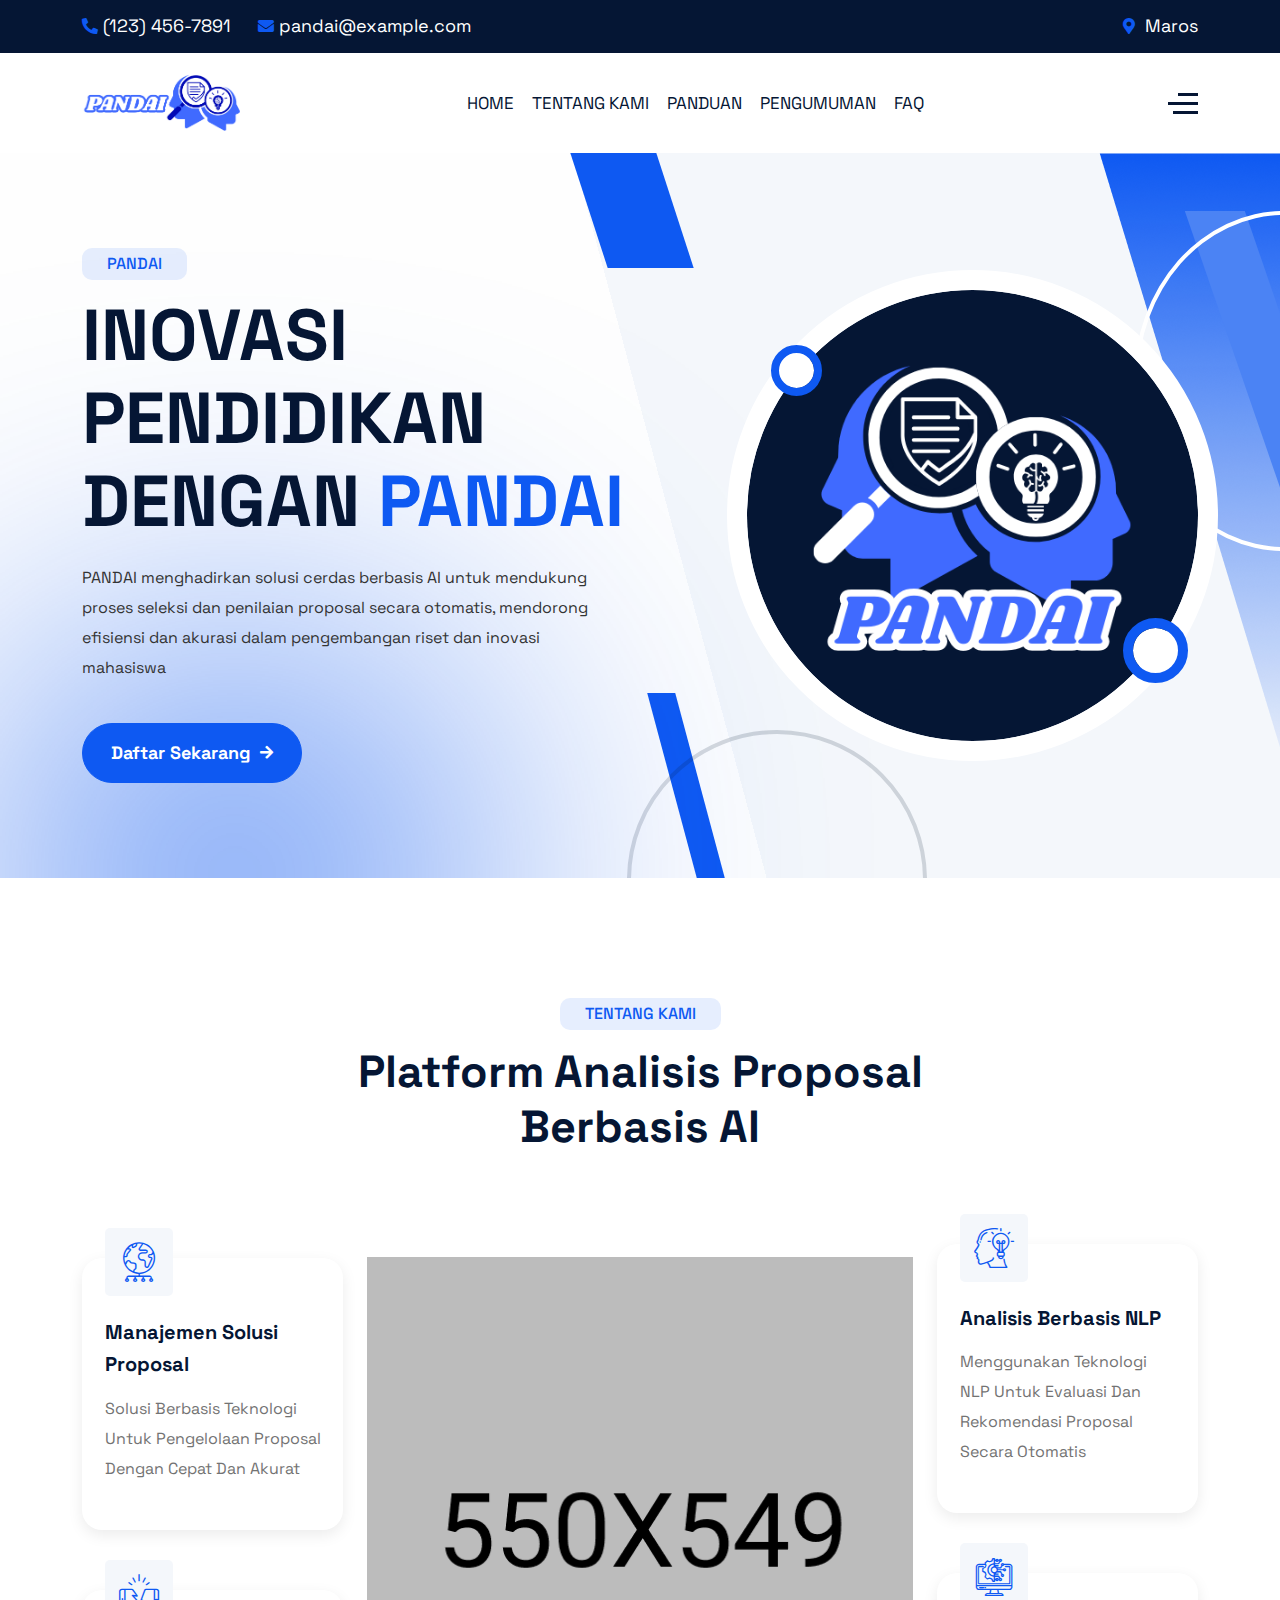
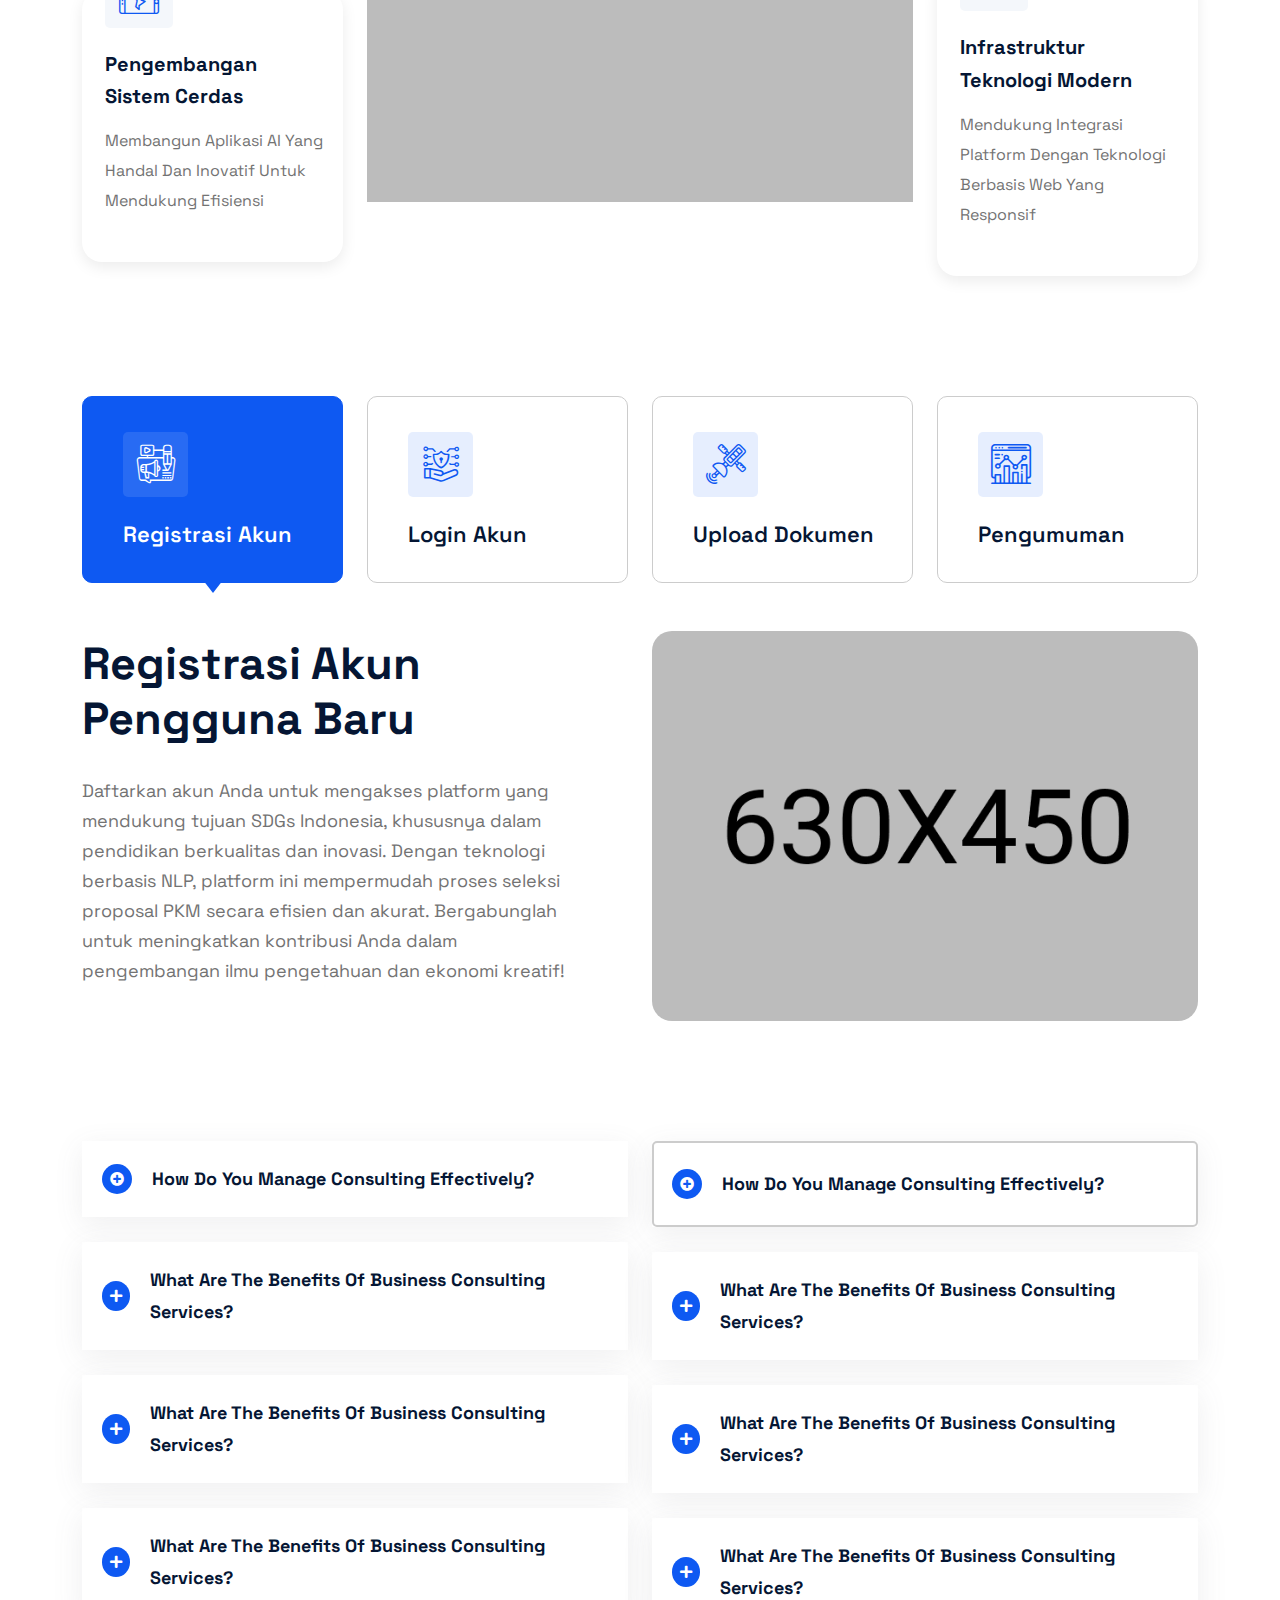
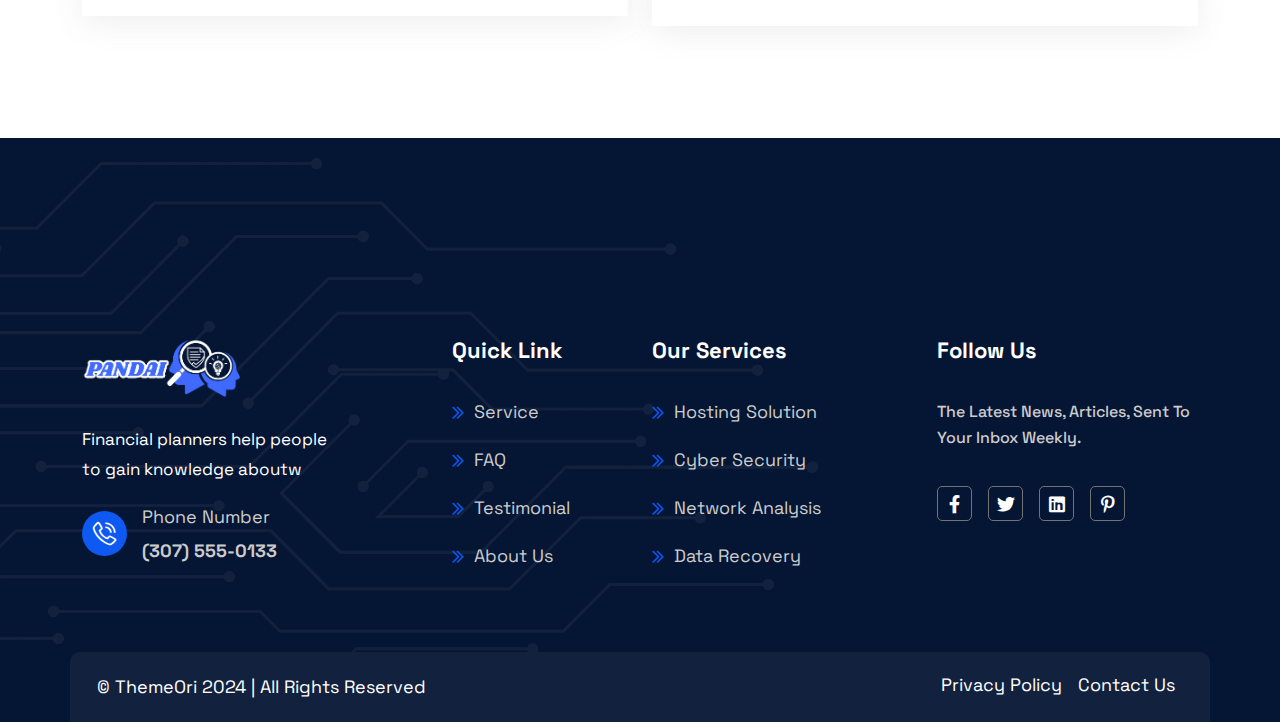
<file: index.html>
<!DOCTYPE html>
<html lang="en">

<head>
	<!-- Start Meta -->
	<meta charset="UTF-8">
	<meta http-equiv="X-UA-Compatible" content="IE=edge">
	<meta name="description" content="Bantec - IT Service & Technology HTML5 Template">
	<meta name="keywords" content="Creative, Digital, multipage, landing, freelancer template">
	<meta name="author" content="ThemeOri">
	<meta name="viewport" content="width=device-width, initial-scale=1">
	<!-- Title of Site -->
	<title>PANDAI - Platform Analisis Proposal Berbasis AI</title>
	<!-- Favicons -->
	<link rel="icon" type="image/png" href="assets/img/favicon-1.png">
	<!-- Bootstrap CSS -->
	<link rel="stylesheet" href="assets/css/bootstrap.min.css">
	<!-- Font Awesome CSS -->
	<link rel="stylesheet" href="assets/css/all.css">
	<!-- Flat Icon CSS -->
	<link rel="stylesheet" href="assets/webfonts/flat-icon/flaticon_bantec.css">
	<!-- Animate CSS -->
	<link rel="stylesheet" href="assets/css/animate.css">
	<!-- Swiper Bundle CSS -->
	<link rel="stylesheet" href="assets/css/swiper-bundle.min.css">
	<!-- Slick CSS -->
	<link rel="stylesheet" href="assets/css/slick.css">
	<!-- Magnific Popup CSS -->
	<link rel="stylesheet" href="assets/css/magnific-popup.css">
	<!-- Mean Menu CSS -->
	<link rel="stylesheet" href="assets/css/meanmenu.min.css">
	<!-- Custom CSS -->
	<link rel="stylesheet" href="assets/sass/style.css"> 
</head>

<body>
	<!-- Preloader Start -->
	 <div class="loader">
		 <span class="loader-container"></span>
	 </div>
	<!-- Preloader End -->

	<!-- Top Bar Start -->
	<div class="top__bar">
		<div class="container">
			<div class="row">
				<div class="col-xl-7 col-md-7">
					<div class="top__bar-left">
						<a href="tel:(629)555-0129"><i class="fas fa-phone-alt"></i>(123) 456-7891</a>
						<a href="mailto:info@example.com"><i class="fas fa-envelope"></i>PANDAI@example.com</a>
					</div>
				</div>
				<div class="col-xl-5 col-md-5">
					<div class="top__bar-right">
						<a href="https://www.google.com/maps"><i class="fas fa-map-marker-alt"></i> Maros </a>
					</div>
				</div>
			</div>
		</div>
	</div>
	<!-- Top Bar End -->

	<!-- Header Area Start -->
	<div class="header__area header__sticky">
        <div class="container">
            <div class="header__area-menubar">
                <div class="header__area-menubar-left">
                    <div class="header__area-menubar-left-logo">
                        <a href="index.html"><img class="dark-n" src="assets/img/logo-1.png" alt="image"></a>
                    </div>
                </div>
				<div class="header__area-menubar-center">
                    <div class="header__area-menubar-center-menu menu-responsive">						
                        <ul id="mobilemenu">
                            <li class="menu-item-has-children"><a href="#home">HOME</a>
                            </li>                            
                            <li class="menu-item-has-children"><a href="#TENTANGKAMI">TENTANG KAMI</a>
                            </li>                            
							<li class="menu-item-has-children"><a href="#PANDUAN">PANDUAN</a>
							</li>
                            <li class="menu-item-has-children"><a href="#PENGUMUMAN">PENGUMUMAN</a>
							</li>
                            <li class="menu-item-has-children"><a href="#FAQ">FAQ</a>
							</li>
                        </ul>
                    </div>
				</div>
                <div class="header__area-menubar-right">
                    <div class="header__area-menubar-right-box">
                        <div class="header__area-menubar-right-box-search">
							<div class="header__area-menubar-right-box-search-box">
								<form>
									<input type="search" placeholder="Search Here.....">
									<button type="submit"><i class="flaticon-loupe"></i>
									</button>
								</form> <span class="header__area-menubar-right-box-search-box-icon"><i class="fal fa-times"></i></span>
							</div>
						</div>
                        <div class="header__area-menubar-right-box-sidebar">
                            <div class="header__area-menubar-right-box-sidebar-popup-icon">
								<span class="bar-1"></span>
								<span class="bar-2"></span>
								<span class="bar-3"></span>
							</div>
                        </div>
						<div class="header__area-menubar-right-box-btn">
							<a class="btn-one" href="admin/sign-in.html">MASUK<i class="fas fa-arrow-right"></i></a>
						</div>

                        <!-- sidebar Menu Start -->
                        <div class="header__area-menubar-right-sidebar-popup">
                            <div class="sidebar-close-btn"><i class="fal fa-times"></i></div>
                            <div class="header__area-menubar-right-sidebar-popup-logo">
                                <a href="index.html"> <img src="assets/img/logo-2.png" alt="image"> </a>
                            </div>
                            <p>Morbi et tellus imperdiet, aliquam nulla sed, dapibus erat. Aenean dapibus sem non purus venenatis vulputate. Donec accumsan eleifend blandit. Nullam auctor ligula</p>
							<div class="header__area-menubar-right-sidebar-popup-contact">
								<h4 class="mb-30">Get In Touch</h4>
								<div class="header__area-menubar-right-sidebar-popup-contact-item">
									<div class="header__area-menubar-right-sidebar-popup-contact-item-icon">
										<i class="fal fa-phone-alt icon-animation"></i>
									</div>
									<div class="header__area-menubar-right-sidebar-popup-contact-item-content">
										<span>Call Now</span>
										<h6><a href="tel:+125(895)658568">+125 (895) 658 568</a></h6>
									</div>
								</div>
								<div class="header__area-menubar-right-sidebar-popup-contact-item">
									<div class="header__area-menubar-right-sidebar-popup-contact-item-icon">
										<i class="fal fa-envelope"></i>
									</div>
									<div class="header__area-menubar-right-sidebar-popup-contact-item-content">
										<span>Quick Email</span>
										<h6><a href="mailto:info.help@gmail.com">info.help@gmail.com</a></h6>
									</div>
								</div>
								<div class="header__area-menubar-right-sidebar-popup-contact-item">
									<div class="header__area-menubar-right-sidebar-popup-contact-item-icon">
										<i class="fal fa-map-marker-alt"></i>
									</div>
									<div class="header__area-menubar-right-sidebar-popup-contact-item-content">
										<span>Office Address</span>
										<h6><a href="https://www.google.com/maps">PV3M+X68 Welshpool United Kingdom</a></h6>
									</div>
								</div>
							</div>
							<div class="header__area-menubar-right-sidebar-popup-social">
								<ul>
									<li><a href="https://facebook.com" target="_blank"><i class="fab fa-facebook-f"></i></a></li>
									<li><a href="https://twitter.com" target="_blank"><i class="fab fa-twitter"></i></a></li>
									<li><a href="https://behance.net" target="_blank"><i class="fab fa-behance"></i></a></li>
									<li><a href="https://linkedin.com" target="_blank"><i class="fab fa-linkedin-in"></i></a></li>
								</ul>							
							</div>
                        </div>
                        <div class="sidebar-overlay"></div>
                        <!-- sidebar Menu Start -->
                    </div>
					<div class="responsive-menu"></div>
                </div>
            </div>
        </div>
    </div>    
	<!-- Header Area End -->	

	<!-- Home Area Start -->
	<section id="home">
	<div class="banner__one"> 
		<div class="banner-shape">
			<div class="shape banner-shape-1"></div>
			<div class="shape banner-shape-2"></div>
			<div class="shape banner-shape-3"></div>
			<div class="shape banner-shape-4"></div>
			<img class="shape banner-shape-5" src="assets/img/shape/banner-shape.png" alt="image">
			<div class="shape banner-shape-7"></div>
			<div class="shape banner-shape-6"></div>
		</div>
		<div class="container">
			<div class="row align-items-center gy-4 justify-content-center">
				<div class="col-xl-6 col-lg-6">
					<div class="banner__one-content">
						<span class="subtitle-one">PANDAI</span>
						<h2>INOVASI PENDIDIKAN DENGAN  <span>PANDAI</span></h2>
						<p>PANDAI menghadirkan solusi cerdas berbasis AI untuk mendukung proses seleksi dan penilaian proposal secara otomatis, mendorong efisiensi dan akurasi dalam pengembangan riset dan inovasi mahasiswa</p>
						<a href="admin/sign-up.html" class="btn-two">Daftar Sekarang
							<i class="fas fa-arrow-right"></i>
						</a>
					</div>
				</div>
				<div class="col-xl-5 offset-xl-1 col-lg-6 col-md-9">
					<div class="banner__one-image">
						<div class="banner__one-image-wrapper">
							<div class="banner__one-image-wrapper-shapes animate-rotate">
								<div class="shape shape-1"></div>
								<div class="shape shape-2"></div>
							</div>
							<img src="assets/img/banner/banner-right-img.png" alt="image">
						</div>
					</div>
				</div>
			</div>
		</div>
	</div>
	</section>
	<!-- Home Area End -->

	<!-- Tentang Kami Area Start -->
	<section id="TENTANGKAMI"></section>
	<div class="services__one section-padding" >
		<div class="container">
			<div class="row justify-content-center text-center">
				<div class="col-xl-7 col-lg-7 col-md-9 services__one-title">
					<span class="subtitle-one">TENTANG KAMI</span>
					<h2>Platform Analisis Proposal Berbasis AI</h2>
				</div>
			</div>
			<div class="row align-items-center justify-content-center">
				<div class="col-xl-3">
					<div class="row">
						<div class="col-xl-12 col-md-6">
							<div class="single-service">
								<div class="services__one-single-service-icon">
									<i class="flaticon-global-network"></i>
								</div>
								<div class="services__one-single-service-content">
									<h4>Manajemen Solusi Proposal</h4>
									<p>Solusi berbasis teknologi untuk pengelolaan proposal dengan cepat dan akurat</p>
								</div>
							</div>
						</div>
						<div class="col-xl-12 col-md-6 xl-mb-30">
							<div class="single-service">
								<div class="services__one-single-service-icon">
									<i class="flaticon-mobile-phone-1"></i>
								</div>
								<div class="services__one-single-service-content">
									<h4>Pengembangan Sistem Cerdas</h4>
									<p>Membangun aplikasi AI yang handal dan inovatif untuk mendukung efisiensi</p>
								</div>
							</div>
						</div>
					</div>
				</div>
				<div class="col-xl-6 col-lg-7">
					<div class="services-image-wrapper">
						<img src="assets/img/service/services.png" alt="image">
					</div>
				</div>
				<div class="col-xl-3">
					<div class="row">
						<div class="col-xl-12 col-md-6">
							<div class="single-service">
								<div class="services__one-single-service-icon">
									<i class="flaticon-idea"></i>
								</div>
								<div class="services__one-single-service-content">
									<h4>Analisis Berbasis NLP</h4>
									<p>Menggunakan teknologi NLP untuk evaluasi dan rekomendasi proposal secara otomatis</p>
								</div>
							</div>
						</div>
						<div class="col-xl-12 col-md-6">
							<div class="single-service">
								<div class="services__one-single-service-icon">
									<i class="flaticon-it"></i>
								</div>
								<div class="services__one-single-service-content">
									<h4>Infrastruktur Teknologi Modern</h4>
									<p>Mendukung integrasi platform dengan teknologi berbasis web yang responsif</p>
								</div>
							</div>
						</div>
					</div>
				</div>
			</div>
		</div>
	</div>
	<!-- Tentang Kami Area End -->

	<!-- PANDUAN Area Start -->
	<section id="PANDUAN">
	<div class="skill__two">
		<div class="container">
			<ul class="row nav mb-5 gy-4 justify-content-center">
				<li class="nav-item col-xl-3 col-lg-3 col-md-4 col-sm-6">
				  <div class="skill__two-tab nav-link active" id="topic-1-tab" data-bs-toggle="pill" data-bs-target="#topic-1" role="button" aria-controls="topic-1">
						<span class="skill__two-tab-icon">
							<i class="flaticon-content-marketing"></i>
						</span>
						<span>Registrasi Akun</span>
				  </div>
				</li>
				<li class="nav-item col-xl-3 col-lg-3 col-md-4 col-sm-6">
				    <div class="skill__two-tab nav-link" id="topic-2-tab" data-bs-toggle="pill" data-bs-target="#topic-2" role="button" aria-controls="topic-2">
						<span class="skill__two-tab-icon">
							<i class="flaticon-it-service"></i>
						</span>
						<span>Login Akun</span>
					</div>
				</li>
				<li class="nav-item col-xl-3 col-lg-3 col-md-4 col-sm-6">
				  <div class="skill__two-tab nav-link" id="topic-3-tab" data-bs-toggle="pill" data-bs-target="#topic-3" role="button" aria-controls="topic-3">
						<span class="skill__two-tab-icon">
							<i class="flaticon-satellite-signal"></i>
						</span>
						<span>Upload Dokumen</span>
					</div>
				</li>
				<li class="nav-item col-xl-3 col-lg-3 col-md-4 col-sm-6">
				  <div class="skill__two-tab nav-link" id="topic-4-tab" data-bs-toggle="pill" data-bs-target="#topic-4" role="button" aria-controls="topic-4">
						<div class="skill__two-tab-icon">
							<i class="flaticon-analytics"></i>
						</div>
						<span>Pengumuman</span>
					</div>
				</li>
			</ul>
			<div class="skill__two-tab-details tab-content">
				<div class="row align-items-center flex-wrap-reverse gy-4 tab-pane fade show active" role="tabpanel" id="topic-1" aria-labelledby="topic-1-tab">
					<div class="col-xl-6 col-lg-7 col-md-9">
						<div class="skill__two-tab-details-content">
							<h2>Registrasi Akun Pengguna Baru</h2>
							<p>Daftarkan akun Anda untuk mengakses platform yang mendukung tujuan SDGs Indonesia, khususnya dalam pendidikan berkualitas dan inovasi. Dengan teknologi berbasis NLP, platform ini mempermudah proses seleksi proposal PKM secara efisien dan akurat. Bergabunglah untuk meningkatkan kontribusi Anda dalam pengembangan ilmu pengetahuan dan ekonomi kreatif!</p>
						</div>
					</div>
					<div class="col-xl-6 col-lg-8">
						<div class="skill__two-tab-details-image">
							<div class="skill__two-tab-details-image-wrapper">
								<img src="assets/img/skill/skill-two.png" alt="" class="image-1">
							</div>
						</div>
					</div>
				</div>
				<div class="row align-items-center flex-wrap-reverse gy-4 tab-pane fade" role="tabpanel" id="topic-2" aria-labelledby="topic-2-tab">
					<div class="col-xl-6 col-lg-7 col-md-9">
						<div class="skill__two-tab-details-content">
							<h2>Login ke Akun Terdaftar</h2>
							<p>Selamat datang kembali! Masukkan kredensial Anda untuk melanjutkan ke platform dan mengakses berbagai fitur terkait Program Kreativitas Mahasiswa (PKM). Nikmati kemudahan dalam mengunggah dan memantau proposal Anda, serta berkontribusi dalam pengembangan ilmu pengetahuan dan inovasi. Belum memiliki akun? Daftar sekarang untuk bergabung!</p>
							<a href="admin/sign-in.html" class="btn-one">Login
								<i class="fas fa-arrow-right"></i>
							</a>
						</div>
					</div>
					<div class="col-xl-6 col-lg-8">
						<div class="skill__two-tab-details-image">
							<div class="skill__two-tab-details-image-wrapper">
								<img src="assets/img/skill/skill-two.png" alt="" class="image-1">
							</div>
						</div>
					</div>
				</div>
				<div class="row align-items-center flex-wrap-reverse gy-4 tab-pane fade" role="tabpanel" id="topic-3" aria-labelledby="topic-3-tab">
				<div class="row align-items-center flex-wrap-reverse gy-4 tab-pane fade active show" role="tabpanel" id="topic-2" aria-labelledby="topic-2-tab">
					<div class="col-xl-6 col-lg-7 col-md-9">
						<div class="skill__two-tab-details-content">
							<h2>Unggah Proposal</h2>
							<p>Unggah Proposal PKM Anda di sini! Pastikan proposal yang Anda kirimkan sudah lengkap dan sesuai dengan panduan yang telah ditentukan. Dengan platform ini, proses seleksi akan lebih cepat dan transparan. Setelah mengunggah, proposal Anda akan dianalisis secara otomatis untuk memastikan kualitas dan kesesuaian dengan kriteria yang ditetapkan. Segera unggah dan mulai kontribusi Anda dalam pengembangan ilmu pengetahuan dan inovasi!</p>
							<a href="upload.html" class="btn-one">Upload
								<i class="fas fa-arrow-right"></i>
							</a>
						</div>
					</div>
					<div class="col-xl-6 col-lg-8">
						<div class="skill__two-tab-details-image">
							<div class="skill__two-tab-details-image-wrapper">
								<img src="assets/img/skill/skill-two.png" alt="" class="image-1">
							</div>
						</div>
					</div>
				</div>
				</div>
				<div class="row align-items-center flex-wrap-reverse gy-4 tab-pane fade" role="tabpanel" id="topic-4" aria-labelledby="topic-4-tab">
					<div class="row align-items-center flex-wrap-reverse gy-4 tab-pane fade active show" role="tabpanel" id="topic-2" aria-labelledby="topic-2-tab">
					<div class="col-xl-6 col-lg-7 col-md-9">
						<div class="skill__two-tab-details-content">
							<h2>Pengumuman Hasil Seleksi</h2>
							<p>Pengumuman Hasil Seleksi Proposal PKM! Cek status proposal Anda di sini. Kami telah melakukan penilaian secara otomatis menggunakan teknologi berbasis NLP, memastikan seleksi yang cepat, tepat, dan transparan. Jika proposal Anda diterima, Anda akan mendapatkan informasi lebih lanjut mengenai langkah selanjutnya. Terima kasih atas partisipasi Anda dan semangat untuk berinovasi!</p>
							<a href="Penguguman.html" class="btn-one">Penguguman
								<i class="fas fa-arrow-right"></i>
							</a>
						</div>
					</div>
					<div class="col-xl-6 col-lg-8">
						<div class="skill__two-tab-details-image">
							<div class="skill__two-tab-details-image-wrapper">
								<img src="assets/img/skill/skill-two.png" alt="" class="image-1">
							</div>
						</div>
					</div>
				</div>
				</div>
				</div>
			</div>
		</div>
	</div>
	</section>
	<!-- PANDUAN Area End -->

	<!-- PENGUMUMAN Area Start -->
	<section id="PENGUMUMAN"></section>
	<!-- PENGUMUMAN Area End -->

	<!-- FAQ Area Start -->
	<section id="FAQ"></section>
	<div class="faq__three">
		<div class="container">
			<div class="row">
				<div class="col-xl-6">
					<div class="faq-collapse">
						<div class="faq-collapse-item">
							<div class="faq-collapse-item-card">
								<div class="faq-collapse-item-card-header">
									<i class="fa-minus fas fa-plus-circle"></i>
									<h6>How do you manage consulting effectively?</h6>
								</div>
								<div class="faq-collapse-item-card-header-content" style="display: none;">
									<p>Business consulting services can benefit your company by providing objective insights, identifying areas for improvement, streamlining processes, and developing growth strategies.</p>
								</div>
							</div>
						</div>
						<div class="faq-collapse-item">
							<div class="faq-collapse-item-card">
								<div class="faq-collapse-item-card-header">
									<i class="fas fa-plus"></i>
									<h6>What are the benefits of business consulting services?</h6>
								</div>
								<div class="faq-collapse-item-card-header-content display-none">
									<p>Business consulting services can provide valuable expertise, fresh perspectives, and tailored strategies to help businesses overcome challenges and achieve their goals.</p>
								</div>
							</div>
						</div>
						<div class="faq-collapse-item">
							<div class="faq-collapse-item-card">
								<div class="faq-collapse-item-card-header">
									<i class="fas fa-plus"></i>
									<h6>What are the benefits of business consulting services?</h6>
								</div>
								<div class="faq-collapse-item-card-header-content display-none">
									<p>Business consulting services can provide valuable expertise, fresh perspectives, and tailored strategies to help businesses overcome challenges and achieve their goals.</p>
								</div>
							</div>
						</div>
						<div class="faq-collapse-item">
							<div class="faq-collapse-item-card">
								<div class="faq-collapse-item-card-header">
									<i class="fas fa-plus"></i>
									<h6>What are the benefits of business consulting services?</h6>
								</div>
								<div class="faq-collapse-item-card-header-content display-none">
									<p>Business consulting services can provide valuable expertise, fresh perspectives, and tailored strategies to help businesses overcome challenges and achieve their goals.</p>
								</div>
							</div>
						</div>
					</div>	
				</div>
				<div class="col-xl-6">
					<div class="faq-collapse">
						<div class="faq-collapse-item">
							<div class="faq-collapse-item-card active">
								<div class="faq-collapse-item-card-header">
									<i class="fa-minus fas fa-plus-circle"></i>
									<h6>How do you manage consulting effectively?</h6>
								</div>
								<div class="faq-collapse-item-card-header-content" style="display: none;">
									<p>Business consulting services can benefit your company by providing objective insights, identifying areas for improvement, streamlining processes, and developing growth strategies.</p>
								</div>
							</div>
						</div>
						<div class="faq-collapse-item">
							<div class="faq-collapse-item-card">
								<div class="faq-collapse-item-card-header">
									<i class="fas fa-plus"></i>
									<h6>What are the benefits of business consulting services?</h6>
								</div>
								<div class="faq-collapse-item-card-header-content display-none">
									<p>Business consulting services can provide valuable expertise, fresh perspectives, and tailored strategies to help businesses overcome challenges and achieve their goals.</p>
								</div>
							</div>
						</div>
						<div class="faq-collapse-item">
							<div class="faq-collapse-item-card">
								<div class="faq-collapse-item-card-header">
									<i class="fas fa-plus"></i>
									<h6>What are the benefits of business consulting services?</h6>
								</div>
								<div class="faq-collapse-item-card-header-content display-none">
									<p>Business consulting services can provide valuable expertise, fresh perspectives, and tailored strategies to help businesses overcome challenges and achieve their goals.</p>
								</div>
							</div>
						</div>
						<div class="faq-collapse-item">
							<div class="faq-collapse-item-card">
								<div class="faq-collapse-item-card-header">
									<i class="fas fa-plus"></i>
									<h6>What are the benefits of business consulting services?</h6>
								</div>
								<div class="faq-collapse-item-card-header-content display-none">
									<p>Business consulting services can provide valuable expertise, fresh perspectives, and tailored strategies to help businesses overcome challenges and achieve their goals.</p>
								</div>
							</div>
						</div>
					</div>	
				</div>
			</div>
		</div>
	</div>
	<!-- FAQ Area End -->

	<!-- Footer Two Area Start -->
	<div class="footer__two">
		<img class="footer__two-shape" src="assets/img/shape/footer-two-bg.png" alt="image">
		<div class="container">
			<div class="row gy-4 justify-content-between">
				<div class="col-xl-3 col-lg-4 col-md-6 col-sm-6">
					<div class="footer__two-widget">
						<div class="footer__two-widget-about">
							<a href="#"><img src="assets/img/logo-2.png" alt="image"></a>
							<p>Financial planners help people to gain knowledge aboutw</p>
							<div class="footer__two-widget-about-location">
								<div class="footer__two-widget-about-location-item">
									<div class="footer__two-widget-about-location-item-icon">
										<i class="flaticon-telephone-call"></i>
									</div>
									<div class="footer__two-widget-about-location-item-info">
										<span>Phone Number</span>
										<a href="tel:(307)555-0133">(307) 555-0133</a>
									</div>
								</div>
							</div>
						</div>
					</div>
				</div>
				<div class="col-xl-3 col-lg-4 col-md-6 col-sm-6">
					<div class="footer__two-widget ml-85">
						<h4>Quick Link</h4>
						<div class="footer__two-widget-solution">
							<ul>
								<li><a href="service.html"><i class="far fa-chevron-double-right"></i>Service</a></li>
								<li><a href="faq.html"><i class="far fa-chevron-double-right"></i>FAQ</a></li>
								<li><a href="testimonial.html"><i class="far fa-chevron-double-right"></i>Testimonial</a></li>
								<li><a href="about.html"><i class="far fa-chevron-double-right"></i>About Us</a></li>
							</ul>
						</div>
					</div>
				</div>
				<div class="col-xl-3 col-lg-4 col-md-6 col-sm-6">
					<div class="footer__two-widget">
						<h4>Our Services</h4>
						<div class="footer__two-widget-solution">
							<ul>
								<li><a href="service-details.html"><i class="far fa-chevron-double-right"></i>Hosting Solution</a></li>
								<li><a href="service-details.html"><i class="far fa-chevron-double-right"></i>Cyber Security</a></li>
								<li><a href="service-details.html"><i class="far fa-chevron-double-right"></i>Network Analysis</a></li>
								<li><a href="service-details.html"><i class="far fa-chevron-double-right"></i>Data Recovery</a></li>
							</ul>
						</div>
					</div>
				</div>
				<div class="col-xl-3 col-lg-4 col-md-6 col-sm-6">
					<div class="footer__two-widget">
						<h4>Follow Us</h4>
						<div class="footer__two-widget-subscribe">
							<p>The latest news, articles, sent to your inbox weekly.</p>
							 <div class="footer__two-widget-social">	
								<ul>
									<li><a href="https://www.facebook.com"><i class="fab fa-facebook-f"></i></a></li>
									<li><a href="https://www.twitter.com"><i class="fab fa-twitter"></i></a></li>
									<li><a href="https://www.linkedin.com"><i class="fab fa-linkedin"></i></a></li>
									<li><a href="https://www.pinterest.com"><i class="fab fa-pinterest-p"></i></a></li>
								</ul>
							</div>
						</div>
					</div>
				</div>
			</div>
		</div>
		<div class="copyright__one">
			<div class="container">
				<div class="row justify-content-between copyright__one-container-area">
					<div class="col-xl-5 col-lg-6"> 
						<div class="copyright__one-left">
							<p>© ThemeOri  2024 | All Rights Reserved</p>
						</div>
					</div>
					<div class="col-xl-5 col-lg-6">
						<div class="copyright__one-right">
							<a href="about.html">Privacy Policy</a>
							<a href="contact.html">Contact Us</a>
						</div>
					</div>
				</div>
			</div>
		</div>
	</div>
	<!-- Footer Two Area End -->
	
	<!-- Scroll Btn Start -->
	<div class="scroll-up">
		<svg class="scroll-circle svg-content" width="100%" height="100%" viewBox="-1 -1 102 102"><path d="M50,1 a49,49 0 0,1 0,98 a49,49 0 0,1 0,-98" /> </svg>
	</div>
	<!-- Scroll Btn End -->
	<!-- Main JS -->
	<script src="assets/js/jquery-3.6.0.min.js"></script>
	<!-- Bootstrap JS -->
	<script src="assets/js/bootstrap.min.js"></script>
	<!-- Counter Up JS -->
	<script src="assets/js/jquery.counterup.min.js"></script>
	<!-- Popper JS -->
	<script src="assets/js/popper.min.js"></script>
	<!-- Progressbar JS -->
	<script src="assets/js/progressbar.min.js"></script>
	<!-- Magnific Popup JS -->
	<script src="assets/js/jquery.magnific-popup.min.js"></script>
	<!-- Swiper Bundle JS -->
	<script src="assets/js/swiper-bundle.min.js"></script>
	<!-- Slick JS -->
	<script src="assets/js/slick.min.js"></script>
    <!-- Isotope JS -->
	<script src="assets/js/isotope.pkgd.min.js"></script>
	<!-- Waypoints JS -->
	<script src="assets/js/jquery.waypoints.min.js"></script>
	<!-- Mean Menu JS -->
	<script src="assets/js/jquery.meanmenu.min.js"></script>
	<!-- Custom JS -->
	<script src="assets/js/custom.js"></script>
</body>
</html>
</file>
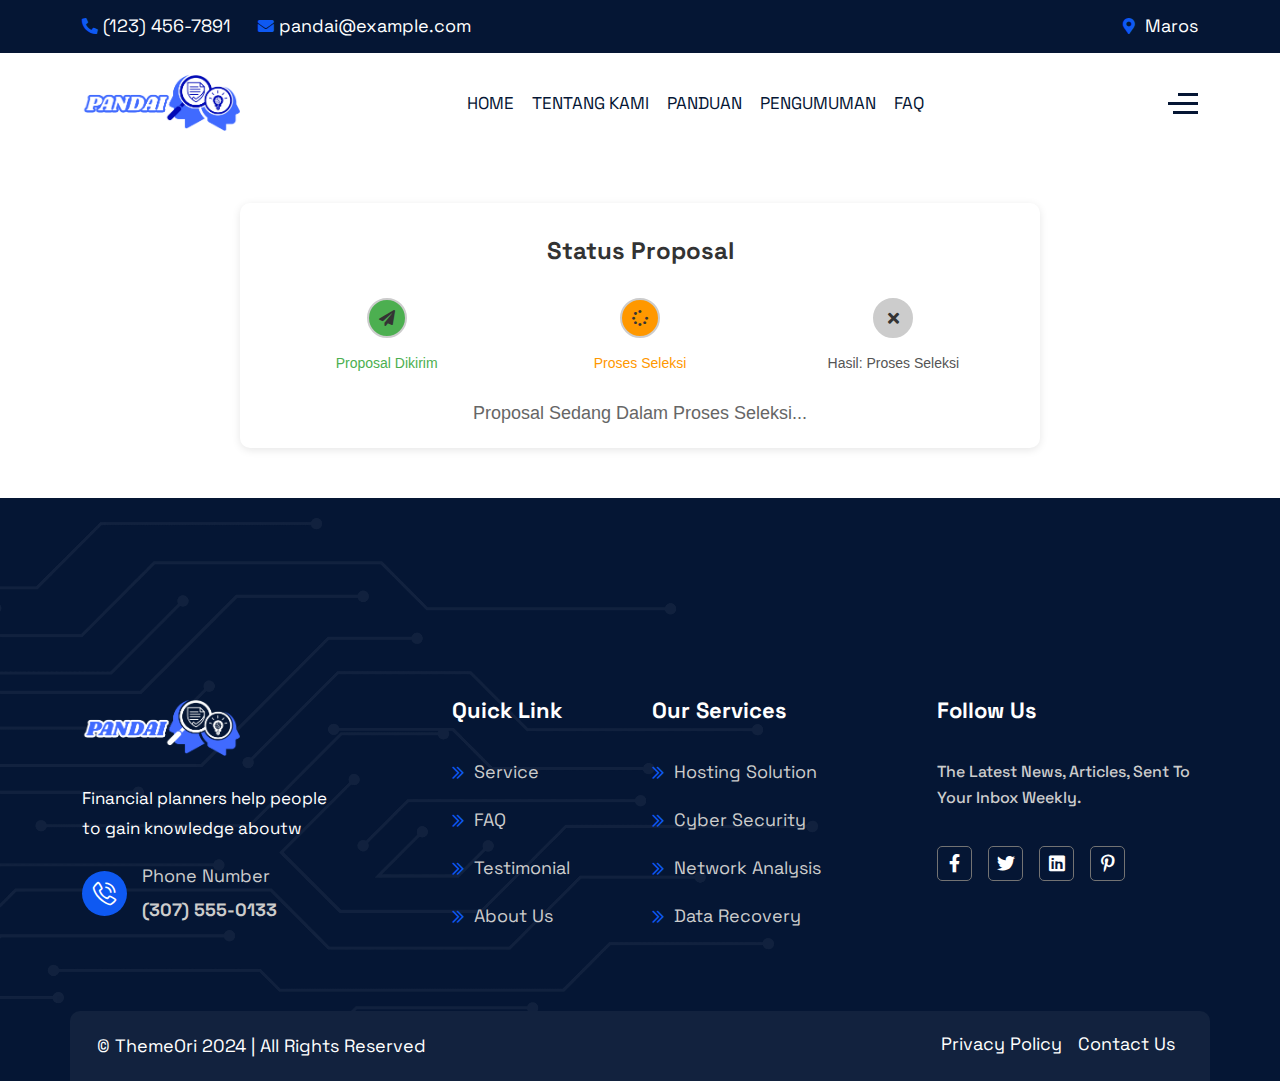
<file: Penguguman.html>
<!DOCTYPE html>
<html lang="en">

<head>
	<!-- Start Meta -->
	<meta charset="UTF-8">
	<meta http-equiv="X-UA-Compatible" content="IE=edge">
	<meta name="description" content="Bantec - IT Service & Technology HTML5 Template">
	<meta name="keywords" content="Creative, Digital, multipage, landing, freelancer template">
	<meta name="author" content="ThemeOri">
	<meta name="viewport" content="width=device-width, initial-scale=1">
	<!-- Title of Site -->
	<title>PANDAI - Platform Analisis Proposal Berbasis AI</title>
	<!-- Favicons -->
	<link rel="icon" type="image/png" href="assets/img/favicon-1.png">
	<!-- Bootstrap CSS -->
	<link rel="stylesheet" href="assets/css/bootstrap.min.css">
	<!-- Font Awesome CSS -->
	<link rel="stylesheet" href="assets/css/all.css">
	<!-- Flat Icon CSS -->
	<link rel="stylesheet" href="assets/webfonts/flat-icon/flaticon_bantec.css">
	<!-- Animate CSS -->
	<link rel="stylesheet" href="assets/css/animate.css">
	<!-- Swiper Bundle CSS -->
	<link rel="stylesheet" href="assets/css/swiper-bundle.min.css">
	<!-- Slick CSS -->
	<link rel="stylesheet" href="assets/css/slick.css">
	<!-- Magnific Popup CSS -->
	<link rel="stylesheet" href="assets/css/magnific-popup.css">
	<!-- Mean Menu CSS -->
	<link rel="stylesheet" href="assets/css/meanmenu.min.css">
	<!-- Custom CSS -->
	<link rel="stylesheet" href="assets/sass/style.css"> 
	<!-- Main CSS -->
	<link href="assets/css/Penguguman.css" id="cpswitch" rel="stylesheet">
</head>
<body>
	<!-- Preloader Start -->
	 <div class="loader">
		 <span class="loader-container"></span>
	 </div>
	<!-- Preloader End -->

	<!-- Top Bar Start -->
	<div class="top__bar">
		<div class="container">
			<div class="row">
				<div class="col-xl-7 col-md-7">
					<div class="top__bar-left">
						<a href="tel:(629)555-0129"><i class="fas fa-phone-alt"></i>(123) 456-7891</a>
						<a href="mailto:info@example.com"><i class="fas fa-envelope"></i>PANDAI@example.com</a>
					</div>
				</div>
				<div class="col-xl-5 col-md-5">
					<div class="top__bar-right">
						<a href="https://www.google.com/maps"><i class="fas fa-map-marker-alt"></i> Maros </a>
					</div>
				</div>
			</div>
		</div>
	</div>
	<!-- Top Bar End -->

	<!-- Header Area Start -->
	<div class="header__area header__sticky">
        <div class="container">
            <div class="header__area-menubar">
                <div class="header__area-menubar-left">
                    <div class="header__area-menubar-left-logo">
                        <a href="index.html"><img class="dark-n" src="assets/img/logo-1.png" alt="image"></a>
                    </div>
                </div>
				<div class="header__area-menubar-center">
                    <div class="header__area-menubar-center-menu menu-responsive">						
                        <ul id="mobilemenu">
                            <li class="menu-item-has-children"><a href="index.html#home">HOME</a>
                            </li>                            
                            <li class="menu-item-has-children"><a href="index.html#TENTANGKAMI">TENTANG KAMI</a>
                            </li>                            
							<li class="menu-item-has-children"><a href="index.html#PANDUAN">PANDUAN</a>
							</li>
                            <li class="menu-item-has-children"><a href="index.html#PENGUMUMAN">PENGUMUMAN</a>
							</li>
                            <li class="menu-item-has-children"><a href="index.html#FAQ">FAQ</a>
							</li>
                        </ul>
                    </div>
				</div>
                <div class="header__area-menubar-right">
                    <div class="header__area-menubar-right-box">
                        <div class="header__area-menubar-right-box-search">
							<div class="header__area-menubar-right-box-search-box">
								<form>
									<input type="search" placeholder="Search Here.....">
									<button type="submit"><i class="flaticon-loupe"></i>
									</button>
								</form> <span class="header__area-menubar-right-box-search-box-icon"><i class="fal fa-times"></i></span>
							</div>
						</div>
                        <div class="header__area-menubar-right-box-sidebar">
                            <div class="header__area-menubar-right-box-sidebar-popup-icon">
								<span class="bar-1"></span>
								<span class="bar-2"></span>
								<span class="bar-3"></span>
							</div>
                        </div>
						<div class="header__area-menubar-right-box-btn">
							<a class="btn-one" href="admin/sign-in.html">MASUK<i class="fas fa-arrow-right"></i></a>
						</div>

                        <!-- sidebar Menu Start -->
                        <div class="header__area-menubar-right-sidebar-popup">
                            <div class="sidebar-close-btn"><i class="fal fa-times"></i></div>
                            <div class="header__area-menubar-right-sidebar-popup-logo">
                                <a href="index.html"> <img src="assets/img/logo-2.png" alt="image"> </a>
                            </div>
                            <p>Morbi et tellus imperdiet, aliquam nulla sed, dapibus erat. Aenean dapibus sem non purus venenatis vulputate. Donec accumsan eleifend blandit. Nullam auctor ligula</p>
							<div class="header__area-menubar-right-sidebar-popup-contact">
								<h4 class="mb-30">Get In Touch</h4>
								<div class="header__area-menubar-right-sidebar-popup-contact-item">
									<div class="header__area-menubar-right-sidebar-popup-contact-item-icon">
										<i class="fal fa-phone-alt icon-animation"></i>
									</div>
									<div class="header__area-menubar-right-sidebar-popup-contact-item-content">
										<span>Call Now</span>
										<h6><a href="tel:+125(895)658568">+125 (895) 658 568</a></h6>
									</div>
								</div>
								<div class="header__area-menubar-right-sidebar-popup-contact-item">
									<div class="header__area-menubar-right-sidebar-popup-contact-item-icon">
										<i class="fal fa-envelope"></i>
									</div>
									<div class="header__area-menubar-right-sidebar-popup-contact-item-content">
										<span>Quick Email</span>
										<h6><a href="mailto:info.help@gmail.com">info.help@gmail.com</a></h6>
									</div>
								</div>
								<div class="header__area-menubar-right-sidebar-popup-contact-item">
									<div class="header__area-menubar-right-sidebar-popup-contact-item-icon">
										<i class="fal fa-map-marker-alt"></i>
									</div>
									<div class="header__area-menubar-right-sidebar-popup-contact-item-content">
										<span>Office Address</span>
										<h6><a href="https://www.google.com/maps">PV3M+X68 Welshpool United Kingdom</a></h6>
									</div>
								</div>
							</div>
							<div class="header__area-menubar-right-sidebar-popup-social">
								<ul>
									<li><a href="https://facebook.com" target="_blank"><i class="fab fa-facebook-f"></i></a></li>
									<li><a href="https://twitter.com" target="_blank"><i class="fab fa-twitter"></i></a></li>
									<li><a href="https://behance.net" target="_blank"><i class="fab fa-behance"></i></a></li>
									<li><a href="https://linkedin.com" target="_blank"><i class="fab fa-linkedin-in"></i></a></li>
								</ul>							
							</div>
                        </div>
                        <div class="sidebar-overlay"></div>
                        <!-- sidebar Menu Start -->
                    </div>
					<div class="responsive-menu"></div>
                </div>
            </div>
        </div>
    </div>    
	<!-- Header Area End -->	

	<!-- Status Start -->
	<div class="status-container">
		<h2>Status Proposal</h2>
		<div class="progress-bars">
		<div class="progress-step completed">
			<div class="circle"><i class="fas fa-paper-plane"></i></div>
			<p>Proposal Dikirim</p>
		</div>
		<div class="progress-step active">
			<div class="circle"><i class="fas fa-spinner fa-spin"></i></div>
			<p>Proses Seleksi</p>
		</div>
		<div class="progress-step" id="result-step">
			<div class="circle"><i class="fas fa-times"></i></div>
			<p id="result-text">Hasil: Proses Seleksi</p>
		</div>
		</div>
		<div class="comment-section">
		<p id="status-comment">Proposal sedang dalam proses seleksi...</p>
		</div>
	</div>	  
	<!-- Status End -->

	<!-- Footer Two Area Start -->
	<div class="footer__two">
		<img class="footer__two-shape" src="assets/img/shape/footer-two-bg.png" alt="image">
		<div class="container">
			<div class="row gy-4 justify-content-between">
				<div class="col-xl-3 col-lg-4 col-md-6 col-sm-6">
					<div class="footer__two-widget">
						<div class="footer__two-widget-about">
							<a href="#"><img src="assets/img/logo-2.png" alt="image"></a>
							<p>Financial planners help people to gain knowledge aboutw</p>
							<div class="footer__two-widget-about-location">
								<div class="footer__two-widget-about-location-item">
									<div class="footer__two-widget-about-location-item-icon">
										<i class="flaticon-telephone-call"></i>
									</div>
									<div class="footer__two-widget-about-location-item-info">
										<span>Phone Number</span>
										<a href="tel:(307)555-0133">(307) 555-0133</a>
									</div>
								</div>
							</div>
						</div>
					</div>
				</div>
				<div class="col-xl-3 col-lg-4 col-md-6 col-sm-6">
					<div class="footer__two-widget ml-85">
						<h4>Quick Link</h4>
						<div class="footer__two-widget-solution">
							<ul>
								<li><a href="service.html"><i class="far fa-chevron-double-right"></i>Service</a></li>
								<li><a href="faq.html"><i class="far fa-chevron-double-right"></i>FAQ</a></li>
								<li><a href="testimonial.html"><i class="far fa-chevron-double-right"></i>Testimonial</a></li>
								<li><a href="about.html"><i class="far fa-chevron-double-right"></i>About Us</a></li>
							</ul>
						</div>
					</div>
				</div>
				<div class="col-xl-3 col-lg-4 col-md-6 col-sm-6">
					<div class="footer__two-widget">
						<h4>Our Services</h4>
						<div class="footer__two-widget-solution">
							<ul>
								<li><a href="service-details.html"><i class="far fa-chevron-double-right"></i>Hosting Solution</a></li>
								<li><a href="service-details.html"><i class="far fa-chevron-double-right"></i>Cyber Security</a></li>
								<li><a href="service-details.html"><i class="far fa-chevron-double-right"></i>Network Analysis</a></li>
								<li><a href="service-details.html"><i class="far fa-chevron-double-right"></i>Data Recovery</a></li>
							</ul>
						</div>
					</div>
				</div>
				<div class="col-xl-3 col-lg-4 col-md-6 col-sm-6">
					<div class="footer__two-widget">
						<h4>Follow Us</h4>
						<div class="footer__two-widget-subscribe">
							<p>The latest news, articles, sent to your inbox weekly.</p>
							 <div class="footer__two-widget-social">	
								<ul>
									<li><a href="https://www.facebook.com"><i class="fab fa-facebook-f"></i></a></li>
									<li><a href="https://www.twitter.com"><i class="fab fa-twitter"></i></a></li>
									<li><a href="https://www.linkedin.com"><i class="fab fa-linkedin"></i></a></li>
									<li><a href="https://www.pinterest.com"><i class="fab fa-pinterest-p"></i></a></li>
								</ul>
							</div>
						</div>
					</div>
				</div>
			</div>
		</div>
		<div class="copyright__one">
			<div class="container">
				<div class="row justify-content-between copyright__one-container-area">
					<div class="col-xl-5 col-lg-6"> 
						<div class="copyright__one-left">
							<p>© ThemeOri  2024 | All Rights Reserved</p>
						</div>
					</div>
					<div class="col-xl-5 col-lg-6">
						<div class="copyright__one-right">
							<a href="about.html">Privacy Policy</a>
							<a href="contact.html">Contact Us</a>
						</div>
					</div>
				</div>
			</div>
		</div>
	</div>
	<!-- Footer Two Area End -->
	
	<!-- Scroll Btn Start -->
	<div class="scroll-up">
		<svg class="scroll-circle svg-content" width="100%" height="100%" viewBox="-1 -1 102 102"><path d="M50,1 a49,49 0 0,1 0,98 a49,49 0 0,1 0,-98" /> </svg>
	</div>
	<!-- Scroll Btn End -->
	<!-- Main JS -->
	<script src="assets/js/jquery-3.6.0.min.js"></script>
	<!-- Bootstrap JS -->
	<script src="assets/js/bootstrap.min.js"></script>
	<!-- Counter Up JS -->
	<script src="assets/js/jquery.counterup.min.js"></script>
	<!-- Popper JS -->
	<script src="assets/js/popper.min.js"></script>
	<!-- Progressbar JS -->
	<script src="assets/js/progressbar.min.js"></script>
	<!-- Magnific Popup JS -->
	<script src="assets/js/jquery.magnific-popup.min.js"></script>
	<!-- Swiper Bundle JS -->
	<script src="assets/js/swiper-bundle.min.js"></script>
	<!-- Slick JS -->
	<script src="assets/js/slick.min.js"></script>
    <!-- Isotope JS -->
	<script src="assets/js/isotope.pkgd.min.js"></script>
	<!-- Waypoints JS -->
	<script src="assets/js/jquery.waypoints.min.js"></script>
	<!-- Mean Menu JS -->
	<script src="assets/js/jquery.meanmenu.min.js"></script>
	<!-- Custom JS -->
	<script src="assets/js/custom.js"></script>
    <!-- Status JS -->
</body>
</html>
</file>
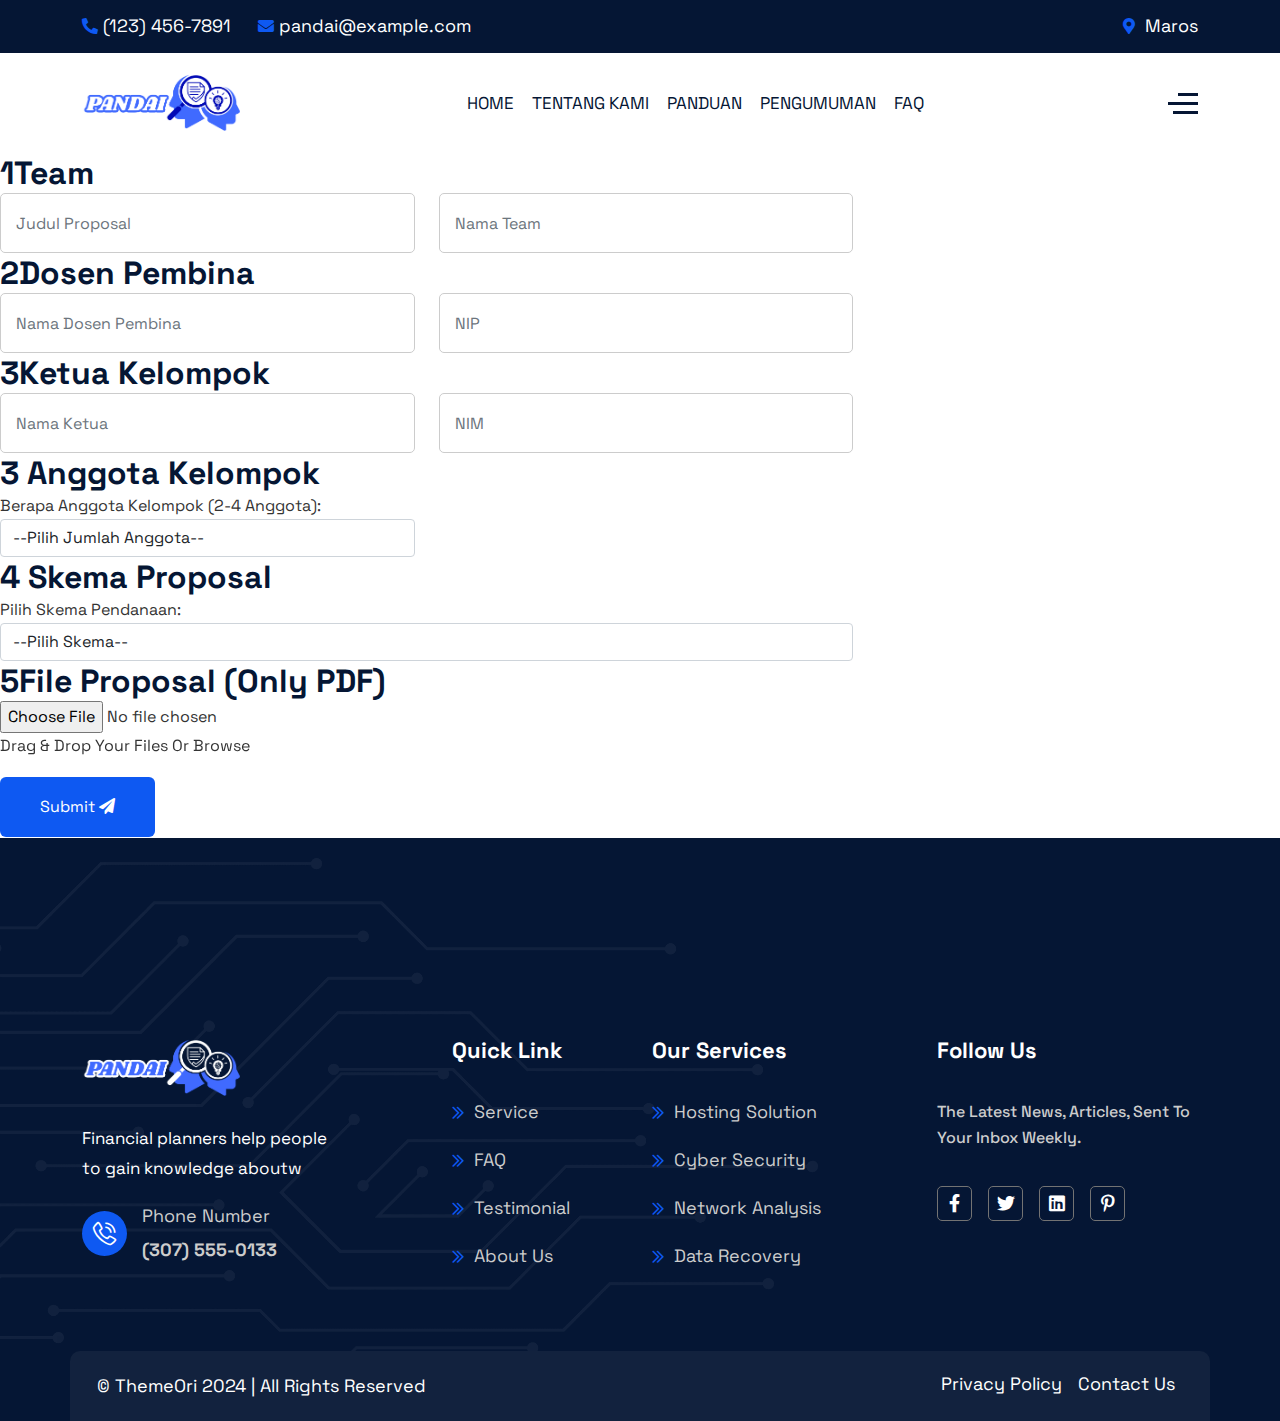
<file: upload.html>
<!DOCTYPE html>
<html lang="en">

<head>
	<!-- Start Meta -->
	<meta charset="UTF-8">
	<meta http-equiv="X-UA-Compatible" content="IE=edge">
	<meta name="description" content="Bantec - IT Service & Technology HTML5 Template">
	<meta name="keywords" content="Creative, Digital, multipage, landing, freelancer template">
	<meta name="author" content="ThemeOri">
	<meta name="viewport" content="width=device-width, initial-scale=1">
	<!-- Title of Site -->
	<title>PANDAI - Platform Analisis Proposal Berbasis AI</title>
	<!-- Favicons -->
	<link rel="icon" type="image/png" href="assets/img/favicon-1.png">
	<!-- Bootstrap CSS -->
	<link rel="stylesheet" href="assets/css/bootstrap.min.css">
	<!-- Font Awesome CSS -->
	<link rel="stylesheet" href="assets/css/all.css">
	<!-- Flat Icon CSS -->
	<link rel="stylesheet" href="assets/webfonts/flat-icon/flaticon_bantec.css">
	<!-- Animate CSS -->
	<link rel="stylesheet" href="assets/css/animate.css">
	<!-- Swiper Bundle CSS -->
	<link rel="stylesheet" href="assets/css/swiper-bundle.min.css">
	<!-- Slick CSS -->
	<link rel="stylesheet" href="assets/css/slick.css">
	<!-- Magnific Popup CSS -->
	<link rel="stylesheet" href="assets/css/magnific-popup.css">
	<!-- Mean Menu CSS -->
	<link rel="stylesheet" href="assets/css/meanmenu.min.css">
	<!-- Custom CSS -->
	<link rel="stylesheet" href="assets/sass/style.css"> 
	<!-- Main CSS -->
	<link href="assets/css/Upload.css" id="cpswitch" rel="stylesheet">
</head>
<body>
	<!-- Preloader Start -->
	 <div class="loader">
		 <span class="loader-container"></span>
	 </div>
	<!-- Preloader End -->

	<!-- Top Bar Start -->
	<div class="top__bar">
		<div class="container">
			<div class="row">
				<div class="col-xl-7 col-md-7">
					<div class="top__bar-left">
						<a href="tel:(629)555-0129"><i class="fas fa-phone-alt"></i>(123) 456-7891</a>
						<a href="mailto:info@example.com"><i class="fas fa-envelope"></i>PANDAI@example.com</a>
					</div>
				</div>
				<div class="col-xl-5 col-md-5">
					<div class="top__bar-right">
						<a href="https://www.google.com/maps"><i class="fas fa-map-marker-alt"></i> Maros </a>
					</div>
				</div>
			</div>
		</div>
	</div>
	<!-- Top Bar End -->

	<!-- Header Area Start -->
	<div class="header__area header__sticky">
        <div class="container">
            <div class="header__area-menubar">
                <div class="header__area-menubar-left">
                    <div class="header__area-menubar-left-logo">
                        <a href="index.html"><img class="dark-n" src="assets/img/logo-1.png" alt="image"></a>
                    </div>
                </div>
				<div class="header__area-menubar-center">
                    <div class="header__area-menubar-center-menu menu-responsive">						
                        <ul id="mobilemenu">
                            <li class="menu-item-has-children"><a href="index.html#home">HOME</a>
                            </li>                            
                            <li class="menu-item-has-children"><a href="index.html#TENTANGKAMI">TENTANG KAMI</a>
                            </li>                            
							<li class="menu-item-has-children"><a href="index.html#PANDUAN">PANDUAN</a>
							</li>
                            <li class="menu-item-has-children"><a href="index.html#PENGUMUMAN">PENGUMUMAN</a>
							</li>
                            <li class="menu-item-has-children"><a href="index.html#FAQ">FAQ</a>
							</li>
                        </ul>
                    </div>
				</div>
                <div class="header__area-menubar-right">
                    <div class="header__area-menubar-right-box">
                        <div class="header__area-menubar-right-box-search">
							<div class="header__area-menubar-right-box-search-box">
								<form>
									<input type="search" placeholder="Search Here.....">
									<button type="submit"><i class="flaticon-loupe"></i>
									</button>
								</form> <span class="header__area-menubar-right-box-search-box-icon"><i class="fal fa-times"></i></span>
							</div>
						</div>
                        <div class="header__area-menubar-right-box-sidebar">
                            <div class="header__area-menubar-right-box-sidebar-popup-icon">
								<span class="bar-1"></span>
								<span class="bar-2"></span>
								<span class="bar-3"></span>
							</div>
                        </div>
						<div class="header__area-menubar-right-box-btn">
							<a class="btn-one" href="admin/sign-in.html">MASUK<i class="fas fa-arrow-right"></i></a>
						</div>

                        <!-- sidebar Menu Start -->
                        <div class="header__area-menubar-right-sidebar-popup">
                            <div class="sidebar-close-btn"><i class="fal fa-times"></i></div>
                            <div class="header__area-menubar-right-sidebar-popup-logo">
                                <a href="index.html"> <img src="assets/img/logo-2.png" alt="image"> </a>
                            </div>
                            <p>Morbi et tellus imperdiet, aliquam nulla sed, dapibus erat. Aenean dapibus sem non purus venenatis vulputate. Donec accumsan eleifend blandit. Nullam auctor ligula</p>
							<div class="header__area-menubar-right-sidebar-popup-contact">
								<h4 class="mb-30">Get In Touch</h4>
								<div class="header__area-menubar-right-sidebar-popup-contact-item">
									<div class="header__area-menubar-right-sidebar-popup-contact-item-icon">
										<i class="fal fa-phone-alt icon-animation"></i>
									</div>
									<div class="header__area-menubar-right-sidebar-popup-contact-item-content">
										<span>Call Now</span>
										<h6><a href="tel:+125(895)658568">+125 (895) 658 568</a></h6>
									</div>
								</div>
								<div class="header__area-menubar-right-sidebar-popup-contact-item">
									<div class="header__area-menubar-right-sidebar-popup-contact-item-icon">
										<i class="fal fa-envelope"></i>
									</div>
									<div class="header__area-menubar-right-sidebar-popup-contact-item-content">
										<span>Quick Email</span>
										<h6><a href="mailto:info.help@gmail.com">info.help@gmail.com</a></h6>
									</div>
								</div>
								<div class="header__area-menubar-right-sidebar-popup-contact-item">
									<div class="header__area-menubar-right-sidebar-popup-contact-item-icon">
										<i class="fal fa-map-marker-alt"></i>
									</div>
									<div class="header__area-menubar-right-sidebar-popup-contact-item-content">
										<span>Office Address</span>
										<h6><a href="https://www.google.com/maps">PV3M+X68 Welshpool United Kingdom</a></h6>
									</div>
								</div>
							</div>
							<div class="header__area-menubar-right-sidebar-popup-social">
								<ul>
									<li><a href="https://facebook.com" target="_blank"><i class="fab fa-facebook-f"></i></a></li>
									<li><a href="https://twitter.com" target="_blank"><i class="fab fa-twitter"></i></a></li>
									<li><a href="https://behance.net" target="_blank"><i class="fab fa-behance"></i></a></li>
									<li><a href="https://linkedin.com" target="_blank"><i class="fab fa-linkedin-in"></i></a></li>
								</ul>							
							</div>
                        </div>
                        <div class="sidebar-overlay"></div>
                        <!-- sidebar Menu Start -->
                    </div>
					<div class="responsive-menu"></div>
                </div>
            </div>
        </div>
    </div>    
	<!-- Header Area End -->	

    <div class="col-lg-8" id="mainContent" style="position: relative; overflow: visible; box-sizing: border-box; min-height: 1px;">

    <div class="theiaStickySidebar" style="padding-top: 0px; padding-bottom: 1px; position: static; transform: none;"><div class="row box first">
            <div class="box-header">
                <h3><strong>1</strong>Team</h3>
            </div>
            <div class="col-lg-6 col-md-12">
                <div class="form-group">
                    <input id="username" class="form-control" name="username" placeholder="Judul Proposal" type="text" data-parsley-pattern="^[a-zA-Z\s.]+$" required="">
                </div>
            </div>
            <div class="col-lg-6 col-md-12">
                <div class="form-group">
                    <input id="email" class="form-control" name="email" placeholder="Nama Team" type="email" required="">
                </div>
            </div>
            </div><div class="row box">
            <div class="box-header">
                <h3><strong>2</strong>Dosen Pembina</h3>
            </div>
            <div class="col-lg-6 col-md-12">
                <div class="form-group">
                    <input id="username" class="form-control" name="username" placeholder="Nama Dosen Pembina" type="text" data-parsley-pattern="^[a-zA-Z\s.]+$" required="">
                </div>
            </div>
            <div class="col-lg-6 col-md-12">
                <div class="form-group">
                    <input id="email" class="form-control" name="email" placeholder="NIP" type="email" required="">
                </div>
            </div>
        </div>
		<div class="row box">
            <div class="box-header">
                <h3><strong>3</strong>Ketua Kelompok</h3>
            </div>
            <div class="col-lg-6 col-md-12">
                <div class="form-group">
                    <input id="username" class="form-control" name="username" placeholder="Nama Ketua" type="text" data-parsley-pattern="^[a-zA-Z\s.]+$" required="">
                </div>
            </div>
            <div class="col-lg-6 col-md-12">
                <div class="form-group">
                    <input id="email" class="form-control" name="email" placeholder="NIM" type="email" required="">
                </div>
            </div>
        </div>
		<div class="row box">
			<div class="box-header">
				<h3><strong>3</strong> Anggota Kelompok</h3>
			</div>
			<div class="col-lg-6 col-md-12">
				<div class="form-group">
					<label for="jumlahAnggota">Berapa anggota kelompok (2-4 Anggota):</label>
					<select class="form-control" id="jumlahAnggota" onchange="tampilkanFormAnggota()">
						<option value="">--Pilih Jumlah Anggota--</option>
						<option value="2">2 Anggota</option>
						<option value="3">3 Anggota</option>
						<option value="4">4 Anggota</option>
					</select>
				</div>
			</div>
			<div id="formAnggota"></div> <!-- Placeholder for dynamically generated input fields -->
		</div>

        <div class="row box">
            <div class="box-header">
                <h3><strong>4</strong> Skema Proposal</h3>
            </div>
            <div class="col-md-12">
                <div class="form-group">
                    <label for="skemaPendanaan">Pilih Skema Pendanaan:</label>
                    <select class="form-control" id="skemaPendanaan">
                        <option value="">--Pilih Skema--</option>
                        <option value="pendanaan">Pendanaan PKM</option>
                        <option value="insentif">Insentif PKM</option>
                    </select>
                </div>
        
                <!-- Sub-Pilihan untuk Skema Pendanaan -->
                <div class="form-group" id="subPendanaan" style="display: none;">
                    <label for="skemaPendanaanDetail">Pilih Jenis Skema Pendanaan:</label>
                    <select class="form-control" id="skemaPendanaanDetail">
                        <option value="">--Pilih Skema Pendanaan--</option>
                        <option value="PKM-RE">PKM Riset Eksakta (PKM-RE)</option>
                        <option value="PKM-RSH">PKM Riset Sosial Humaniora (PKM-RSH)</option>
                        <option value="PKM-K">PKM Kewirausahaan (PKM-K)</option>
                        <option value="PKM-PM">PKM Pengabdian Kepada Masyarakat (PKM-PM)</option>
                        <option value="PKM-PI">PKM Penerapan Iptek (PKM-PI)</option>
                        <option value="PKM-KC">PKM Karsa Cipta (PKM-KC)</option>
                        <option value="PKM-KI">PKM Karya Inovatif (PKM-KI)</option>
                        <option value="PKM-VGK">PKM Video Gagasan Konstruktif (PKM-VGK)</option>
                    </select>
                </div>
        
                <!-- Sub-Pilihan untuk Skema Insentif -->
                <div class="form-group" id="subInsentif" style="display: none;">
                    <label for="skemaInsentifDetail">Pilih Jenis Skema Insentif:</label>
                    <select class="form-control" id="skemaInsentifDetail">
                        <option value="">--Pilih Skema Insentif--</option>
                        <option value="PKM-GFT">PKM Gagasan Futuristik Tertulis (PKM-GFT)</option>
                        <option value="PKM-AI">PKM Artikel Ilmiah (PKM-AI)</option>
                    </select>
                </div>
            </div>
        </div>
        <div class="row box">
            <div class="box-header">
                <h3><strong>5</strong>File Proposal (only PDF)</h3>
            </div>
            <div class="col-md-12">
                <div class="form-group">
                    <div class="filepond--root filepond--hopper" data-style-button-remove-item-position="left" data-style-button-process-item-position="right" data-style-load-indicator-position="right" data-style-progress-indicator-position="right" style="height: 76px;"><input class="filepond--browser" type="file" id="filepond--browser-kxfafbsa9" name="filepond[]" aria-controls="filepond--assistant-kxfafbsa9" aria-labelledby="filepond--drop-label-kxfafbsa9" accept="image/png,image/jpeg,application/pdf"><div class="filepond--drop-label" style="transform: translate3d(0px, 0px, 0px); opacity: 1;"><label for="filepond--browser-kxfafbsa9" id="filepond--drop-label-kxfafbsa9" aria-hidden="true">Drag &amp; Drop your files or <span class="filepond--label-action" tabindex="0">Browse</span></label></div><div class="filepond--list-scroller" style="transform: translate3d(0px, 0px, 0px);"><ul class="filepond--list" role="list"></ul></div><div class="filepond--panel filepond--panel-root" data-scalable="true"><div class="filepond--panel-top filepond--panel-root"></div><div class="filepond--panel-center filepond--panel-root" style="transform: translate3d(0px, 8px, 0px) scale3d(1, 0.6, 1);"></div><div class="filepond--panel-bottom filepond--panel-root" style="transform: translate3d(0px, 68px, 0px);"></div></div><span class="filepond--assistant" id="filepond--assistant-kxfafbsa9" role="status" aria-live="polite" aria-relevant="additions"></span><div class="filepond--drip"></div></div>
                </div>
            </div>
        </div>
        <div class="row box">
            <div class="col-12">
                <div class="form-group">
                    <button type="submit" name="submit" class="btn-form-func">
                        <span class="btn-form-func-content">Submit</span>
                        <span class="icon"><i class="fa fa-paper-plane" aria-hidden="true"></i></span>
                    </button>
                </div>
            </div>
        </div><div class="resize-sensor" style="position: absolute; inset: 0px; overflow: hidden; z-index: -1; visibility: hidden;"><div class="resize-sensor-expand" style="position: absolute; left: 0; top: 0; right: 0; bottom: 0; overflow: hidden; z-index: -1; visibility: hidden;"><div style="position: absolute; left: 0px; top: 0px; transition: all; width: 770px; height: 1127px;"></div></div><div class="resize-sensor-shrink" style="position: absolute; left: 0; top: 0; right: 0; bottom: 0; overflow: hidden; z-index: -1; visibility: hidden;"><div style="position: absolute; left: 0; top: 0; transition: 0s; width: 200%; height: 200%"></div></div></div></div></div>

	<!-- Footer Two Area Start -->
	<div class="footer__two">
		<img class="footer__two-shape" src="assets/img/shape/footer-two-bg.png" alt="image">
		<div class="container">
			<div class="row gy-4 justify-content-between">
				<div class="col-xl-3 col-lg-4 col-md-6 col-sm-6">
					<div class="footer__two-widget">
						<div class="footer__two-widget-about">
							<a href="#"><img src="assets/img/logo-2.png" alt="image"></a>
							<p>Financial planners help people to gain knowledge aboutw</p>
							<div class="footer__two-widget-about-location">
								<div class="footer__two-widget-about-location-item">
									<div class="footer__two-widget-about-location-item-icon">
										<i class="flaticon-telephone-call"></i>
									</div>
									<div class="footer__two-widget-about-location-item-info">
										<span>Phone Number</span>
										<a href="tel:(307)555-0133">(307) 555-0133</a>
									</div>
								</div>
							</div>
						</div>
					</div>
				</div>
				<div class="col-xl-3 col-lg-4 col-md-6 col-sm-6">
					<div class="footer__two-widget ml-85">
						<h4>Quick Link</h4>
						<div class="footer__two-widget-solution">
							<ul>
								<li><a href="service.html"><i class="far fa-chevron-double-right"></i>Service</a></li>
								<li><a href="faq.html"><i class="far fa-chevron-double-right"></i>FAQ</a></li>
								<li><a href="testimonial.html"><i class="far fa-chevron-double-right"></i>Testimonial</a></li>
								<li><a href="about.html"><i class="far fa-chevron-double-right"></i>About Us</a></li>
							</ul>
						</div>
					</div>
				</div>
				<div class="col-xl-3 col-lg-4 col-md-6 col-sm-6">
					<div class="footer__two-widget">
						<h4>Our Services</h4>
						<div class="footer__two-widget-solution">
							<ul>
								<li><a href="service-details.html"><i class="far fa-chevron-double-right"></i>Hosting Solution</a></li>
								<li><a href="service-details.html"><i class="far fa-chevron-double-right"></i>Cyber Security</a></li>
								<li><a href="service-details.html"><i class="far fa-chevron-double-right"></i>Network Analysis</a></li>
								<li><a href="service-details.html"><i class="far fa-chevron-double-right"></i>Data Recovery</a></li>
							</ul>
						</div>
					</div>
				</div>
				<div class="col-xl-3 col-lg-4 col-md-6 col-sm-6">
					<div class="footer__two-widget">
						<h4>Follow Us</h4>
						<div class="footer__two-widget-subscribe">
							<p>The latest news, articles, sent to your inbox weekly.</p>
							 <div class="footer__two-widget-social">	
								<ul>
									<li><a href="https://www.facebook.com"><i class="fab fa-facebook-f"></i></a></li>
									<li><a href="https://www.twitter.com"><i class="fab fa-twitter"></i></a></li>
									<li><a href="https://www.linkedin.com"><i class="fab fa-linkedin"></i></a></li>
									<li><a href="https://www.pinterest.com"><i class="fab fa-pinterest-p"></i></a></li>
								</ul>
							</div>
						</div>
					</div>
				</div>
			</div>
		</div>
		<div class="copyright__one">
			<div class="container">
				<div class="row justify-content-between copyright__one-container-area">
					<div class="col-xl-5 col-lg-6"> 
						<div class="copyright__one-left">
							<p>© ThemeOri  2024 | All Rights Reserved</p>
						</div>
					</div>
					<div class="col-xl-5 col-lg-6">
						<div class="copyright__one-right">
							<a href="about.html">Privacy Policy</a>
							<a href="contact.html">Contact Us</a>
						</div>
					</div>
				</div>
			</div>
		</div>
	</div>
	<!-- Footer Two Area End -->
	
	<!-- Scroll Btn Start -->
	<div class="scroll-up">
		<svg class="scroll-circle svg-content" width="100%" height="100%" viewBox="-1 -1 102 102"><path d="M50,1 a49,49 0 0,1 0,98 a49,49 0 0,1 0,-98" /> </svg>
	</div>
	<!-- Scroll Btn End -->
	<!-- Main JS -->
	<script src="assets/js/jquery-3.6.0.min.js"></script>
	<!-- Bootstrap JS -->
	<script src="assets/js/bootstrap.min.js"></script>
	<!-- Counter Up JS -->
	<script src="assets/js/jquery.counterup.min.js"></script>
	<!-- Popper JS -->
	<script src="assets/js/popper.min.js"></script>
	<!-- Progressbar JS -->
	<script src="assets/js/progressbar.min.js"></script>
	<!-- Magnific Popup JS -->
	<script src="assets/js/jquery.magnific-popup.min.js"></script>
	<!-- Swiper Bundle JS -->
	<script src="assets/js/swiper-bundle.min.js"></script>
	<!-- Slick JS -->
	<script src="assets/js/slick.min.js"></script>
    <!-- Isotope JS -->
	<script src="assets/js/isotope.pkgd.min.js"></script>
	<!-- Waypoints JS -->
	<script src="assets/js/jquery.waypoints.min.js"></script>
	<!-- Mean Menu JS -->
	<script src="assets/js/jquery.meanmenu.min.js"></script>
	<!-- Custom JS -->
	<script src="assets/js/custom.js"></script>
    <!-- Skema JS -->
    <script>
        // Menangani perubahan pilihan skema
        document.getElementById('skemaPendanaan').addEventListener('change', function() {
            var pilihan = this.value;
            
            // Menyembunyikan kedua sub-pilihan
            document.getElementById('subPendanaan').style.display = 'none';
            document.getElementById('subInsentif').style.display = 'none';
    
            // Menampilkan sub-pilihan sesuai pilihan
            if (pilihan === 'pendanaan') {
                document.getElementById('subPendanaan').style.display = 'block';
            } else if (pilihan === 'insentif') {
                document.getElementById('subInsentif').style.display = 'block';
            }
        });
    </script>

<script>
    function tampilkanFormAnggota() {
        var jumlahAnggota = document.getElementById("jumlahAnggota").value;
        var formAnggotaContainer = document.getElementById("formAnggota");
        formAnggotaContainer.innerHTML = ""; // Clear existing fields

        // Create form fields for each member
        for (var i = 1; i <= jumlahAnggota; i++) {
            var memberFormHTML = `
                <div class="row" id="member${i}">
                    <div class="col-lg-6 col-md-12">
                        <div class="form-group">
                            <input id="username${i}" class="form-control" name="username${i}" placeholder="Nama Anggota ${i}" type="text" data-parsley-pattern="^[a-zA-Z\\s.]+$" required>
                        </div>
                    </div>
                    <div class="col-lg-6 col-md-12">
                        <div class="form-group">
                            <input id="email${i}" class="form-control" name="email${i}" placeholder="NIM ${i}" type="email" required>
                        </div>
                    </div>
                </div>
            `;
            formAnggotaContainer.innerHTML += memberFormHTML;
        }
    }
</script>

</body>
</html>
</file>
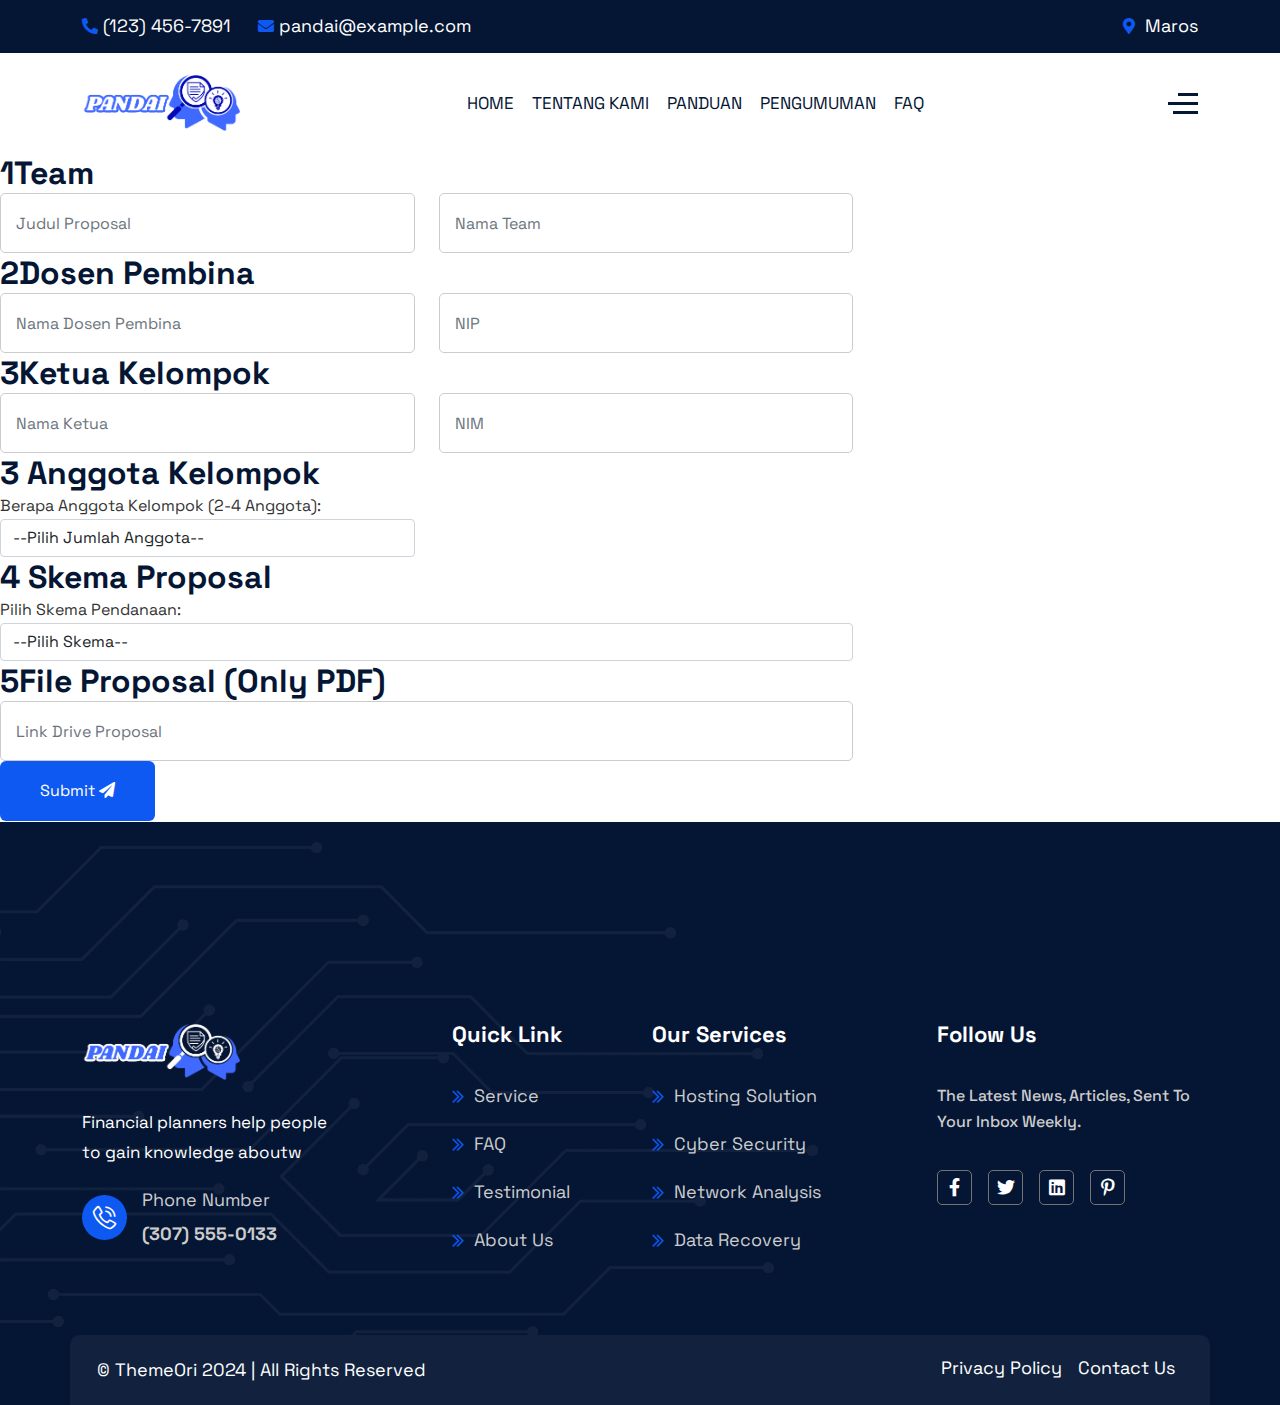
<file: frontend/upload.html>
<!DOCTYPE html>
<html lang="en">

<head>
	<!-- Start Meta -->
	<meta charset="UTF-8">
	<meta http-equiv="X-UA-Compatible" content="IE=edge">
	<meta name="description" content="Bantec - IT Service & Technology HTML5 Template">
	<meta name="keywords" content="Creative, Digital, multipage, landing, freelancer template">
	<meta name="author" content="ThemeOri">
	<meta name="viewport" content="width=device-width, initial-scale=1">
	<!-- Title of Site -->
	<title>PANDAI - Platform Analisis Proposal Berbasis AI</title>
	<!-- Favicons -->
	<link rel="icon" type="image/png" href="assets/img/favicon-1.png">
	<!-- Bootstrap CSS -->
	<link rel="stylesheet" href="assets/css/bootstrap.min.css">
	<!-- Font Awesome CSS -->
	<link rel="stylesheet" href="assets/css/all.css">
	<!-- Flat Icon CSS -->
	<link rel="stylesheet" href="assets/webfonts/flat-icon/flaticon_bantec.css">
	<!-- Animate CSS -->
	<link rel="stylesheet" href="assets/css/animate.css">
	<!-- Swiper Bundle CSS -->
	<link rel="stylesheet" href="assets/css/swiper-bundle.min.css">
	<!-- Slick CSS -->
	<link rel="stylesheet" href="assets/css/slick.css">
	<!-- Magnific Popup CSS -->
	<link rel="stylesheet" href="assets/css/magnific-popup.css">
	<!-- Mean Menu CSS -->
	<link rel="stylesheet" href="assets/css/meanmenu.min.css">
	<!-- Custom CSS -->
	<link rel="stylesheet" href="assets/sass/style.css"> 
	<!-- Main CSS -->
	<link href="assets/css/Upload.css" id="cpswitch" rel="stylesheet">
</head>
<body>
	<!-- Preloader Start -->
	 <div class="loader">
		 <span class="loader-container"></span>
	 </div>
	<!-- Preloader End -->

	<!-- Top Bar Start -->
	<div class="top__bar">
		<div class="container">
			<div class="row">
				<div class="col-xl-7 col-md-7">
					<div class="top__bar-left">
						<a href="tel:(629)555-0129"><i class="fas fa-phone-alt"></i>(123) 456-7891</a>
						<a href="mailto:info@example.com"><i class="fas fa-envelope"></i>PANDAI@example.com</a>
					</div>
				</div>
				<div class="col-xl-5 col-md-5">
					<div class="top__bar-right">
						<a href="https://www.google.com/maps"><i class="fas fa-map-marker-alt"></i> Maros </a>
					</div>
				</div>
			</div>
		</div>
	</div>
	<!-- Top Bar End -->

	<!-- Header Area Start -->
	<div class="header__area header__sticky">
        <div class="container">
            <div class="header__area-menubar">
                <div class="header__area-menubar-left">
                    <div class="header__area-menubar-left-logo">
                        <a href="index.html"><img class="dark-n" src="assets/img/logo-1.png" alt="image"></a>
                    </div>
                </div>
				<div class="header__area-menubar-center">
                    <div class="header__area-menubar-center-menu menu-responsive">						
                        <ul id="mobilemenu">
                            <li class="menu-item-has-children"><a href="index.html#home">HOME</a>
                            </li>                            
                            <li class="menu-item-has-children"><a href="index.html#TENTANGKAMI">TENTANG KAMI</a>
                            </li>                            
							<li class="menu-item-has-children"><a href="index.html#PANDUAN">PANDUAN</a>
							</li>
                            <li class="menu-item-has-children"><a href="index.html#PENGUMUMAN">PENGUMUMAN</a>
							</li>
                            <li class="menu-item-has-children"><a href="index.html#FAQ">FAQ</a>
							</li>
                        </ul>
                    </div>
				</div>
                <div class="header__area-menubar-right">
                    <div class="header__area-menubar-right-box">
                        <div class="header__area-menubar-right-box-search">
							<div class="header__area-menubar-right-box-search-box">
								<form>
									<input type="search" placeholder="Search Here.....">
									<button type="submit"><i class="flaticon-loupe"></i>
									</button>
								</form> <span class="header__area-menubar-right-box-search-box-icon"><i class="fal fa-times"></i></span>
							</div>
						</div>
                        <div class="header__area-menubar-right-box-sidebar">
                            <div class="header__area-menubar-right-box-sidebar-popup-icon">
								<span class="bar-1"></span>
								<span class="bar-2"></span>
								<span class="bar-3"></span>
							</div>
                        </div>
						<div class="header__area-menubar-right-box-btn">
							<a class="btn-one" href="admin/sign-in.html">MASUK<i class="fas fa-arrow-right"></i></a>
						</div>

                        <!-- sidebar Menu Start -->
                        <div class="header__area-menubar-right-sidebar-popup">
                            <div class="sidebar-close-btn"><i class="fal fa-times"></i></div>
                            <div class="header__area-menubar-right-sidebar-popup-logo">
                                <a href="index.html"> <img src="assets/img/logo-2.png" alt="image"> </a>
                            </div>
                            <p>Morbi et tellus imperdiet, aliquam nulla sed, dapibus erat. Aenean dapibus sem non purus venenatis vulputate. Donec accumsan eleifend blandit. Nullam auctor ligula</p>
							<div class="header__area-menubar-right-sidebar-popup-contact">
								<h4 class="mb-30">Get In Touch</h4>
								<div class="header__area-menubar-right-sidebar-popup-contact-item">
									<div class="header__area-menubar-right-sidebar-popup-contact-item-icon">
										<i class="fal fa-phone-alt icon-animation"></i>
									</div>
									<div class="header__area-menubar-right-sidebar-popup-contact-item-content">
										<span>Call Now</span>
										<h6><a href="tel:+125(895)658568">+125 (895) 658 568</a></h6>
									</div>
								</div>
								<div class="header__area-menubar-right-sidebar-popup-contact-item">
									<div class="header__area-menubar-right-sidebar-popup-contact-item-icon">
										<i class="fal fa-envelope"></i>
									</div>
									<div class="header__area-menubar-right-sidebar-popup-contact-item-content">
										<span>Quick Email</span>
										<h6><a href="mailto:info.help@gmail.com">info.help@gmail.com</a></h6>
									</div>
								</div>
								<div class="header__area-menubar-right-sidebar-popup-contact-item">
									<div class="header__area-menubar-right-sidebar-popup-contact-item-icon">
										<i class="fal fa-map-marker-alt"></i>
									</div>
									<div class="header__area-menubar-right-sidebar-popup-contact-item-content">
										<span>Office Address</span>
										<h6><a href="https://www.google.com/maps">PV3M+X68 Welshpool United Kingdom</a></h6>
									</div>
								</div>
							</div>
							<div class="header__area-menubar-right-sidebar-popup-social">
								<ul>
									<li><a href="https://facebook.com" target="_blank"><i class="fab fa-facebook-f"></i></a></li>
									<li><a href="https://twitter.com" target="_blank"><i class="fab fa-twitter"></i></a></li>
									<li><a href="https://behance.net" target="_blank"><i class="fab fa-behance"></i></a></li>
									<li><a href="https://linkedin.com" target="_blank"><i class="fab fa-linkedin-in"></i></a></li>
								</ul>							
							</div>
                        </div>
                        <div class="sidebar-overlay"></div>
                        <!-- sidebar Menu Start -->
                    </div>
					<div class="responsive-menu"></div>
                </div>
            </div>
        </div>
    </div>    
	<!-- Header Area End -->	

    <div class="col-lg-8" id="mainContent" style="position: relative; overflow: visible; box-sizing: border-box; min-height: 1px;">

    <div class="theiaStickySidebar" style="padding-top: 0px; padding-bottom: 1px; position: static; transform: none;"><div class="row box first">
            <div class="box-header">
                <h3><strong>1</strong>Team</h3>
            </div>
            <div class="col-lg-6 col-md-12">
                <div class="form-group">
                    <input id="username" class="form-control" name="username" placeholder="Judul Proposal" type="text" data-parsley-pattern="^[a-zA-Z\s.]+$" required="">
                </div>
            </div>
            <div class="col-lg-6 col-md-12">
                <div class="form-group">
                    <input id="email" class="form-control" name="email" placeholder="Nama Team" type="email" required="">
                </div>
            </div>
            </div><div class="row box">
            <div class="box-header">
                <h3><strong>2</strong>Dosen Pembina</h3>
            </div>
            <div class="col-lg-6 col-md-12">
                <div class="form-group">
                    <input id="username" class="form-control" name="username" placeholder="Nama Dosen Pembina" type="text" data-parsley-pattern="^[a-zA-Z\s.]+$" required="">
                </div>
            </div>
            <div class="col-lg-6 col-md-12">
                <div class="form-group">
                    <input id="email" class="form-control" name="email" placeholder="NIP" type="email" required="">
                </div>
            </div>
        </div>
		<div class="row box">
            <div class="box-header">
                <h3><strong>3</strong>Ketua Kelompok</h3>
            </div>
            <div class="col-lg-6 col-md-12">
                <div class="form-group">
                    <input id="username" class="form-control" name="username" placeholder="Nama Ketua" type="text" data-parsley-pattern="^[a-zA-Z\s.]+$" required="">
                </div>
            </div>
            <div class="col-lg-6 col-md-12">
                <div class="form-group">
                    <input id="email" class="form-control" name="email" placeholder="NIM" type="email" required="">
                </div>
            </div>
        </div>
		<div class="row box">
			<div class="box-header">
				<h3><strong>3</strong> Anggota Kelompok</h3>
			</div>
			<div class="col-lg-6 col-md-12">
				<div class="form-group">
					<label for="jumlahAnggota">Berapa anggota kelompok (2-4 Anggota):</label>
					<select class="form-control" id="jumlahAnggota" onchange="tampilkanFormAnggota()">
						<option value="">--Pilih Jumlah Anggota--</option>
						<option value="2">2 Anggota</option>
						<option value="3">3 Anggota</option>
						<option value="4">4 Anggota</option>
					</select>
				</div>
			</div>
			<div id="formAnggota"></div> <!-- Placeholder for dynamically generated input fields -->
		</div>

        <div class="row box">
            <div class="box-header">
                <h3><strong>4</strong> Skema Proposal</h3>
            </div>
            <div class="col-md-12">
                <div class="form-group">
                    <label for="skemaPendanaan">Pilih Skema Pendanaan:</label>
                    <select class="form-control" id="skemaPendanaan">
                        <option value="">--Pilih Skema--</option>
                        <option value="pendanaan">Pendanaan PKM</option>
                        <option value="insentif">Insentif PKM</option>
                    </select>
                </div>
        
                <!-- Sub-Pilihan untuk Skema Pendanaan -->
                <div class="form-group" id="subPendanaan" style="display: none;">
                    <label for="skemaPendanaanDetail">Pilih Jenis Skema Pendanaan:</label>
                    <select class="form-control" id="skemaPendanaanDetail">
                        <option value="">--Pilih Skema Pendanaan--</option>
                        <option value="PKM-RE">PKM Riset Eksakta (PKM-RE)</option>
                        <option value="PKM-RSH">PKM Riset Sosial Humaniora (PKM-RSH)</option>
                        <option value="PKM-K">PKM Kewirausahaan (PKM-K)</option>
                        <option value="PKM-PM">PKM Pengabdian Kepada Masyarakat (PKM-PM)</option>
                        <option value="PKM-PI">PKM Penerapan Iptek (PKM-PI)</option>
                        <option value="PKM-KC">PKM Karsa Cipta (PKM-KC)</option>
                        <option value="PKM-KI">PKM Karya Inovatif (PKM-KI)</option>
                        <option value="PKM-VGK">PKM Video Gagasan Konstruktif (PKM-VGK)</option>
                    </select>
                </div>
        
                <!-- Sub-Pilihan untuk Skema Insentif -->
                <div class="form-group" id="subInsentif" style="display: none;">
                    <label for="skemaInsentifDetail">Pilih Jenis Skema Insentif:</label>
                    <select class="form-control" id="skemaInsentifDetail">
                        <option value="">--Pilih Skema Insentif--</option>
                        <option value="PKM-GFT">PKM Gagasan Futuristik Tertulis (PKM-GFT)</option>
                        <option value="PKM-AI">PKM Artikel Ilmiah (PKM-AI)</option>
                    </select>
                </div>
            </div>
        </div>
        <div class="row box">
            <div class="box-header">
                <h3><strong>5</strong>File Proposal (only PDF)</h3>
            </div>
            <div class="col-md-12">
                <div class="form-group">
                    <input class="form-control" placeholder="Link Drive Proposal" type="text" data-parsley-pattern="^[a-zA-Z\s.]+$" required="">
                    <!--<div class="filepond--root filepond--hopper" data-style-button-remove-item-position="left" data-style-button-process-item-position="right" data-style-load-indicator-position="right" data-style-progress-indicator-position="right" style="height: 76px;"><input class="filepond--browser" type="file" id="filepond--browser-kxfafbsa9" name="filepond[]" aria-controls="filepond--assistant-kxfafbsa9" aria-labelledby="filepond--drop-label-kxfafbsa9" accept="image/png,image/jpeg,application/pdf"><div class="filepond--drop-label" style="transform: translate3d(0px, 0px, 0px); opacity: 1;"><label for="filepond--browser-kxfafbsa9" id="filepond--drop-label-kxfafbsa9" aria-hidden="true">Drag &amp; Drop your files or <span class="filepond--label-action" tabindex="0">Browse</span></label></div><div class="filepond--list-scroller" style="transform: translate3d(0px, 0px, 0px);"><ul class="filepond--list" role="list"></ul></div><div class="filepond--panel filepond--panel-root" data-scalable="true"><div class="filepond--panel-top filepond--panel-root"></div><div class="filepond--panel-center filepond--panel-root" style="transform: translate3d(0px, 8px, 0px) scale3d(1, 0.6, 1);"></div><div class="filepond--panel-bottom filepond--panel-root" style="transform: translate3d(0px, 68px, 0px);"></div></div><span class="filepond--assistant" id="filepond--assistant-kxfafbsa9" role="status" aria-live="polite" aria-relevant="additions"></span><div class="filepond--drip"></div></div>-->
                </div>
            </div>
        </div>
        <div class="row box">
            <div class="col-12">
                <div class="form-group">
                    <button type="submit" name="submit" class="btn-form-func">
                        <span class="btn-form-func-content">Submit</span>
                        <span class="icon"><i class="fa fa-paper-plane" aria-hidden="true"></i></span>
                    </button>
                </div>
            </div>
        </div><div class="resize-sensor" style="position: absolute; inset: 0px; overflow: hidden; z-index: -1; visibility: hidden;"><div class="resize-sensor-expand" style="position: absolute; left: 0; top: 0; right: 0; bottom: 0; overflow: hidden; z-index: -1; visibility: hidden;"><div style="position: absolute; left: 0px; top: 0px; transition: all; width: 770px; height: 1127px;"></div></div><div class="resize-sensor-shrink" style="position: absolute; left: 0; top: 0; right: 0; bottom: 0; overflow: hidden; z-index: -1; visibility: hidden;"><div style="position: absolute; left: 0; top: 0; transition: 0s; width: 200%; height: 200%"></div></div></div></div></div>

	<!-- Footer Two Area Start -->
	<div class="footer__two">
		<img class="footer__two-shape" src="assets/img/shape/footer-two-bg.png" alt="image">
		<div class="container">
			<div class="row gy-4 justify-content-between">
				<div class="col-xl-3 col-lg-4 col-md-6 col-sm-6">
					<div class="footer__two-widget">
						<div class="footer__two-widget-about">
							<a href="#"><img src="assets/img/logo-2.png" alt="image"></a>
							<p>Financial planners help people to gain knowledge aboutw</p>
							<div class="footer__two-widget-about-location">
								<div class="footer__two-widget-about-location-item">
									<div class="footer__two-widget-about-location-item-icon">
										<i class="flaticon-telephone-call"></i>
									</div>
									<div class="footer__two-widget-about-location-item-info">
										<span>Phone Number</span>
										<a href="tel:(307)555-0133">(307) 555-0133</a>
									</div>
								</div>
							</div>
						</div>
					</div>
				</div>
				<div class="col-xl-3 col-lg-4 col-md-6 col-sm-6">
					<div class="footer__two-widget ml-85">
						<h4>Quick Link</h4>
						<div class="footer__two-widget-solution">
							<ul>
								<li><a href="service.html"><i class="far fa-chevron-double-right"></i>Service</a></li>
								<li><a href="faq.html"><i class="far fa-chevron-double-right"></i>FAQ</a></li>
								<li><a href="testimonial.html"><i class="far fa-chevron-double-right"></i>Testimonial</a></li>
								<li><a href="about.html"><i class="far fa-chevron-double-right"></i>About Us</a></li>
							</ul>
						</div>
					</div>
				</div>
				<div class="col-xl-3 col-lg-4 col-md-6 col-sm-6">
					<div class="footer__two-widget">
						<h4>Our Services</h4>
						<div class="footer__two-widget-solution">
							<ul>
								<li><a href="service-details.html"><i class="far fa-chevron-double-right"></i>Hosting Solution</a></li>
								<li><a href="service-details.html"><i class="far fa-chevron-double-right"></i>Cyber Security</a></li>
								<li><a href="service-details.html"><i class="far fa-chevron-double-right"></i>Network Analysis</a></li>
								<li><a href="service-details.html"><i class="far fa-chevron-double-right"></i>Data Recovery</a></li>
							</ul>
						</div>
					</div>
				</div>
				<div class="col-xl-3 col-lg-4 col-md-6 col-sm-6">
					<div class="footer__two-widget">
						<h4>Follow Us</h4>
						<div class="footer__two-widget-subscribe">
							<p>The latest news, articles, sent to your inbox weekly.</p>
							 <div class="footer__two-widget-social">	
								<ul>
									<li><a href="https://www.facebook.com"><i class="fab fa-facebook-f"></i></a></li>
									<li><a href="https://www.twitter.com"><i class="fab fa-twitter"></i></a></li>
									<li><a href="https://www.linkedin.com"><i class="fab fa-linkedin"></i></a></li>
									<li><a href="https://www.pinterest.com"><i class="fab fa-pinterest-p"></i></a></li>
								</ul>
							</div>
						</div>
					</div>
				</div>
			</div>
		</div>
		<div class="copyright__one">
			<div class="container">
				<div class="row justify-content-between copyright__one-container-area">
					<div class="col-xl-5 col-lg-6"> 
						<div class="copyright__one-left">
							<p>© ThemeOri  2024 | All Rights Reserved</p>
						</div>
					</div>
					<div class="col-xl-5 col-lg-6">
						<div class="copyright__one-right">
							<a href="about.html">Privacy Policy</a>
							<a href="contact.html">Contact Us</a>
						</div>
					</div>
				</div>
			</div>
		</div>
	</div>
	<!-- Footer Two Area End -->
	
	<!-- Scroll Btn Start -->
	<div class="scroll-up">
		<svg class="scroll-circle svg-content" width="100%" height="100%" viewBox="-1 -1 102 102"><path d="M50,1 a49,49 0 0,1 0,98 a49,49 0 0,1 0,-98" /> </svg>
	</div>
	<!-- Scroll Btn End -->
	<!-- Main JS -->
	<script src="assets/js/jquery-3.6.0.min.js"></script>
	<!-- Bootstrap JS -->
	<script src="assets/js/bootstrap.min.js"></script>
	<!-- Counter Up JS -->
	<script src="assets/js/jquery.counterup.min.js"></script>
	<!-- Popper JS -->
	<script src="assets/js/popper.min.js"></script>
	<!-- Progressbar JS -->
	<script src="assets/js/progressbar.min.js"></script>
	<!-- Magnific Popup JS -->
	<script src="assets/js/jquery.magnific-popup.min.js"></script>
	<!-- Swiper Bundle JS -->
	<script src="assets/js/swiper-bundle.min.js"></script>
	<!-- Slick JS -->
	<script src="assets/js/slick.min.js"></script>
    <!-- Isotope JS -->
	<script src="assets/js/isotope.pkgd.min.js"></script>
	<!-- Waypoints JS -->
	<script src="assets/js/jquery.waypoints.min.js"></script>
	<!-- Mean Menu JS -->
	<script src="assets/js/jquery.meanmenu.min.js"></script>
	<!-- Custom JS -->
	<script src="assets/js/custom.js"></script>
    <!-- Skema JS -->
    <script>
        // Menangani perubahan pilihan skema
        document.getElementById('skemaPendanaan').addEventListener('change', function() {
            var pilihan = this.value;
            
            // Menyembunyikan kedua sub-pilihan
            document.getElementById('subPendanaan').style.display = 'none';
            document.getElementById('subInsentif').style.display = 'none';
    
            // Menampilkan sub-pilihan sesuai pilihan
            if (pilihan === 'pendanaan') {
                document.getElementById('subPendanaan').style.display = 'block';
            } else if (pilihan === 'insentif') {
                document.getElementById('subInsentif').style.display = 'block';
            }
        });
    </script>

<script>
    function tampilkanFormAnggota() {
        var jumlahAnggota = document.getElementById("jumlahAnggota").value;
        var formAnggotaContainer = document.getElementById("formAnggota");
        formAnggotaContainer.innerHTML = ""; // Clear existing fields

        // Create form fields for each member
        for (var i = 1; i <= jumlahAnggota; i++) {
            var memberFormHTML = `
                <div class="row" id="member${i}">
                    <div class="col-lg-6 col-md-12">
                        <div class="form-group">
                            <input id="username${i}" class="form-control" name="username${i}" placeholder="Nama Anggota ${i}" type="text" data-parsley-pattern="^[a-zA-Z\\s.]+$" required>
                        </div>
                    </div>
                    <div class="col-lg-6 col-md-12">
                        <div class="form-group">
                            <input id="email${i}" class="form-control" name="email${i}" placeholder="NIM ${i}" type="email" required>
                        </div>
                    </div>
                </div>
            `;
            formAnggotaContainer.innerHTML += memberFormHTML;
        }
    }
</script>

</body>
</html>
</file>
<file: assets/webfonts/flat-icon/flaticon_bantec.css>
@font-face {
  font-family: "flaticon_bantec";
  src: url("./flaticon_bantec.woff2?14164428dd7751f4c89e1bd0dd0324df") format("woff2"), url("./flaticon_bantec.woff?14164428dd7751f4c89e1bd0dd0324df") format("woff"), url("./flaticon_bantec.eot?14164428dd7751f4c89e1bd0dd0324df#iefix") format("embedded-opentype"), url("./flaticon_bantec.ttf?14164428dd7751f4c89e1bd0dd0324df") format("truetype"), url("./flaticon_bantec.svg?14164428dd7751f4c89e1bd0dd0324df#flaticon_bantec") format("svg");
}
i[class^=flaticon-]:before, i[class*=" flaticon-"]:before {
  font-family: flaticon_bantec !important;
  font-style: normal;
  font-weight: normal !important;
  font-variant: normal;
  text-transform: none;
  line-height: 1;
  -webkit-font-smoothing: antialiased;
  -moz-osx-font-smoothing: grayscale;
}

.flaticon-menu:before {
  content: "\f101";
}

.flaticon-loupe:before {
  content: "\f102";
}

.flaticon-placeholder:before {
  content: "\f103";
}

.flaticon-envelope:before {
  content: "\f104";
}

.flaticon-phone-call:before {
  content: "\f105";
}

.flaticon-telephone-call:before {
  content: "\f106";
}

.flaticon-mail:before {
  content: "\f107";
}

.flaticon-location:before {
  content: "\f108";
}

.flaticon-menu-1:before {
  content: "\f109";
}

.flaticon-menu-2:before {
  content: "\f10a";
}

.flaticon-hamburger:before {
  content: "\f10b";
}

.flaticon-twitter:before {
  content: "\f10c";
}

.flaticon-hashtag:before {
  content: "\f10d";
}

.flaticon-right-up:before {
  content: "\f10e";
}

.flaticon-close:before {
  content: "\f10f";
}

.flaticon-check:before {
  content: "\f110";
}

.flaticon-phone-call-1:before {
  content: "\f111";
}

.flaticon-monitoring-software:before {
  content: "\f112";
}

.flaticon-aggregate:before {
  content: "\f113";
}

.flaticon-mobile-app:before {
  content: "\f114";
}

.flaticon-consultant:before {
  content: "\f115";
}

.flaticon-it:before {
  content: "\f116";
}

.flaticon-satellite:before {
  content: "\f117";
}

.flaticon-mobile-app-1:before {
  content: "\f118";
}

.flaticon-it-service:before {
  content: "\f119";
}

.flaticon-antenna:before {
  content: "\f11a";
}

.flaticon-cyber-security:before {
  content: "\f11b";
}

.flaticon-data-scientist:before {
  content: "\f11c";
}

.flaticon-quote:before {
  content: "\f11d";
}

.flaticon-technical-support:before {
  content: "\f11e";
}

.flaticon-assistant:before {
  content: "\f11f";
}

.flaticon-coding:before {
  content: "\f120";
}

.flaticon-ux-design:before {
  content: "\f121";
}

.flaticon-cyber-security-1:before {
  content: "\f122";
}

.flaticon-desktop-pc:before {
  content: "\f123";
}

.flaticon-machine-repair:before {
  content: "\f124";
}

.flaticon-newspaper:before {
  content: "\f125";
}

.flaticon-machine-repair-1:before {
  content: "\f126";
}

.flaticon-laptop:before {
  content: "\f127";
}

.flaticon-open-laptop:before {
  content: "\f128";
}

.flaticon-imac-computer:before {
  content: "\f129";
}

.flaticon-iphone:before {
  content: "\f12a";
}

.flaticon-macintosh:before {
  content: "\f12b";
}

.flaticon-instagram:before {
  content: "\f12c";
}

.flaticon-radio-tower:before {
  content: "\f12d";
}

.flaticon-good-feedback:before {
  content: "\f12e";
}

.flaticon-imac:before {
  content: "\f12f";
}

.flaticon-iphone-1:before {
  content: "\f130";
}

.flaticon-mobile-data:before {
  content: "\f131";
}

.flaticon-emoji:before {
  content: "\f132";
}

.flaticon-incoming-message:before {
  content: "\f133";
}

.flaticon-mobile-data-1:before {
  content: "\f134";
}

.flaticon-mobile-phone:before {
  content: "\f135";
}

.flaticon-online-security:before {
  content: "\f136";
}

.flaticon-cloud-storage:before {
  content: "\f137";
}

.flaticon-global-network:before {
  content: "\f138";
}

.flaticon-web-research:before {
  content: "\f139";
}

.flaticon-laptop-1:before {
  content: "\f13a";
}

.flaticon-computer-mouse:before {
  content: "\f13b";
}

.flaticon-mobile-phone-1:before {
  content: "\f13c";
}

.flaticon-satellite-signal:before {
  content: "\f13d";
}

.flaticon-video-call:before {
  content: "\f13e";
}

.flaticon-email:before {
  content: "\f13f";
}

.flaticon-next:before {
  content: "\f140";
}

.flaticon-back:before {
  content: "\f141";
}

.flaticon-plus:before {
  content: "\f142";
}

.flaticon-remove:before {
  content: "\f143";
}

.flaticon-down-arrow:before {
  content: "\f144";
}

.flaticon-down-arrow-1:before {
  content: "\f145";
}

.flaticon-down:before {
  content: "\f146";
}

.flaticon-right-arrow:before {
  content: "\f147";
}

.flaticon-right-arrow-1:before {
  content: "\f148";
}

.flaticon-app-development:before {
  content: "\f149";
}

.flaticon-growth:before {
  content: "\f14a";
}

.flaticon-solution:before {
  content: "\f14b";
}

.flaticon-idea:before {
  content: "\f14c";
}

.flaticon-creativity:before {
  content: "\f14d";
}

.flaticon-analytics:before {
  content: "\f14e";
}

.flaticon-monitor:before {
  content: "\f14f";
}

.flaticon-right:before {
  content: "\f150";
}

.flaticon-delete:before {
  content: "\f151";
}

.flaticon-check-1:before {
  content: "\f152";
}

.flaticon-check-button:before {
  content: "\f153";
}

.flaticon-check-2:before {
  content: "\f154";
}

.flaticon-close-button:before {
  content: "\f155";
}

.flaticon-software:before {
  content: "\f156";
}

.flaticon-software-development:before {
  content: "\f157";
}

.flaticon-management:before {
  content: "\f158";
}

.flaticon-seo:before {
  content: "\f159";
}

.flaticon-content-marketing:before {
  content: "\f15a";
}/*# sourceMappingURL=flaticon_bantec.css.map */
</file>
<file: assets/sass/style.css>
/*------------------------------------------------------------------------

Template Name:  Bantec - IT Service & Technology HTML5 Template
Author:  ThemeOri
Author URI: http://themeori.com
Version: 1.0.2
Description: This Template is created for web template

--------------------------------------------------------------------------
TABLE OF CONTENTS
--------------------------------------------------------------------------

* Google Fonts
* Common CSS
* Form CSS
* Hedging CSS
* Bantec Button And Title Styles CSS
Highlighted Text Styles
* Scroll Top CSS
* Preloader CSS
* Animation CSS
* Bantec Color CSS
* Space And Container CSS
* Top Bar CSS
* Menu Bar Sticky CSS
* Menu Bar CSS
* Menu Sidebar CSS
* Banner One CSS
* Banner Two CSS
* Banner Three CSS
* Banner Four CSS
* Banner Five CSS
* Page Banner CSS
* About Area One CSS
* About Area Two CSS
* About Area Three CSS
* About Area Four CSS
* About Area Five CSS
* Brand Area CSS
* Skill Style 1 Area Style
* Skill Style 1 Area Style
* Services One Style
* Services Two Style
* Services Three Style
* Service One Style
* Service Five Style
* Service Details CSS
* Portfolio One Style
* Portfolio Two CSS
* Project Details CSS
* Team One Style
* Team Two Style
* Horizontal Scroll Animation
* Contact One CSS
* Contact Two CSS
Contact Location Map 
* Why Choose Us Style 
* Why Choose Us two CSS
* Why Choose Us three Style
* Why Choose Us four Style
* Pricing Plan One CSS
* Pricing Plan Two CSS
* Work Process One Style
* Work Process Two style 
* Work Process Three style 
* Work Process Four style 
* Counter One Style
* FAQ Style One
* FAQ Style Two
* FAQ Style Three
* Blog One Style
* Blog Two Style
* Blog Three Style
* Blog Four Style
* Blog With Sidebar Style
* Blog Sidebar Style
* Blog Five Style
* Blog Details Style
* Testimonial One Style
* Testimonial Two Style
* Testimonial Three Style
* Testimonial Four Style
* Testimonial Five Style
* Testimonial Six Style
* Video One Start Here
* About Area Five CSS
* Subscribe One, Two Three CSS
* Footer One CSS
* Footer Two CSS
* Footer Three CSS
* Footer Four CSS
* Footer Five CSS
* Footer Copyright CSS
* 404 CSS

/*==========================================================================
* Google Fonts
==========================================================================*/
@import url("https://fonts.googleapis.com/css2?family=Space+Grotesk:wght@400;500;700&display=swap");
/*==========================================================================
* Common CSS
==========================================================================*/
body {
  font-family: var(--body-font);
  color: var(--body-color);
  font-size: 16px;
  line-height: 26px;
  font-weight: 400;
  text-transform: capitalize;
}

img {
  max-width: 100%;
  height: auto;
  transition: 0.4s;
}

a {
  outline: none;
  color: inherit;
  text-decoration: none;
}

a,
button,
i {
  text-decoration: none;
  color: inherit;
}

a:focus,
a:hover {
  text-decoration: none;
  color: inherit;
}

.section-padding {
  padding: 120px 0px;
}

@media (max-width: 991px) {
  .section-padding {
    padding: 80px 0px;
  }
}
@media (max-width: 575px) {
  .section-padding {
    padding: 60px 0px;
  }
}
.display-none {
  display: none;
}

.display-block {
  display: block;
}

.filter img {
  filter: grayscale(100%);
}

.img__full {
  width: 100%;
}

/*==========================================================================
* Form CSS
==========================================================================*/
button,
input[type=button],
input[type=reset],
input[type=submit] {
  border: 1px solid var(--border-color-2);
  border-color: transparent;
  border-radius: 6px;
  background: var(--primary-color-1);
  color: var(--text-white);
  padding: 17px 40px;
}

button:hover,
input[type=button]:hover,
input[type=reset]:hover,
input[type=submit]:hover {
  border-color: transparent;
}

button:active,
button:focus,
input[type=button]:active,
input[type=button]:focus,
input[type=reset]:active,
input[type=reset]:focus,
input[type=submit]:active,
input[type=submit]:focus {
  border-color: transparent;
}

input[type=text],
input[type=email],
input[type=url],
input[type=password],
input[type=search],
input[type=number],
input[type=tel],
input[type=range],
input[type=date],
input[type=month],
input[type=week],
input[type=time],
input[type=datetime],
input[type=datetime-local],
input[type=color],
textarea {
  color: var(--body-color);
  border-radius: 5px;
  width: 100%;
  height: 60px;
  border: 1px solid var(--color-4);
  padding: 0 15px;
  background: var(--bg-white);
}

input[type=text]:focus,
input[type=email]:focus,
input[type=url]:focus,
input[type=password]:focus,
input[type=search]:focus,
input[type=number]:focus,
input[type=tel]:focus,
input[type=range]:focus,
input[type=date]:focus,
input[type=month]:focus,
input[type=week]:focus,
input[type=time]:focus,
input[type=datetime]:focus,
input[type=datetime-local]:focus,
input[type=color]:focus,
textarea:focus {
  color: var(--text-heading-color);
  outline: none;
  box-shadow: none;
  border-color: var(--primary-color-1);
}

select {
  border: 1px solid var(--border-color-2);
}

textarea {
  width: 100%;
  height: 150px;
  padding-top: 15px;
}

button,
button:hover,
button:focus {
  box-shadow: none;
  border: none;
  outline: none;
}

/*==========================================================================
* Hedging CSS
==========================================================================*/
h1 {
  font-size: 70px;
  line-height: 1.3;
  padding: 0;
  margin: 0;
  color: var(--text-heading-color);
  font-family: var(--heading-font);
  font-weight: 700;
}

h2 {
  font-size: 60px;
  line-height: 1.13;
  padding: 0;
  margin: 0;
  color: var(--text-heading-color);
  font-family: var(--heading-font);
  font-weight: 700;
}

h3 {
  font-size: 32px;
  line-height: 1.25;
  padding: 0;
  margin: 0;
  color: var(--text-heading-color);
  font-family: var(--heading-font);
  font-weight: 700;
}

h4 {
  font-size: 22px;
  line-height: 1.63;
  padding: 0;
  margin: 0;
  color: var(--text-heading-color);
  font-family: var(--heading-font);
  font-weight: 700;
}

h5 {
  font-size: 18px;
  line-height: 1.66;
  padding: 0;
  margin: 0;
  color: var(--text-heading-color);
  font-family: var(--heading-font);
  font-weight: 700;
}

h6 {
  font-size: 22px;
  line-height: 32px;
  padding: 0;
  margin: 0;
  color: var(--text-heading-color);
  font-family: var(--heading-font);
  font-weight: 700;
}

p {
  font-size: 18px;
  line-height: 30px;
  padding: 0;
  margin: 0;
}

.t-left {
  text-align: left;
}

.t-center {
  text-align: center;
}

.t-right {
  text-align: right;
}

@media (max-width: 1399px) {
  h2 {
    font-size: 45px;
    line-height: 55px;
  }
}
@media (max-width: 767px) {
  h2 {
    font-size: 38px;
    line-height: 50px;
  }
}
@media (max-width: 420px) {
  h2 {
    font-size: 31px;
    line-height: 41px;
  }
  h3 {
    font-size: 28px;
    line-height: 38px;
  }
}
@media (max-width: 359px) {
  h2 {
    font-size: 27px;
    line-height: 37px;
  }
  h3 {
    font-size: 24px;
    line-height: 34px;
  }
  h4 {
    font-size: 21px;
    line-height: 31px;
  }
  h5 {
    font-size: 20px;
    line-height: 30px;
  }
  h6 {
    font-size: 18px;
    line-height: 28px;
  }
}
/*==========================================================================
* Bantec Button And Title Styles CSS
==========================================================================*/
.subtitle-one,
.subtitle-two,
.subtitle-three,
.subtitle-four {
  position: relative;
  text-transform: capitalize;
  font-family: var(--heading-font);
  color: var(--primary-color-1);
  font-weight: 500;
  font-size: 16px;
  line-height: 1.87;
  display: inline-block;
  margin-bottom: 14px;
  background: rgba(14, 89, 242, 0.1019607843);
  padding: 1px 25px;
  border-radius: 10px;
}

.subtitle-two {
  background: rgba(14, 89, 242, 0.2392156863);
}

.subtitle-three::before {
  content: "";
  width: 25px;
  height: 1px;
  position: absolute;
  background: var(--primary-color-1);
  right: -35px;
  top: 15px;
}

.subtitle-four::after {
  content: "";
  width: 25px;
  height: 1px;
  position: absolute;
  background: var(--primary-color-1);
  left: -35px;
  top: 15px;
}
.subtitle-four::before {
  content: "";
  width: 25px;
  height: 1px;
  position: absolute;
  background: var(--primary-color-1);
  right: -35px;
  top: 15px;
}

.btn-one,
.btn-two,
.btn-three,
.btn-four,
.btn-five,
.btn-six,
.btn-seven,
.btn-eight,
.btn-nine {
  background: transparent;
  color: var(--text-heading-color);
  display: inline-flex;
  align-items: center;
  font-size: 18px;
  line-height: 26px;
  padding: 16px 28px;
  text-align: center;
  font-weight: 700;
  font-family: var(--heading-font);
  z-index: 3;
  position: relative;
  transition: 0.4s;
  text-transform: capitalize;
  overflow: hidden;
  border-radius: 50px;
  border: 1px solid var(--primary-color-1);
}
.btn-one i,
.btn-two i,
.btn-three i,
.btn-four i,
.btn-five i,
.btn-six i,
.btn-seven i,
.btn-eight i,
.btn-nine i {
  position: relative;
  top: 0px;
  margin-left: 10px;
  font-size: 15px;
  transition: 0.2s;
}
.btn-one:hover,
.btn-two:hover,
.btn-three:hover,
.btn-four:hover,
.btn-five:hover,
.btn-six:hover,
.btn-seven:hover,
.btn-eight:hover,
.btn-nine:hover {
  background-color: var(--primary-color-1);
  color: var(--text-white);
}
.btn-one:hover i,
.btn-two:hover i,
.btn-three:hover i,
.btn-four:hover i,
.btn-five:hover i,
.btn-six:hover i,
.btn-seven:hover i,
.btn-eight:hover i,
.btn-nine:hover i {
  transform: translateX(2px);
  color: var(--text-white);
}

.btn-two {
  background: var(--primary-color-1);
  color: var(--text-white);
  text-transform: none;
}
.btn-two:hover {
  background-color: transparent;
  color: var(--text-heading-color);
}
.btn-two:hover i {
  color: var(--text-heading-color);
}
.btn-three {
  background: transparent;
  border: 0;
  padding: 0;
  padding-right: 10px;
  border-radius: 0;
}
.btn-three:hover {
  background-color: transparent;
  color: var(--primary-color-1);
}
.btn-three:hover i {
  color: var(--primary-color-1);
}
.btn-four {
  background: var(--btn-heading-color);
}
.btn-four::before {
  background: var(--btn-white);
}
.btn-four:hover {
  color: var(--btn-heading-color);
}
.btn-five {
  background: var(--primary-color-2);
  color: var(--text-white);
  border-radius: 30px;
}
.btn-five::before {
  background: var(--btn-white);
}
.btn-five:hover {
  color: var(--btn-heading-color);
}
.btn-five:focus {
  color: var(--btn-heading-color);
}
.btn-six {
  background: transparent;
  border: 1px solid var(--primary-color-2);
  color: var(--primary-color-2);
  border-radius: 30px;
}
.btn-six:hover {
  border-color: var(--text-white);
}
.btn-six::before {
  background: var(--btn-white);
}
.btn-six:focus {
  color: var(--primary-color-2);
}
.btn-seven {
  background: var(--primary-color-3);
}
.btn-seven::before {
  background: var(--btn-heading-color);
}
.btn-eight {
  background: transparent;
  color: var(--primary-color-3);
  border: 1px solid var(--primary-color-3);
  padding: 16px 42px;
}
.btn-eight:hover {
  border-color: var(--btn-heading-color);
}
.btn-eight::before {
  background: var(--btn-heading-color);
}
.btn-eight:focus {
  color: var(--primary-color-3);
}
.btn-nine {
  background: var(--btn-white);
  color: var(--text-white);
}
.btn-nine:hover {
  color: var(--text-white);
}
.btn-nine::before {
  background: var(--btn-heading-color);
}
.btn-nine:focus {
  color: var(--primary-color-3);
}

.simple-btn-1,
.simple-btn-2,
.simple-btn-3 {
  color: var(--primary-color-1);
  display: inline-block;
  font-size: 16px;
  line-height: 26px;
  font-weight: 700;
  font-family: var(--heading-font);
  transition: 0.4s;
  text-transform: uppercase;
}
.simple-btn-1 i,
.simple-btn-2 i,
.simple-btn-3 i {
  position: relative;
  top: 0;
  margin-left: 15px;
  font-size: 13px;
}
.simple-btn-1:hover,
.simple-btn-2:hover,
.simple-btn-3:hover {
  color: var(--btn-heading-color);
}
.simple-btn-1:focus,
.simple-btn-2:focus,
.simple-btn-3:focus {
  color: var(--btn-heading-color);
}

.simple-btn-2 {
  color: var(--text-heading-color);
}
.simple-btn-2:hover {
  color: var(--primary-color-1);
}
.simple-btn-3 {
  color: var(--text-white);
}
.simple-btn-3:hover {
  color: var(--primary-color-1);
}

/*==========================================================================
* Highlighted Text Styles
==========================================================================*/
.highlighted {
  position: relative;
  z-index: 1;
  display: inline-block;
}
.highlighted::before {
  content: "";
  width: 100%;
  height: 8px;
  background: var(--primary-color-2);
  position: absolute;
  bottom: 13%;
  left: 5px;
  z-index: -1;
  animation: highlightAnimation 4s infinite;
}

@keyframes highlightAnimation {
  0% {
    width: 0;
  }
  15% {
    width: 100%;
  }
  85% {
    opacity: 1;
  }
  90% {
    width: 100%;
    opacity: 0;
  }
  to {
    width: 0;
    opacity: 0;
  }
}
.highlighted-two {
  position: relative;
  display: inline-block;
  color: var(--primary-color-1);
}
.highlighted-two::before {
  content: "";
  width: 108%;
  height: 60px;
  position: absolute;
  border: 2px solid transparent;
  border-top: 2px solid var(--primary-color-1);
  border-radius: 50%;
  top: 58px;
  left: -10px;
  z-index: 1;
}

@media (max-width: 480px) {
  .highlighted-two::before {
    top: 40px;
  }
}
/*==========================================================================
* Scroll Top CSS
==========================================================================*/
.scroll-up {
  cursor: pointer;
  display: block;
  border-radius: 50px;
  box-shadow: inset 0 0 0 2px var(--color-8);
  z-index: 10000;
  opacity: 0;
  visibility: hidden;
  transform: translateY(15px);
  position: fixed;
  right: 20px;
  bottom: 20px;
  height: 50px;
  width: 50px;
  transition: all 200ms linear;
}
.scroll-up::after {
  position: absolute;
  font-family: "Font Awesome 5 Pro";
  content: "\f176";
  text-align: center;
  line-height: 50px;
  font-size: 24px;
  color: var(--primary-color-1);
  left: 0;
  top: 0;
  font-size: 20px;
  height: 50px;
  width: 50px;
  cursor: pointer;
  display: block;
  z-index: 1;
  transition: all 200ms linear;
}
.scroll-up.active-scroll {
  opacity: 1;
  visibility: visible;
  transform: translateY(0);
}
.scroll-up svg path {
  fill: none;
}
.scroll-up svg.scroll-circle path {
  stroke: var(--primary-color-1);
  stroke-width: 4;
  box-sizing: border-box;
  transition: all 200ms linear;
}

.scroll-two::after {
  color: var(--primary-color-2);
}
.scroll-two svg.scroll-circle path {
  stroke: var(--primary-color-2);
}

.scroll-three::after {
  color: var(--primary-color-3);
}
.scroll-three svg.scroll-circle path {
  stroke: var(--primary-color-3);
}

/*==========================================================================
* Preloader CSS
==========================================================================*/
.loader {
  z-index: 9999999;
  position: fixed;
  width: 100%;
  height: 100%;
  background: #dbe5f1;
  display: flex;
  justify-content: center;
  align-items: center;
}

.loader-container, .loader-container:before, .loader-container:after {
  border-radius: 50%;
  width: 2.5em;
  height: 2.5em;
  animation-fill-mode: both;
  animation: bblFadInOut 1.8s infinite ease-in-out;
}

.loader-container {
  color: var(--primary-color-1);
  font-size: 7px;
  position: relative;
  text-indent: -9999em;
  transform: translateZ(0);
  animation-delay: -0.16s;
}

.loader-container:before,
.loader-container:after {
  content: "";
  position: absolute;
  top: 0;
}

.loader-container:before {
  left: -4.5em;
  animation-delay: -0.32s;
}

.loader-container:after {
  left: 4.5em;
}

@keyframes bblFadInOut {
  0%, 80%, 100% {
    box-shadow: 0 2.5em 0 -1.3em;
  }
  40% {
    box-shadow: 0 2.5em 0 0;
  }
}
/*==========================================================================
* Animation CSS
==========================================================================*/
.video {
  position: relative;
  text-align: center;
  display: inline-block;
  z-index: 4;
}
.video a {
  position: relative;
  color: var(--primary-color-2);
  font-size: 20px;
  z-index: 1;
  background: var(--bg-white);
  width: 90px;
  height: 90px;
  line-height: 90px;
  border-radius: 50%;
  display: block;
}

.video-pulse::after, .video-pulse::before {
  position: absolute;
  content: "";
  width: 100%;
  height: 100%;
  border: 1px solid var(--border-white);
  opacity: 0.3;
  left: 0;
  top: 0;
  border-radius: 50%;
  animation-duration: 2.5s;
  animation-timing-function: linear;
  animation-name: video-animation;
  animation-iteration-count: infinite;
}

.video-pulse::before {
  animation-delay: 1s;
}

@keyframes video-animation {
  0% {
    transform: scale(1);
  }
  50% {
    transform: scale(1.5);
  }
  100% {
    opacity: 0;
    transform: scale(2);
  }
}
/*============** Custom Animation **============*/
.animate-y-axis {
  animation-name: y-axis;
  animation-duration: 11s;
  animation-iteration-count: infinite;
  animation-timing-function: linear;
}
@keyframes y-axis {
  0% {
    transform: translateY(-30px);
  }
  50% {
    transform: translateY(-10px);
  }
  100% {
    transform: translateY(-30px);
  }
}
.animate-y-axis-slider {
  animation-name: y-axis-slider;
  animation-duration: 3s;
  animation-iteration-count: infinite;
  animation-timing-function: linear;
}
@keyframes y-axis-slider {
  0% {
    transform: translateY(-40px);
  }
  50% {
    transform: translateY(-20px);
  }
  100% {
    transform: translateY(-40px);
  }
}
/*==== Animation x-axis ==== */
.animate-x-axis {
  animation-name: x-axis;
  animation-duration: 2s;
  animation-iteration-count: infinite;
  animation-timing-function: linear;
}
@keyframes x-axis {
  0% {
    transform: translateX(-20px);
  }
  50% {
    transform: translateX(-10px);
  }
  100% {
    transform: translateX(-20px);
  }
}
/*==== Animation Rotate ==== */
.animate-rotate {
  animation-name: rotate;
  animation-duration: 24s;
  animation-iteration-count: infinite;
  animation-timing-function: linear;
  -webkit-animation-name: rotate;
  -webkit-animation-duration: 24s;
  -webkit-animation-iteration-count: infinite;
  -webkit-animation-timing-function: linear;
  -moz-animation-name: rotate;
  -moz-animation-duration: 24s;
  -moz-animation-iteration-count: infinite;
  -moz-animation-timing-function: linear;
  -ms-animation-name: rotate;
  -ms-animation-duration: 24s;
  -ms-animation-iteration-count: infinite;
  -ms-animation-timing-function: linear;
  -o-animation-name: rotate;
  -o-animation-duration: 24s;
  -o-animation-iteration-count: infinite;
  -o-animation-timing-function: linear;
}
@keyframes rotate {
  from {
    transform: rotate(0deg);
  }
  to {
    transform: rotate(360deg);
  }
}
/*==== Animate zoom-in-out  ====*/
.animate-zoom-in-out {
  animation-name: zoomInOut;
  animation-duration: 3s;
  animation-iteration-count: infinite;
  animation-timing-function: ease-in-out;
  -webkit-animation-name: zoomInOut;
  -webkit-animation-duration: 3s;
  -webkit-animation-iteration-count: infinite;
  -webkit-animation-timing-function: ease-in-out;
  -moz-animation-name: zoomInOut;
  -moz-animation-duration: 3s;
  -moz-animation-iteration-count: infinite;
  -moz-animation-timing-function: ease-in-out;
  -ms-animation-name: zoomInOut;
  -ms-animation-duration: 3s;
  -ms-animation-iteration-count: infinite;
  -ms-animation-timing-function: ease-in-out;
  -o-animation-name: zoomInOut;
  -o-animation-duration: 3s;
  -o-animation-iteration-count: infinite;
  -o-animation-timing-function: ease-in-out;
}
@keyframes zoomInOut {
  0% {
    transform: rotate(0deg) scale(0.7);
  }
  50% {
    transform: rotate(180deg) scale(1);
  }
  100% {
    transform: rotate(360deg) scale(0.7);
  }
}
.halfRotationAnimation {
  animation: halfRotationAnimation 5s infinite ease-in-out;
}

@keyframes halfRotationAnimation {
  0% {
    transform: rotate(-10deg);
  }
  50% {
    transform: rotate(-15deg);
  }
  100% {
    transform: rotate(-10deg);
  }
}
.swiper-button-prev::after {
  display: none;
}

.swiper-button-next::after {
  display: none;
}

/*==========================================================================
* Bantec Color CSS
==========================================================================*/
:root {
  --body-font: "Space Grotesk", sans-serif;
  --heading-font: "Space Grotesk", sans-serif;
  --text-white: #FFFFFF;
  --bg-white: #FFFFFF;
  --btn-white: #FFFFFF;
  --border-white: #FFFFFF;
  --black: #000000;
  --primary-color-1:#0E59F2;
  --primary-color-2: #F8E559;
  --primary-color-3: #406AFF;
  --bg-heading-color: #051634;
  --text-heading-color: #051634;
  --btn-heading-color: #131313;
  --body-color: #343434;
  --dark-one: #1C1E22;
  --dark-two: #222429;
  --color-1: #F4F7FB;
  --color-2: #737373;
  --color-3: #0B46BF;
  --color-4: #CCCCCC;
  --color-5: #12223e;
  --color-6: #864af942;
  --color-7: #07204D;
  --border-color-1: #E7E7E7;
  --border-color-2: #E9E9E8;
  --border-color-3: rgba(19, 19, 19, 0.1);
  --border-color-4: rgba(19, 19, 19, 0.06);
  --box-shadow-1: 0px 25px 70px rgba(0, 0, 0, 0.08);
  --box-shadow-2: 0px 10px 70px rgba(0, 0, 0, 0.1);
}

/*==========================================================================
* Space And Container CSS
==========================================================================*/
.custom__container {
  max-width: 1520px;
  margin: 0 auto;
  padding: 0 12px;
}

.auto__container {
  max-width: 1720px;
  margin: 0 auto;
  padding: 0 12px;
}

.mt-0 {
  margin-top: 0px;
}

.mb-0 {
  margin-bottom: 0px;
}

.ml-0 {
  margin-left: 0px;
}

.mr-0 {
  margin-right: 0px;
}

.pt-0 {
  padding-top: 0px;
}

.pb-0 {
  padding-bottom: 0px;
}

.pl-0 {
  padding-left: 0px;
}

.pr-0 {
  padding-right: 0px;
}

.mt-5 {
  margin-top: 5px;
}

.mb-5 {
  margin-bottom: 5px;
}

.ml-5 {
  margin-left: 5px;
}

.mr-5 {
  margin-right: 5px;
}

.pt-5 {
  padding-top: 5px;
}

.pb-5 {
  padding-bottom: 5px;
}

.pl-5 {
  padding-left: 5px;
}

.pr-5 {
  padding-right: 5px;
}

.mt-10 {
  margin-top: 10px;
}

.mb-10 {
  margin-bottom: 10px;
}

.ml-10 {
  margin-left: 10px;
}

.mr-10 {
  margin-right: 10px;
}

.pt-10 {
  padding-top: 10px;
}

.pb-10 {
  padding-bottom: 10px;
}

.pl-10 {
  padding-left: 10px;
}

.pr-10 {
  padding-right: 10px;
}

.mt-15 {
  margin-top: 15px;
}

.mb-15 {
  margin-bottom: 15px;
}

.ml-15 {
  margin-left: 15px;
}

.mr-15 {
  margin-right: 15px;
}

.pt-15 {
  padding-top: 15px;
}

.pb-15 {
  padding-bottom: 15px;
}

.pl-15 {
  padding-left: 15px;
}

.pr-15 {
  padding-right: 15px;
}

.mt-20 {
  margin-top: 20px;
}

.mb-20 {
  margin-bottom: 20px;
}

.ml-20 {
  margin-left: 20px;
}

.mr-20 {
  margin-right: 20px;
}

.pt-20 {
  padding-top: 20px;
}

.pb-20 {
  padding-bottom: 20px;
}

.pl-20 {
  padding-left: 20px;
}

.pr-20 {
  padding-right: 20px;
}

.mt-25 {
  margin-top: 25px;
}

.mb-25 {
  margin-bottom: 25px;
}

.ml-25 {
  margin-left: 25px;
}

.mr-25 {
  margin-right: 25px;
}

.pt-25 {
  padding-top: 25px;
}

.pb-25 {
  padding-bottom: 25px;
}

.pl-25 {
  padding-left: 25px;
}

.pr-25 {
  padding-right: 25px;
}

.mt-30 {
  margin-top: 30px;
}

.mb-30 {
  margin-bottom: 30px;
}

.ml-30 {
  margin-left: 30px;
}

.mr-30 {
  margin-right: 30px;
}

.pt-30 {
  padding-top: 30px;
}

.pb-30 {
  padding-bottom: 30px;
}

.pl-30 {
  padding-left: 30px;
}

.pr-30 {
  padding-right: 30px;
}

.mt-35 {
  margin-top: 35px;
}

.mb-35 {
  margin-bottom: 35px;
}

.ml-35 {
  margin-left: 35px;
}

.mr-35 {
  margin-right: 35px;
}

.pt-35 {
  padding-top: 35px;
}

.pb-35 {
  padding-bottom: 35px;
}

.pl-35 {
  padding-left: 35px;
}

.pr-35 {
  padding-right: 35px;
}

.mt-40 {
  margin-top: 40px;
}

.mb-40 {
  margin-bottom: 40px;
}

.ml-40 {
  margin-left: 40px;
}

.mr-40 {
  margin-right: 40px;
}

.pt-40 {
  padding-top: 40px;
}

.pb-40 {
  padding-bottom: 40px;
}

.pl-40 {
  padding-left: 40px;
}

.pr-40 {
  padding-right: 40px;
}

.mt-45 {
  margin-top: 45px;
}

.mb-45 {
  margin-bottom: 45px;
}

.ml-45 {
  margin-left: 45px;
}

.mr-45 {
  margin-right: 45px;
}

.pt-45 {
  padding-top: 45px;
}

.pb-45 {
  padding-bottom: 45px;
}

.pl-45 {
  padding-left: 45px;
}

.pr-45 {
  padding-right: 45px;
}

.mt-50 {
  margin-top: 50px;
}

.mb-50 {
  margin-bottom: 50px;
}

.ml-50 {
  margin-left: 50px;
}

.mr-50 {
  margin-right: 50px;
}

.pt-50 {
  padding-top: 50px;
}

.pb-50 {
  padding-bottom: 50px;
}

.pl-50 {
  padding-left: 50px;
}

.pr-50 {
  padding-right: 50px;
}

.mt-55 {
  margin-top: 55px;
}

.mb-55 {
  margin-bottom: 55px;
}

.ml-55 {
  margin-left: 55px;
}

.mr-55 {
  margin-right: 55px;
}

.pt-55 {
  padding-top: 55px;
}

.pb-55 {
  padding-bottom: 55px;
}

.pl-55 {
  padding-left: 55px;
}

.pr-55 {
  padding-right: 55px;
}

.mt-60 {
  margin-top: 60px;
}

.mb-60 {
  margin-bottom: 60px;
}

.ml-60 {
  margin-left: 60px;
}

.mr-60 {
  margin-right: 60px;
}

.pt-60 {
  padding-top: 60px;
}

.pb-60 {
  padding-bottom: 60px;
}

.pl-60 {
  padding-left: 60px;
}

.pr-60 {
  padding-right: 60px;
}

.mt-65 {
  margin-top: 65px;
}

.mb-65 {
  margin-bottom: 65px;
}

.ml-65 {
  margin-left: 65px;
}

.mr-65 {
  margin-right: 65px;
}

.pt-65 {
  padding-top: 65px;
}

.pb-65 {
  padding-bottom: 65px;
}

.pl-65 {
  padding-left: 65px;
}

.pr-65 {
  padding-right: 65px;
}

.mt-70 {
  margin-top: 70px;
}

.mb-70 {
  margin-bottom: 70px;
}

.ml-70 {
  margin-left: 70px;
}

.mr-70 {
  margin-right: 70px;
}

.pt-70 {
  padding-top: 70px;
}

.pb-70 {
  padding-bottom: 70px;
}

.pl-70 {
  padding-left: 70px;
}

.pr-70 {
  padding-right: 70px;
}

.mt-75 {
  margin-top: 75px;
}

.mb-75 {
  margin-bottom: 75px;
}

.ml-75 {
  margin-left: 75px;
}

.mr-75 {
  margin-right: 75px;
}

.pt-75 {
  padding-top: 75px;
}

.pb-75 {
  padding-bottom: 75px;
}

.pl-75 {
  padding-left: 75px;
}

.pr-75 {
  padding-right: 75px;
}

.mt-80 {
  margin-top: 80px;
}

.mb-80 {
  margin-bottom: 80px;
}

.ml-80 {
  margin-left: 80px;
}

.mr-80 {
  margin-right: 80px;
}

.pt-80 {
  padding-top: 80px;
}

.pb-80 {
  padding-bottom: 80px;
}

.pl-80 {
  padding-left: 80px;
}

.pr-80 {
  padding-right: 80px;
}

.mt-85 {
  margin-top: 85px;
}

.mb-85 {
  margin-bottom: 85px;
}

.ml-85 {
  margin-left: 85px;
}

.mr-85 {
  margin-right: 85px;
}

.pt-85 {
  padding-top: 85px;
}

.pb-85 {
  padding-bottom: 85px;
}

.pl-85 {
  padding-left: 85px;
}

.pr-85 {
  padding-right: 85px;
}

.mt-90 {
  margin-top: 90px;
}

.mb-90 {
  margin-bottom: 90px;
}

.ml-90 {
  margin-left: 90px;
}

.mr-90 {
  margin-right: 90px;
}

.pt-90 {
  padding-top: 90px;
}

.pb-90 {
  padding-bottom: 90px;
}

.pl-90 {
  padding-left: 90px;
}

.pr-90 {
  padding-right: 90px;
}

.mt-95 {
  margin-top: 95px;
}

.mb-95 {
  margin-bottom: 95px;
}

.ml-95 {
  margin-left: 95px;
}

.mr-95 {
  margin-right: 95px;
}

.pt-95 {
  padding-top: 95px;
}

.pb-95 {
  padding-bottom: 95px;
}

.pl-95 {
  padding-left: 95px;
}

.pr-95 {
  padding-right: 95px;
}

.mt-100 {
  margin-top: 100px;
}

.mb-100 {
  margin-bottom: 100px;
}

.ml-100 {
  margin-left: 100px;
}

.mr-100 {
  margin-right: 100px;
}

.pt-100 {
  padding-top: 100px;
}

.pb-100 {
  padding-bottom: 100px;
}

.pl-100 {
  padding-left: 100px;
}

.pr-100 {
  padding-right: 100px;
}

.mt-105 {
  margin-top: 105px;
}

.mb-105 {
  margin-bottom: 105px;
}

.ml-105 {
  margin-left: 105px;
}

.mr-105 {
  margin-right: 105px;
}

.pt-105 {
  padding-top: 105px;
}

.pb-105 {
  padding-bottom: 105px;
}

.pl-105 {
  padding-left: 105px;
}

.pr-105 {
  padding-right: 105px;
}

.mt-110 {
  margin-top: 110px;
}

.mb-110 {
  margin-bottom: 110px;
}

.ml-110 {
  margin-left: 110px;
}

.mr-110 {
  margin-right: 110px;
}

.pt-110 {
  padding-top: 110px;
}

.pb-110 {
  padding-bottom: 110px;
}

.pl-110 {
  padding-left: 110px;
}

.pr-110 {
  padding-right: 110px;
}

.mt-115 {
  margin-top: 115px;
}

.mb-115 {
  margin-bottom: 115px;
}

.ml-115 {
  margin-left: 115px;
}

.mr-115 {
  margin-right: 115px;
}

.pt-115 {
  padding-top: 115px;
}

.pb-115 {
  padding-bottom: 115px;
}

.pl-115 {
  padding-left: 115px;
}

.pr-115 {
  padding-right: 115px;
}

.mt-120 {
  margin-top: 120px;
}

.mb-120 {
  margin-bottom: 120px;
}

.ml-120 {
  margin-left: 120px;
}

.mr-120 {
  margin-right: 120px;
}

.pt-120 {
  padding-top: 120px;
}

.pb-120 {
  padding-bottom: 120px;
}

.pl-120 {
  padding-left: 120px;
}

.pr-120 {
  padding-right: 120px;
}

.display-n {
  display: none !important;
}

@media (max-width: 1199px) {
  .xl-pb-0 {
    padding-bottom: 0px;
  }
  .xl-pl-0 {
    padding-left: 0px;
  }
  .xl-pr-0 {
    padding-right: 0px;
  }
  .xl-mb-0 {
    margin-bottom: 0px;
  }
  .xl-ml-0 {
    margin-left: 0px;
  }
  .xl-mr-0 {
    margin-right: 0px;
  }
  .xl-pb-5 {
    padding-bottom: 5px;
  }
  .xl-pl-5 {
    padding-left: 5px;
  }
  .xl-pr-5 {
    padding-right: 5px;
  }
  .xl-mb-5 {
    margin-bottom: 5px;
  }
  .xl-ml-5 {
    margin-left: 5px;
  }
  .xl-mr-5 {
    margin-right: 5px;
  }
  .xl-pb-10 {
    padding-bottom: 10px;
  }
  .xl-pl-10 {
    padding-left: 10px;
  }
  .xl-pr-10 {
    padding-right: 10px;
  }
  .xl-mb-10 {
    margin-bottom: 10px;
  }
  .xl-ml-10 {
    margin-left: 10px;
  }
  .xl-mr-10 {
    margin-right: 10px;
  }
  .xl-pb-15 {
    padding-bottom: 15px;
  }
  .xl-pl-15 {
    padding-left: 15px;
  }
  .xl-pr-15 {
    padding-right: 15px;
  }
  .xl-mb-15 {
    margin-bottom: 15px;
  }
  .xl-ml-15 {
    margin-left: 15px;
  }
  .xl-mr-15 {
    margin-right: 15px;
  }
  .xl-pb-20 {
    padding-bottom: 20px;
  }
  .xl-pl-20 {
    padding-left: 20px;
  }
  .xl-pr-20 {
    padding-right: 20px;
  }
  .xl-mb-20 {
    margin-bottom: 20px;
  }
  .xl-ml-20 {
    margin-left: 20px;
  }
  .xl-mr-20 {
    margin-right: 20px;
  }
  .xl-pb-25 {
    padding-bottom: 25px;
  }
  .xl-pl-25 {
    padding-left: 25px;
  }
  .xl-pr-25 {
    padding-right: 25px;
  }
  .xl-mb-25 {
    margin-bottom: 25px;
  }
  .xl-ml-25 {
    margin-left: 25px;
  }
  .xl-mr-25 {
    margin-right: 25px;
  }
  .xl-pb-30 {
    padding-bottom: 30px;
  }
  .xl-pl-30 {
    padding-left: 30px;
  }
  .xl-pr-30 {
    padding-right: 30px;
  }
  .xl-mb-30 {
    margin-bottom: 30px;
  }
  .xl-ml-30 {
    margin-left: 30px;
  }
  .xl-mr-30 {
    margin-right: 30px;
  }
  .xl-pb-35 {
    padding-bottom: 35px;
  }
  .xl-pl-35 {
    padding-left: 35px;
  }
  .xl-pr-35 {
    padding-right: 35px;
  }
  .xl-mb-35 {
    margin-bottom: 35px;
  }
  .xl-ml-35 {
    margin-left: 35px;
  }
  .xl-mr-35 {
    margin-right: 35px;
  }
  .xl-pb-40 {
    padding-bottom: 40px;
  }
  .xl-pl-40 {
    padding-left: 40px;
  }
  .xl-pr-40 {
    padding-right: 40px;
  }
  .xl-mb-40 {
    margin-bottom: 40px;
  }
  .xl-ml-40 {
    margin-left: 40px;
  }
  .xl-mr-40 {
    margin-right: 40px;
  }
  .xl-pb-45 {
    padding-bottom: 45px;
  }
  .xl-pl-45 {
    padding-left: 45px;
  }
  .xl-pr-45 {
    padding-right: 45px;
  }
  .xl-mb-45 {
    margin-bottom: 45px;
  }
  .xl-ml-45 {
    margin-left: 45px;
  }
  .xl-mr-45 {
    margin-right: 45px;
  }
  .xl-pb-50 {
    padding-bottom: 50px;
  }
  .xl-pl-50 {
    padding-left: 50px;
  }
  .xl-pr-50 {
    padding-right: 50px;
  }
  .xl-mb-50 {
    margin-bottom: 50px;
  }
  .xl-ml-50 {
    margin-left: 50px;
  }
  .xl-mr-50 {
    margin-right: 50px;
  }
  .xl-pb-55 {
    padding-bottom: 55px;
  }
  .xl-pl-55 {
    padding-left: 55px;
  }
  .xl-pr-55 {
    padding-right: 55px;
  }
  .xl-mb-55 {
    margin-bottom: 55px;
  }
  .xl-ml-55 {
    margin-left: 55px;
  }
  .xl-mr-55 {
    margin-right: 55px;
  }
  .xl-pb-60 {
    padding-bottom: 60px;
  }
  .xl-pl-60 {
    padding-left: 60px;
  }
  .xl-pr-60 {
    padding-right: 60px;
  }
  .xl-mb-60 {
    margin-bottom: 60px;
  }
  .xl-ml-60 {
    margin-left: 60px;
  }
  .xl-mr-60 {
    margin-right: 60px;
  }
  .xl-pb-65 {
    padding-bottom: 65px;
  }
  .xl-pl-65 {
    padding-left: 65px;
  }
  .xl-pr-65 {
    padding-right: 65px;
  }
  .xl-mb-65 {
    margin-bottom: 65px;
  }
  .xl-ml-65 {
    margin-left: 65px;
  }
  .xl-mr-65 {
    margin-right: 65px;
  }
  .xl-pb-70 {
    padding-bottom: 70px;
  }
  .xl-pl-70 {
    padding-left: 70px;
  }
  .xl-pr-70 {
    padding-right: 70px;
  }
  .xl-mb-70 {
    margin-bottom: 70px;
  }
  .xl-ml-70 {
    margin-left: 70px;
  }
  .xl-mr-70 {
    margin-right: 70px;
  }
  .xl-pb-75 {
    padding-bottom: 75px;
  }
  .xl-pl-75 {
    padding-left: 75px;
  }
  .xl-pr-75 {
    padding-right: 75px;
  }
  .xl-mb-75 {
    margin-bottom: 75px;
  }
  .xl-ml-75 {
    margin-left: 75px;
  }
  .xl-mr-75 {
    margin-right: 75px;
  }
  .xl-pb-80 {
    padding-bottom: 80px;
  }
  .xl-pl-80 {
    padding-left: 80px;
  }
  .xl-pr-80 {
    padding-right: 80px;
  }
  .xl-mb-80 {
    margin-bottom: 80px;
  }
  .xl-ml-80 {
    margin-left: 80px;
  }
  .xl-mr-80 {
    margin-right: 80px;
  }
  .xl-pb-85 {
    padding-bottom: 85px;
  }
  .xl-pl-85 {
    padding-left: 85px;
  }
  .xl-pr-85 {
    padding-right: 85px;
  }
  .xl-mb-85 {
    margin-bottom: 85px;
  }
  .xl-ml-85 {
    margin-left: 85px;
  }
  .xl-mr-85 {
    margin-right: 85px;
  }
  .xl-pb-90 {
    padding-bottom: 90px;
  }
  .xl-pl-90 {
    padding-left: 90px;
  }
  .xl-pr-90 {
    padding-right: 90px;
  }
  .xl-mb-90 {
    margin-bottom: 90px;
  }
  .xl-ml-90 {
    margin-left: 90px;
  }
  .xl-mr-90 {
    margin-right: 90px;
  }
  .xl-pb-95 {
    padding-bottom: 95px;
  }
  .xl-pl-95 {
    padding-left: 95px;
  }
  .xl-pr-95 {
    padding-right: 95px;
  }
  .xl-mb-95 {
    margin-bottom: 95px;
  }
  .xl-ml-95 {
    margin-left: 95px;
  }
  .xl-mr-95 {
    margin-right: 95px;
  }
  .xl-t-left {
    text-align: left;
  }
  .xl-t-center {
    text-align: center;
  }
  .xl-t-right {
    text-align: right;
  }
  .xl-display-n {
    display: none !important;
  }
  .xl-display-b {
    display: block !important;
  }
}
@media (max-width: 991px) {
  .lg-mb-0 {
    margin-bottom: 0px;
  }
  .lg-mt-0 {
    margin-top: 0px;
  }
  .lg-ml-0 {
    margin-left: 0px;
  }
  .lg-pt-0 {
    padding-top: 0px;
  }
  .lg-pb-0 {
    padding-bottom: 0px;
  }
  .lg-pl-0 {
    padding-left: 0px;
  }
  .lg-pr-0 {
    padding-right: 0px;
  }
  .lg-mb-5 {
    margin-bottom: 5px;
  }
  .lg-mt-5 {
    margin-top: 5px;
  }
  .lg-ml-5 {
    margin-left: 5px;
  }
  .lg-pt-5 {
    padding-top: 5px;
  }
  .lg-pb-5 {
    padding-bottom: 5px;
  }
  .lg-pl-5 {
    padding-left: 5px;
  }
  .lg-pr-5 {
    padding-right: 5px;
  }
  .lg-mb-10 {
    margin-bottom: 10px;
  }
  .lg-mt-10 {
    margin-top: 10px;
  }
  .lg-ml-10 {
    margin-left: 10px;
  }
  .lg-pt-10 {
    padding-top: 10px;
  }
  .lg-pb-10 {
    padding-bottom: 10px;
  }
  .lg-pl-10 {
    padding-left: 10px;
  }
  .lg-pr-10 {
    padding-right: 10px;
  }
  .lg-mb-15 {
    margin-bottom: 15px;
  }
  .lg-mt-15 {
    margin-top: 15px;
  }
  .lg-ml-15 {
    margin-left: 15px;
  }
  .lg-pt-15 {
    padding-top: 15px;
  }
  .lg-pb-15 {
    padding-bottom: 15px;
  }
  .lg-pl-15 {
    padding-left: 15px;
  }
  .lg-pr-15 {
    padding-right: 15px;
  }
  .lg-mb-20 {
    margin-bottom: 20px;
  }
  .lg-mt-20 {
    margin-top: 20px;
  }
  .lg-ml-20 {
    margin-left: 20px;
  }
  .lg-pt-20 {
    padding-top: 20px;
  }
  .lg-pb-20 {
    padding-bottom: 20px;
  }
  .lg-pl-20 {
    padding-left: 20px;
  }
  .lg-pr-20 {
    padding-right: 20px;
  }
  .lg-mb-25 {
    margin-bottom: 25px;
  }
  .lg-mt-25 {
    margin-top: 25px;
  }
  .lg-ml-25 {
    margin-left: 25px;
  }
  .lg-pt-25 {
    padding-top: 25px;
  }
  .lg-pb-25 {
    padding-bottom: 25px;
  }
  .lg-pl-25 {
    padding-left: 25px;
  }
  .lg-pr-25 {
    padding-right: 25px;
  }
  .lg-mb-30 {
    margin-bottom: 30px;
  }
  .lg-mt-30 {
    margin-top: 30px;
  }
  .lg-ml-30 {
    margin-left: 30px;
  }
  .lg-pt-30 {
    padding-top: 30px;
  }
  .lg-pb-30 {
    padding-bottom: 30px;
  }
  .lg-pl-30 {
    padding-left: 30px;
  }
  .lg-pr-30 {
    padding-right: 30px;
  }
  .lg-mb-35 {
    margin-bottom: 35px;
  }
  .lg-mt-35 {
    margin-top: 35px;
  }
  .lg-ml-35 {
    margin-left: 35px;
  }
  .lg-pt-35 {
    padding-top: 35px;
  }
  .lg-pb-35 {
    padding-bottom: 35px;
  }
  .lg-pl-35 {
    padding-left: 35px;
  }
  .lg-pr-35 {
    padding-right: 35px;
  }
  .lg-mb-40 {
    margin-bottom: 40px;
  }
  .lg-mt-40 {
    margin-top: 40px;
  }
  .lg-ml-40 {
    margin-left: 40px;
  }
  .lg-pt-40 {
    padding-top: 40px;
  }
  .lg-pb-40 {
    padding-bottom: 40px;
  }
  .lg-pl-40 {
    padding-left: 40px;
  }
  .lg-pr-40 {
    padding-right: 40px;
  }
  .lg-mb-45 {
    margin-bottom: 45px;
  }
  .lg-mt-45 {
    margin-top: 45px;
  }
  .lg-ml-45 {
    margin-left: 45px;
  }
  .lg-pt-45 {
    padding-top: 45px;
  }
  .lg-pb-45 {
    padding-bottom: 45px;
  }
  .lg-pl-45 {
    padding-left: 45px;
  }
  .lg-pr-45 {
    padding-right: 45px;
  }
  .lg-mb-50 {
    margin-bottom: 50px;
  }
  .lg-mt-50 {
    margin-top: 50px;
  }
  .lg-ml-50 {
    margin-left: 50px;
  }
  .lg-pt-50 {
    padding-top: 50px;
  }
  .lg-pb-50 {
    padding-bottom: 50px;
  }
  .lg-pl-50 {
    padding-left: 50px;
  }
  .lg-pr-50 {
    padding-right: 50px;
  }
  .lg-mb-55 {
    margin-bottom: 55px;
  }
  .lg-mt-55 {
    margin-top: 55px;
  }
  .lg-ml-55 {
    margin-left: 55px;
  }
  .lg-pt-55 {
    padding-top: 55px;
  }
  .lg-pb-55 {
    padding-bottom: 55px;
  }
  .lg-pl-55 {
    padding-left: 55px;
  }
  .lg-pr-55 {
    padding-right: 55px;
  }
  .lg-mb-60 {
    margin-bottom: 60px;
  }
  .lg-mt-60 {
    margin-top: 60px;
  }
  .lg-ml-60 {
    margin-left: 60px;
  }
  .lg-pt-60 {
    padding-top: 60px;
  }
  .lg-pb-60 {
    padding-bottom: 60px;
  }
  .lg-pl-60 {
    padding-left: 60px;
  }
  .lg-pr-60 {
    padding-right: 60px;
  }
  .lg-mb-65 {
    margin-bottom: 65px;
  }
  .lg-mt-65 {
    margin-top: 65px;
  }
  .lg-ml-65 {
    margin-left: 65px;
  }
  .lg-pt-65 {
    padding-top: 65px;
  }
  .lg-pb-65 {
    padding-bottom: 65px;
  }
  .lg-pl-65 {
    padding-left: 65px;
  }
  .lg-pr-65 {
    padding-right: 65px;
  }
  .lg-mb-70 {
    margin-bottom: 70px;
  }
  .lg-mt-70 {
    margin-top: 70px;
  }
  .lg-ml-70 {
    margin-left: 70px;
  }
  .lg-pt-70 {
    padding-top: 70px;
  }
  .lg-pb-70 {
    padding-bottom: 70px;
  }
  .lg-pl-70 {
    padding-left: 70px;
  }
  .lg-pr-70 {
    padding-right: 70px;
  }
  .lg-t-left {
    text-align: left;
  }
  .lg-t-center {
    text-align: center;
  }
  .lg-t-right {
    text-align: right;
  }
  .lg-display-n {
    display: none !important;
  }
  .lg-display-b {
    display: block !important;
  }
}
@media (max-width: 767px) {
  .md-mb-0 {
    margin-bottom: 0px;
  }
  .md-mt-0 {
    margin-top: 0px;
  }
  .md-pt-0 {
    padding-top: 0px;
  }
  .md-pb-0 {
    padding-bottom: 0px;
  }
  .md-pl-0 {
    padding-left: 0px;
  }
  .md-pr-0 {
    padding-right: 0px;
  }
  .md-mb-5 {
    margin-bottom: 5px;
  }
  .md-mt-5 {
    margin-top: 5px;
  }
  .md-pt-5 {
    padding-top: 5px;
  }
  .md-pb-5 {
    padding-bottom: 5px;
  }
  .md-pl-5 {
    padding-left: 5px;
  }
  .md-pr-5 {
    padding-right: 5px;
  }
  .md-mb-10 {
    margin-bottom: 10px;
  }
  .md-mt-10 {
    margin-top: 10px;
  }
  .md-pt-10 {
    padding-top: 10px;
  }
  .md-pb-10 {
    padding-bottom: 10px;
  }
  .md-pl-10 {
    padding-left: 10px;
  }
  .md-pr-10 {
    padding-right: 10px;
  }
  .md-mb-15 {
    margin-bottom: 15px;
  }
  .md-mt-15 {
    margin-top: 15px;
  }
  .md-pt-15 {
    padding-top: 15px;
  }
  .md-pb-15 {
    padding-bottom: 15px;
  }
  .md-pl-15 {
    padding-left: 15px;
  }
  .md-pr-15 {
    padding-right: 15px;
  }
  .md-mb-20 {
    margin-bottom: 20px;
  }
  .md-mt-20 {
    margin-top: 20px;
  }
  .md-pt-20 {
    padding-top: 20px;
  }
  .md-pb-20 {
    padding-bottom: 20px;
  }
  .md-pl-20 {
    padding-left: 20px;
  }
  .md-pr-20 {
    padding-right: 20px;
  }
  .md-mb-25 {
    margin-bottom: 25px;
  }
  .md-mt-25 {
    margin-top: 25px;
  }
  .md-pt-25 {
    padding-top: 25px;
  }
  .md-pb-25 {
    padding-bottom: 25px;
  }
  .md-pl-25 {
    padding-left: 25px;
  }
  .md-pr-25 {
    padding-right: 25px;
  }
  .md-mb-30 {
    margin-bottom: 30px;
  }
  .md-mt-30 {
    margin-top: 30px;
  }
  .md-pt-30 {
    padding-top: 30px;
  }
  .md-pb-30 {
    padding-bottom: 30px;
  }
  .md-pl-30 {
    padding-left: 30px;
  }
  .md-pr-30 {
    padding-right: 30px;
  }
  .md-mb-35 {
    margin-bottom: 35px;
  }
  .md-mt-35 {
    margin-top: 35px;
  }
  .md-pt-35 {
    padding-top: 35px;
  }
  .md-pb-35 {
    padding-bottom: 35px;
  }
  .md-pl-35 {
    padding-left: 35px;
  }
  .md-pr-35 {
    padding-right: 35px;
  }
  .md-mb-40 {
    margin-bottom: 40px;
  }
  .md-mt-40 {
    margin-top: 40px;
  }
  .md-pt-40 {
    padding-top: 40px;
  }
  .md-pb-40 {
    padding-bottom: 40px;
  }
  .md-pl-40 {
    padding-left: 40px;
  }
  .md-pr-40 {
    padding-right: 40px;
  }
  .md-mb-45 {
    margin-bottom: 45px;
  }
  .md-mt-45 {
    margin-top: 45px;
  }
  .md-pt-45 {
    padding-top: 45px;
  }
  .md-pb-45 {
    padding-bottom: 45px;
  }
  .md-pl-45 {
    padding-left: 45px;
  }
  .md-pr-45 {
    padding-right: 45px;
  }
  .md-t-left {
    text-align: left;
  }
  .md-t-center {
    text-align: center;
  }
  .md-t-right {
    text-align: right;
  }
  .md-display-n {
    display: none !important;
  }
  .md-display-b {
    display: block !important;
  }
}
@media (max-width: 575px) {
  .sm-mb-0 {
    margin-bottom: 0px;
  }
  .sm-mt-0 {
    margin-top: 0px;
  }
  .sm-ml-0 {
    margin-left: 0px;
  }
  .sm-pt-0 {
    padding-top: 0px;
  }
  .sm-pb-0 {
    padding-bottom: 0px;
  }
  .sm-pl-0 {
    padding-left: 0px;
  }
  .sm-pr-0 {
    padding-right: 0px;
  }
  .sm-mb-5 {
    margin-bottom: 5px;
  }
  .sm-mt-5 {
    margin-top: 5px;
  }
  .sm-ml-5 {
    margin-left: 5px;
  }
  .sm-pt-5 {
    padding-top: 5px;
  }
  .sm-pb-5 {
    padding-bottom: 5px;
  }
  .sm-pl-5 {
    padding-left: 5px;
  }
  .sm-pr-5 {
    padding-right: 5px;
  }
  .sm-mb-10 {
    margin-bottom: 10px;
  }
  .sm-mt-10 {
    margin-top: 10px;
  }
  .sm-ml-10 {
    margin-left: 10px;
  }
  .sm-pt-10 {
    padding-top: 10px;
  }
  .sm-pb-10 {
    padding-bottom: 10px;
  }
  .sm-pl-10 {
    padding-left: 10px;
  }
  .sm-pr-10 {
    padding-right: 10px;
  }
  .sm-mb-15 {
    margin-bottom: 15px;
  }
  .sm-mt-15 {
    margin-top: 15px;
  }
  .sm-ml-15 {
    margin-left: 15px;
  }
  .sm-pt-15 {
    padding-top: 15px;
  }
  .sm-pb-15 {
    padding-bottom: 15px;
  }
  .sm-pl-15 {
    padding-left: 15px;
  }
  .sm-pr-15 {
    padding-right: 15px;
  }
  .sm-mb-20 {
    margin-bottom: 20px;
  }
  .sm-mt-20 {
    margin-top: 20px;
  }
  .sm-ml-20 {
    margin-left: 20px;
  }
  .sm-pt-20 {
    padding-top: 20px;
  }
  .sm-pb-20 {
    padding-bottom: 20px;
  }
  .sm-pl-20 {
    padding-left: 20px;
  }
  .sm-pr-20 {
    padding-right: 20px;
  }
  .sm-mb-25 {
    margin-bottom: 25px;
  }
  .sm-mt-25 {
    margin-top: 25px;
  }
  .sm-ml-25 {
    margin-left: 25px;
  }
  .sm-pt-25 {
    padding-top: 25px;
  }
  .sm-pb-25 {
    padding-bottom: 25px;
  }
  .sm-pl-25 {
    padding-left: 25px;
  }
  .sm-pr-25 {
    padding-right: 25px;
  }
  .sm-mb-30 {
    margin-bottom: 30px;
  }
  .sm-mt-30 {
    margin-top: 30px;
  }
  .sm-ml-30 {
    margin-left: 30px;
  }
  .sm-pt-30 {
    padding-top: 30px;
  }
  .sm-pb-30 {
    padding-bottom: 30px;
  }
  .sm-pl-30 {
    padding-left: 30px;
  }
  .sm-pr-30 {
    padding-right: 30px;
  }
  .sm-mb-35 {
    margin-bottom: 35px;
  }
  .sm-mt-35 {
    margin-top: 35px;
  }
  .sm-ml-35 {
    margin-left: 35px;
  }
  .sm-pt-35 {
    padding-top: 35px;
  }
  .sm-pb-35 {
    padding-bottom: 35px;
  }
  .sm-pl-35 {
    padding-left: 35px;
  }
  .sm-pr-35 {
    padding-right: 35px;
  }
  .sm-mb-40 {
    margin-bottom: 40px;
  }
  .sm-mt-40 {
    margin-top: 40px;
  }
  .sm-ml-40 {
    margin-left: 40px;
  }
  .sm-pt-40 {
    padding-top: 40px;
  }
  .sm-pb-40 {
    padding-bottom: 40px;
  }
  .sm-pl-40 {
    padding-left: 40px;
  }
  .sm-pr-40 {
    padding-right: 40px;
  }
  .sm-mb-45 {
    margin-bottom: 45px;
  }
  .sm-mt-45 {
    margin-top: 45px;
  }
  .sm-ml-45 {
    margin-left: 45px;
  }
  .sm-pt-45 {
    padding-top: 45px;
  }
  .sm-pb-45 {
    padding-bottom: 45px;
  }
  .sm-pl-45 {
    padding-left: 45px;
  }
  .sm-pr-45 {
    padding-right: 45px;
  }
  .sm-mb-50 {
    margin-bottom: 50px;
  }
  .sm-mt-50 {
    margin-top: 50px;
  }
  .sm-ml-50 {
    margin-left: 50px;
  }
  .sm-pt-50 {
    padding-top: 50px;
  }
  .sm-pb-50 {
    padding-bottom: 50px;
  }
  .sm-pl-50 {
    padding-left: 50px;
  }
  .sm-pr-50 {
    padding-right: 50px;
  }
  .sm-mb-55 {
    margin-bottom: 55px;
  }
  .sm-mt-55 {
    margin-top: 55px;
  }
  .sm-ml-55 {
    margin-left: 55px;
  }
  .sm-pt-55 {
    padding-top: 55px;
  }
  .sm-pb-55 {
    padding-bottom: 55px;
  }
  .sm-pl-55 {
    padding-left: 55px;
  }
  .sm-pr-55 {
    padding-right: 55px;
  }
  .sm-t-left {
    text-align: left;
  }
  .sm-t-center {
    text-align: center;
  }
  .sm-t-right {
    text-align: right;
  }
  .sm-display-n {
    display: none !important;
  }
  .sm-display-b {
    display: block !important;
  }
}
/*==========================================================================
* Top Bar CSS
==========================================================================*/
.top__bar {
  background: var(--bg-heading-color);
  padding: 13px 0;
  position: relative;
  z-index: 1;
  overflow: hidden;
}
.top__bar-left {
  display: flex;
  align-items: center;
  flex-wrap: wrap;
  justify-content: start;
}
.top__bar-left a {
  font-size: 18px;
  margin-right: 27px;
  text-transform: lowercase;
  color: var(--text-heading-color);
  color: var(--text-white);
}
.top__bar-left a i {
  font-size: 16px;
  margin-right: 5px;
  color: var(--primary-color-1);
}
.top__bar-right {
  text-align: right;
}
.top__bar-right a {
  font-size: 18px;
  text-transform: capitalize;
  color: var(--text-white);
}
.top__bar-right a i {
  font-size: 16px;
  color: var(--primary-color-1);
  margin-right: 5px;
}
.top__bar.two {
  background: linear-gradient(135deg, var(--primary-color-1) 39%, var(--color-7) 0%);
}
.top__bar.two .top__bar-left {
  justify-content: end;
}
.top__bar.two .top__bar-left span {
  font-size: 18px;
  margin-right: 27px;
  text-transform: capitalize;
  color: var(--text-heading-color);
  color: var(--text-white);
}
.top__bar.two .top__bar-left span i {
  font-size: 16px;
  margin-right: 5px;
}
.top__bar.two .top__bar-left a i {
  color: var(--text-white);
}
.top__bar.two .top__bar-right {
  text-align: left;
}
.top__bar.two .top__bar-right a i {
  color: var(--text-white);
}
.top__bar.four {
  background: var(--primary-color-1);
}
.top__bar.four .top__bar-left span {
  font-size: 18px;
  margin-right: 27px;
  text-transform: capitalize;
  color: var(--text-heading-color);
  color: var(--text-white);
}
.top__bar.four .top__bar-left span i {
  font-size: 16px;
  margin-right: 5px;
}
.top__bar.four .top__bar-left a i {
  color: var(--text-white);
}
.top__bar.four .top__bar-right a i {
  color: var(--text-white);
}

@media (max-width: 991px) {
  .top__bar-left a:last-child {
    margin: 0;
  }
}
@media (max-width: 767px) {
  .top__bar-left {
    justify-content: center;
    margin-bottom: 15px;
  }
  .top__bar-left a {
    font-size: 16px;
  }
  .top__bar-left a i {
    font-size: 14px;
  }
  .top__bar-right {
    text-align: center;
  }
  .top__bar-right a {
    font-size: 16px;
    text-transform: capitalize;
  }
  .top__bar-right a i {
    font-size: 14px;
  }
  .top__bar.two .top__bar-right {
    text-align: center;
  }
  .top__bar.two .top__bar-left {
    justify-content: center;
  }
}
@media (max-width: 480px) {
  .top__bar-left {
    margin-bottom: 5px;
  }
  .top__bar-left a {
    margin-bottom: 3px;
  }
}
/*==========================================================================
* Menu Bar Sticky CSS
==========================================================================*/
.header__sticky-sticky-menu {
  position: fixed !important;
  left: 0;
  top: 0;
  right: 0;
  width: 100%;
  box-shadow: var(--box-shadow-1) !important;
  animation: header_sticky 1.1s;
  background: var(--bg-white);
  display: block;
}
@keyframes header_sticky {
  0% {
    top: -250px;
  }
  100% {
    top: 0;
  }
}

.header__sticky.header__sticky-sticky-menu .header__area {
  background: var(--bg-heading-color);
}

/*==========================================================================
* Menu Bar CSS
==========================================================================*/
.header__area {
  padding: 0 30px;
  position: relative;
  z-index: 999;
  /* =============== Header Two Style =============== */
  /* =============== Header Three Style =============== */
  /* =============== Header Four Style =============== */
  /* =============== Header Five Style =============== */
}
.header__area-menubar {
  display: flex;
  justify-content: space-between;
  align-items: center;
  position: relative;
}
.header__area-menubar-left-logo a {
  display: inline-block;
}
.header__area-menubar-left-logo a img {
  max-width: 165px;
  position: relative;
  z-index: 9999;
}
.header__area-menubar-center-menu ul {
  padding: 0;
  margin: 0;
}
.header__area-menubar-center-menu ul li {
  display: inline-block;
  position: relative;
  list-style: none;
}
.header__area-menubar-center-menu ul li:hover > a {
  color: var(--primary-color-1);
}
.header__area-menubar-center-menu ul li:hover > a i {
  transform: rotate(-180deg);
}
.header__area-menubar-center-menu ul li a {
  color: var(--text-heading-color);
  display: block;
  font-size: 18px;
  line-height: 24px;
  transition: all 0.4s ease-out 0s;
  text-transform: capitalize;
  padding: 38px 10px;
  font-family: var(--heading-font);
}
.header__area-menubar-center-menu ul li:hover > .sub-menu {
  transform: scale(1, 1);
  opacity: 1;
  visibility: visible;
}
.header__area-menubar-center-menu ul li .sub-menu {
  position: absolute;
  background: var(--bg-white);
  min-width: 240px;
  transition: all 0.3s ease-out 0s;
  top: 100%;
  opacity: 0;
  box-shadow: var(--box-shadow-1);
  visibility: hidden;
  z-index: 99;
  text-align: left;
  transform: scale(1, 0);
  transform-origin: 0 0;
}
.header__area-menubar-center-menu ul li .sub-menu li {
  display: block;
  margin: 0;
  border-bottom: 1px solid var(--border-color-2);
  position: relative;
}
.header__area-menubar-center-menu ul li .sub-menu li::after {
  position: absolute;
  content: "";
  background: var(--primary-color-1);
  width: 2px;
  transition: 0.4s;
  height: 100%;
  left: 0;
  top: 50%;
  transform: translateY(-50%);
  opacity: 0;
}
.header__area-menubar-center-menu ul li .sub-menu li a {
  color: var(--text-heading-color) !important;
  padding: 12px 20px;
  transition: all 0.4s ease-out 0s;
  font-size: 16px;
  text-transform: capitalize;
  font-weight: 600;
  display: flex;
  justify-content: space-between;
  align-items: center;
}
.header__area-menubar-center-menu ul li .sub-menu li .sub-menu {
  left: 100%;
  top: -2px;
}
.header__area-menubar-center-menu ul li .sub-menu li:hover > a {
  color: var(--primary-color-1) !important;
  padding-left: 25px;
}
.header__area-menubar-center-menu ul li .sub-menu li:hover::after {
  opacity: 1;
}
.header__area-menubar-center-menu ul li .sub-menu li:last-child {
  border: none;
}
.header__area-menubar-center-menu ul li ul .sub-menu li .sub-menu {
  color: var(--text-heading-color);
  cursor: pointer;
}
.header__area-menubar-center-menu ul li.menu-item-has-children > a {
  display: flex;
  align-items: end;
}
.header__area-menubar-center-menu ul li.menu-item-has-children > a i {
  font-size: 14px;
  margin-left: 7px;
  font-weight: 500;
  margin-bottom: 2px;
  transition: 0.3s;
}
.header__area-menubar-right {
  display: flex;
  align-items: center;
  justify-content: space-between;
}
.header__area-menubar-right-box {
  display: flex;
  align-items: center;
}
.header__area-menubar-right-box-search-icon i {
  cursor: pointer;
  position: relative;
  z-index: 9;
  display: block;
  color: var(--text-heading-color);
  font-size: 20px;
  font-weight: 400;
  border-right: 1px solid var(--color-4);
  padding: 12px 25px 12px 0;
  font-weight: 700;
}
.header__area-menubar-right-box-search-box {
  position: fixed;
  bottom: 0;
  width: 100%;
  left: 0;
  right: 0;
  height: 0;
  background: var(--bg-heading-color);
  z-index: 9999;
  transition: all 0.5s ease-out;
  overflow: hidden;
}
.header__area-menubar-right-box-search-box form {
  position: absolute;
  top: 50%;
  left: 50%;
  transform: translate(-50%, -50%) scale(0);
  width: 55%;
  transition: all 0.5s ease-out;
}
.header__area-menubar-right-box-search-box input {
  background: var(--bg-white);
  color: var(--text-heading-color);
  border: 0;
}
.header__area-menubar-right-box-search-box button {
  position: absolute;
  right: 0;
  top: 0;
  background-color: transparent;
  font-size: 22px;
  color: var(--primary-color-1);
  padding: 0;
  width: 60px;
  height: 60px;
  line-height: 60px;
  text-align: center;
}
.header__area-menubar-right-box-search-box.active {
  height: 100%;
  top: 0;
}
.header__area-menubar-right-box-search-box.active.header__area-menubar-right-box-search-box form {
  transform: translate(-50%, -50%) scale(1);
}
.header__area-menubar-right-box-search-box-icon {
  position: absolute;
  right: 50px;
  top: 50px;
  font-size: 22px;
  color: var(--text-white);
  cursor: pointer;
  transform: rotate(0deg);
}
.header__area-menubar-right-box-search-box-icon:hover {
  animation: rotate 0.4s ease 0s;
}
.header__area-menubar-right-box-search-box-icon i {
  cursor: pointer;
  position: relative;
  z-index: 9;
}
.header__area-menubar-right-box-search-box-icon i::before {
  display: block;
}
.header__area-menubar-right-box-sidebar-popup-icon {
  cursor: pointer;
  text-align: right;
  text-align: -webkit-right;
  text-align: -moz-right;
  margin-left: 25px;
}
.header__area-menubar-right-box-sidebar-popup-icon:hover span {
  background-color: var(--primary-color-1);
  width: 30px;
}
.header__area-menubar-right-box-sidebar-popup-icon span {
  height: 3px;
  background-color: var(--text-heading-color);
  display: block;
  margin: 6px 0;
  transition: 0.4s;
}
.header__area-menubar-right-box-sidebar-popup-icon .bar-1 {
  width: 20px;
  margin-top: 0;
}
.header__area-menubar-right-box-sidebar-popup-icon .bar-2 {
  width: 30px;
}
.header__area-menubar-right-box-sidebar-popup-icon .bar-3 {
  width: 25px;
  margin-bottom: 0;
}
.header__area-menubar-right-box-btn {
  margin-left: 30px;
}
.header__area-menubar-right-sidebar-popup {
  position: fixed;
  width: 460px;
  height: 100%;
  right: 0;
  overflow: auto;
  transform: translateX(100%);
  top: 0;
  background: var(--color-5);
  opacity: 0;
  visibility: hidden;
  z-index: 999999;
  transition: 0.5s;
  padding: 100px 40px;
  scrollbar-width: none;
}
.header__area-menubar-right-sidebar-popup::-webkit-scrollbar {
  display: none;
}
.header__area-menubar-right-sidebar-popup.active {
  opacity: 1;
  visibility: visible;
  transform: translateX(0%);
  right: 0;
}
.header__area-menubar-right-sidebar-popup .sidebar-close-btn {
  position: absolute;
  top: 40px;
  right: 40px;
  transform: rotate(0);
}
.header__area-menubar-right-sidebar-popup .sidebar-close-btn i::before {
  background: var(--primary-color-1);
  width: 40px;
  color: var(--text-white);
  height: 40px;
  line-height: 40px;
  text-align: center;
  border-radius: 50%;
  cursor: pointer;
  display: block;
}
.header__area-menubar-right-sidebar-popup .sidebar-close-btn:hover {
  animation: rotate 0.4s ease 0s;
}
.header__area-menubar-right-sidebar-popup-logo {
  margin-bottom: 30px;
}
.header__area-menubar-right-sidebar-popup-logo a {
  display: inline-block;
}
.header__area-menubar-right-sidebar-popup-logo a img {
  max-width: 150px;
  position: relative;
  z-index: 999;
}
.header__area-menubar-right-sidebar-popup p {
  color: var(--color-4);
}
.header__area-menubar-right-sidebar-popup-contact {
  margin: 40px 0;
  padding: 40px 0;
  border-top: 1px solid var(--color-19);
  border-bottom: 1px solid var(--color-19);
}
.header__area-menubar-right-sidebar-popup-contact-item {
  display: flex;
  margin-bottom: 25px;
  gap: 25px;
}
.header__area-menubar-right-sidebar-popup-contact-item-icon {
  margin-top: 8px;
  width: 30px;
}
.header__area-menubar-right-sidebar-popup-contact-item-icon i {
  color: var(--primary-color-1);
  font-size: 30px;
}
.header__area-menubar-right-sidebar-popup-contact-item-content span {
  color: var(--color-4);
  display: inline-block;
  margin-bottom: 5px;
}
.header__area-menubar-right-sidebar-popup-contact-item-content h6 {
  max-width: 240px;
  font-size: 18px;
  line-height: 28px;
}
.header__area-menubar-right-sidebar-popup-contact-item-content h6 a {
  transition: all 0.4s ease-out;
  color: var(--text-white);
}
.header__area-menubar-right-sidebar-popup-contact-item-content h6 a:hover {
  color: var(--primary-color-1);
}
.header__area-menubar-right-sidebar-popup-contact-item:last-child {
  margin: 0;
}
.header__area-menubar-right-sidebar-popup-contact h4 {
  color: var(--text-white);
}
.header__area-menubar-right-sidebar-popup-social ul {
  padding: 0;
  margin: 0;
}
.header__area-menubar-right-sidebar-popup-social ul li {
  list-style: none;
  display: inline-block;
  margin-right: 10px;
}
.header__area-menubar-right-sidebar-popup-social ul li:last-child {
  margin: 0;
}
.header__area-menubar-right-sidebar-popup-social ul li a i {
  display: inline-block;
  width: 50px;
  height: 50px;
  line-height: 50px;
  text-align: center;
  border-radius: 10px;
  color: var(--primary-color-1);
  transition: all 0.4s ease-out;
  background: var(--color-1);
}
.header__area-menubar-right-sidebar-popup-social ul li a i:hover {
  color: var(--text-white);
  background: var(--primary-color-1);
}
.header__area.two {
  box-shadow: none;
}
.header__area.two .header__area-menubar-right-box-help {
  display: flex;
  justify-content: space-between;
  align-items: center;
  margin-left: 30px;
}
.header__area.two .header__area-menubar-right-box-help i {
  font-size: 35px;
  background: var(--primary-color-1);
  color: var(--text-white);
  text-align: center;
  width: 55px;
  height: 55px;
  border-radius: 50%;
  display: inline-flex;
  justify-content: center;
  align-items: center;
}
.header__area.two .header__area-menubar-right-box-help-info {
  margin-left: 15px;
}
.header__area.two .header__area-menubar-right-box-help-info > * {
  display: block;
  font-size: 18px;
}
.header__area.two .header__area-menubar-right-box-help-info span {
  color: var(--primary-color-1);
  font-size: 16px;
  text-transform: none;
}
.header__area.two .header__area-menubar-right-box-help-info span i {
  margin-right: 5px;
}
.header__area.two .header__area-menubar-right-box-help-info a {
  font-weight: 700;
}
.header__area.three {
  padding: 10px 30px;
}
.header__area.three .header__area-menubar-right-box-btn {
  margin-left: 0;
}
.header__area.four .header__area-menubar-right-box-search-icon i {
  border: 0;
  padding: 0;
}
.header__area.four .btn-two {
  background: var(--color-5);
  border: 1px solid var(--color-5);
  margin-right: 25px;
}
.header__area.four .btn-two:hover {
  background: transparent;
}
.header__area.five {
  position: absolute;
  left: 0;
  right: 0;
  box-shadow: none;
  border-bottom: 1px solid rgba(5, 22, 52, 0.1607843137);
}

@media (max-width: 1500px) {
  .header__area.two .header__area-menubar-right-box-social {
    display: none;
  }
}
@media (max-width: 1255px) {
  .header__area.two .header__area-menubar-right-box-help {
    display: none;
  }
}
@media (max-width: 1050px) {
  .header__area.two .header__area-menubar-center-menu ul li a {
    font-size: 17px;
    padding: 38px 7px;
  }
}
@media (max-width: 1399px) {
  .header__area.three .header__area-menubar-right-box-btn {
    display: block;
  }
}
@media (max-width: 1199px) {
  .header__area.three .header__area-menubar-right-box-btn {
    display: none;
  }
}
/*==========================================================================
* Menu Sidebar CSS
==========================================================================*/
.sidebar-overlay {
  position: fixed;
  top: 0;
  right: 0;
  width: 100%;
  height: 100%;
  transition: all 0.4s ease-out;
  opacity: 0;
  visibility: hidden;
  z-index: 99999;
  background: rgba(24, 24, 24, 0.6);
}
.sidebar-overlay.show {
  visibility: visible;
  opacity: 1;
}

@media (max-width: 1399px) {
  .header__area-menubar-right-box-btn {
    display: none;
  }
  .header__area-menubar-center-menu ul li a {
    font-size: 17px;
    padding: 38px 7px;
  }
}
@media (max-width: 991px) {
  .header__area {
    padding: 10px 0;
  }
  .header__area-menubar-right .responsive-menu .mean-bar {
    right: 0;
    position: absolute;
    top: 10px;
    background: transparent;
    padding: 0;
    z-index: 99;
  }
  .header__area-menubar-right .responsive-menu .mean-bar span {
    background: #000;
  }
  .header__area-menubar-right-box-sidebar {
    display: none;
  }
  .header__area-menubar-right-box-search-icon i {
    border: 0;
    padding: 0;
  }
  .header__area-menubar-right-box-search .search {
    margin-right: 58px;
    margin-top: 6px;
    z-index: 9999;
    position: relative;
  }
}
@media (max-width: 359px) {
  .header__area-menubar-right-box-search .search {
    display: none;
  }
}
/*==========================================================================
* Banner One CSS
==========================================================================*/
.banner__one {
  padding: 95px 0;
  background-image: linear-gradient(75deg, #fefefe 52%, var(--color-1) 48%);
  position: relative;
  overflow: hidden;
}
.banner__one .banner-shape .shape {
  position: absolute;
}
.banner__one .banner-shape-1 {
  width: 86px;
  height: 115px;
  background-color: var(--primary-color-1);
  top: 0;
  left: 46%;
  transform: skew(18deg);
}
.banner__one .banner-shape-2 {
  width: 28px;
  height: 185px;
  background-color: var(--primary-color-1);
  bottom: 0;
  left: 52.5%;
  transform: skew(15deg);
}
.banner__one .banner-shape-3 {
  width: 300px;
  height: 300px;
  background-color: transparent;
  border: 4px solid rgba(5, 22, 52, 0.1607843137);
  border-radius: 50%;
  bottom: -21%;
  left: 49%;
}
.banner__one .banner-shape-4 {
  width: 420px;
  height: 370px;
  background-color: var(--primary-color-1);
  filter: blur(195px);
  border-radius: 50%;
  left: 25px;
  bottom: -180px;
}
.banner__one .banner-shape-5 {
  top: 0;
  right: 0;
}
.banner__one .banner-shape-6 {
  width: 300px;
  height: 340px;
  background-color: transparent;
  border: 4px solid var(--bg-white);
  border-radius: 50%;
  top: 8%;
  right: -12%;
}
.banner__one .banner-shape-7 {
  width: 60px;
  height: 280px;
  background-color: #4b83f4;
  top: 8%;
  right: -1%;
  transform: skew(19deg);
}
.banner__one-content {
  z-index: 3;
  position: relative;
}
.banner__one-content h2 {
  font-size: 72px;
  line-height: 83px;
  margin-bottom: 20px;
  text-transform: none;
}
.banner__one-content h2 span {
  color: var(--primary-color-1);
}
.banner__one-content p {
  font-size: 18px;
  text-transform: none;
  margin-bottom: 40px;
  width: 93%;
}
.banner__one-image-wrapper {
  position: relative;
  border-radius: 50%;
}
.banner__one-image-wrapper-shapes {
  width: 100%;
  height: 100%;
  position: absolute;
  border-radius: 50%;
  z-index: 4;
}
.banner__one-image-wrapper-shapes .shape {
  position: absolute;
}
.banner__one-image-wrapper-shapes .shape-1 {
  width: 35px;
  height: 35px;
  background-color: var(--bg-white);
  border-radius: 50%;
  outline: 8px solid var(--primary-color-1);
  top: 14%;
  left: 7%;
}
.banner__one-image-wrapper-shapes .shape-2 {
  width: 45px;
  height: 45px;
  background-color: var(--bg-white);
  border-radius: 50%;
  outline: 10px solid var(--primary-color-1);
  bottom: 15%;
  right: 20px;
}
.banner__one-image-wrapper img {
  z-index: 3;
  position: relative;
  border-radius: 50%;
  outline: 20px solid var(--bg-white);
}

@media (max-width: 1399px) {
  .banner__one-content p {
    font-size: 16px;
  }
}
@media (max-width: 991px) {
  .banner__one-content {
    margin-bottom: 30px;
  }
  .banner__one-content h2 {
    max-width: 585px;
  }
}
@media (max-width: 767px) {
  .banner__one-content h2 {
    font-size: 60px;
  }
}
@media (max-width: 535px) {
  .banner__one-content h2 {
    font-size: 51px;
    line-height: 66px;
  }
}
@media (max-width: 575px) {
  .banner__one-image-wrapper-shapes {
    display: none;
  }
}
@media (max-width: 480px) {
  .banner__one .banner-shape-2 {
    display: none;
  }
  .banner__one .banner-shape-5 {
    display: none;
  }
  .banner__one .banner-shape-6 {
    display: none;
  }
  .banner__one .banner-shape-7 {
    display: none;
  }
  .banner__one-content {
    margin-bottom: 0;
  }
  .banner__one-content p {
    font-size: 15px;
  }
  .banner__one-image {
    display: none;
  }
}
/*==========================================================================
* Banner Two CSS
==========================================================================*/
.banner__two-single-slider {
  padding: 155px 0;
  background-size: cover;
  background-repeat: no-repeat;
  position: relative;
  overflow: hidden;
  background-position: center center;
}
.banner__two .banner-two-shape .shape {
  position: absolute;
}
.banner__two .banner-two-shape-1 {
  bottom: 12%;
  right: 23%;
  z-index: 2;
  position: absolute;
}
.banner__two .banner-two-shape-1 svg {
  position: absolute;
  left: 0;
  fill: var(--primary-color-1);
  width: 50px;
  left: 50%;
  top: 50%;
  transform: translate(-50%, -50%);
}
.banner__two .banner-two-shape-2 {
  top: 215px;
  left: 45%;
  width: 150px;
}
.banner__two .banner-two-shape-3 {
  top: 0px;
  left: 46%;
}
.banner__two .banner-two-shape-4 {
  right: 22%;
  bottom: 0;
}
.banner__two-content {
  z-index: 3;
  position: relative;
}
.banner__two-content h2 {
  font-size: 74px;
  color: var(--text-white);
  font-weight: 700;
  line-height: 1.13;
  margin-bottom: 25px;
}
.banner__two-content h2 .highlighted::before {
  content: "";
  width: 111%;
  height: 4px;
  bottom: 14%;
  left: 0;
  border-radius: 3px;
}
.banner__two-content p {
  color: var(--text-white);
  text-transform: none;
  margin-bottom: 42px;
  opacity: 0.7;
}
.banner__two-content .btn-two:hover {
  color: var(--text-white);
}
.banner__two-content .btn-two:hover i {
  color: var(--text-white);
}

@media (max-width: 1399px) {
  .banner__two-content h2 {
    font-size: 68px;
  }
}
@media (max-width: 1199px) {
  .banner-two-shape-2 {
    display: none;
  }
  .banner-two-shape-3 {
    display: none;
  }
  .banner-two-shape-4 {
    display: none;
  }
}
@media (max-width: 767px) {
  .banner-two-shape-1 {
    display: none;
  }
  .banner__two-single-slider {
    padding: 100px 0;
    background-color: var(--color-7);
    background-image: none !important;
  }
  .banner__two-content h2 {
    font-size: 58px;
  }
}
@media (max-width: 575px) {
  .banner__two {
    background-image: none;
    background-color: var(--color-7);
  }
}
@media (max-width: 480px) {
  .banner__two-content h2 {
    font-size: 45px;
  }
}
/*==========================================================================
* Banner Three CSS
==========================================================================*/
.banner__three-single-slide {
  padding: 180px 0;
  background-repeat: no-repeat;
  background-position: center center;
  position: relative;
  overflow: hidden;
  background-size: cover;
}
.banner__three-single-slide::before {
  content: "";
  position: absolute;
  width: 100%;
  height: 100%;
  top: 0;
  left: 0;
  background-color: var(--text-heading-color);
  z-index: 1;
  opacity: 0.8;
}
.banner__three-bg-shape-overlay {
  width: 100%;
  height: 100%;
  z-index: 3;
  position: absolute;
  top: 0;
  left: 0;
  background-position: center;
  background-size: cover;
  background-repeat: no-repeat;
}
.banner__three-content {
  z-index: 3;
  position: relative;
  text-align: center;
}
.banner__three-content h2 {
  font-size: 74px;
  color: var(--text-white);
  font-weight: 700;
  line-height: 1.15;
  margin-bottom: 25px;
}
.banner__three-content h2 .text-bordered {
  color: transparent;
  -webkit-text-stroke-width: 0.5px;
  -webkit-text-stroke-color: var(--text-white);
}
.banner__three-content p {
  color: var(--text-white);
  text-transform: none;
  margin: auto;
  margin-bottom: 42px;
  width: 61%;
}
.banner__three-content .btn-two:hover {
  color: var(--text-white);
}
.banner__three-content .btn-two:hover i {
  color: var(--text-white);
}

@media (max-width: 1399px) {
  .banner__three-content h2 {
    font-size: 71px;
  }
}
@media (max-width: 991px) {
  .banner__three {
    padding: 131px 0;
  }
  .banner__three-content h2 {
    font-size: 68px;
  }
  .banner__three-content p {
    width: auto;
  }
}
@media (max-width: 767px) {
  .banner__three-content h2 {
    font-size: 50px;
  }
}
@media (max-width: 359px) {
  .banner__three-content h2 {
    font-size: 43px;
  }
}
/*==========================================================================
* Banner Four CSS
==========================================================================*/
.banner__four {
  padding: 0;
  background-size: cover;
  background-repeat: no-repeat;
  background-position: center center;
  overflow: hidden;
}
.banner__four-content {
  z-index: 3;
  position: relative;
}
.banner__four-content h2 {
  font-size: 72px;
  line-height: 1.13;
  margin-bottom: 20px;
  text-transform: none;
  color: var(--text-white);
}
.banner__four-content p {
  font-size: 18px;
  text-transform: none;
  margin-bottom: 40px;
  color: var(--text-white);
}
.banner__four-content a:hover {
  color: var(--text-white);
}
.banner__four-content a:hover i {
  color: var(--text-white);
}
.banner__four-content-bottom {
  display: flex;
  align-items: center;
  flex-wrap: wrap;
  row-gap: 20px;
  -moz-column-gap: 30px;
       column-gap: 30px;
}
.banner__four-content-call {
  display: flex;
  align-items: center;
}
.banner__four-content-call i {
  width: 50px;
  height: 50px;
  background-color: var(--bg-white);
  font-size: 30px;
  display: inline-flex;
  justify-content: center;
  align-items: center;
  border-radius: 50%;
  color: var(--primary-color-1);
  margin-right: 15px;
}
.banner__four-content-call-right span {
  display: block;
  color: var(--text-white);
}
.banner__four-content-call-right a {
  color: var(--text-white);
  font-size: 18px;
  transition: 0.4s;
  font-weight: 500;
}
.banner__four-content-call-right a:hover {
  color: var(--primary-color-1);
}
.banner__four-image {
  padding-left: 73px;
}
.banner__four-image-wrapper img {
  z-index: 3;
}

@media (max-width: 991px) {
  .banner__four {
    padding: 80px 0;
    padding-bottom: 0;
  }
}
@media (max-width: 575px) {
  .banner__four-content h2 {
    font-size: 60px;
  }
}
@media (max-width: 480px) {
  .banner__four-content h2 {
    font-size: 50px;
  }
}
@media (max-width: 359px) {
  .banner__four-image-wrapper img {
    display: none;
  }
  .banner__four {
    padding: 50px 0;
    padding-bottom: 20px;
  }
  .banner__four-content h2 {
    font-size: 45px;
  }
}
/*==========================================================================
* Banner Five CSS
==========================================================================*/
.banner__five {
  padding: 165px 0px 135px 0px;
  background-size: cover;
  background-repeat: no-repeat;
  background-position: bottom center;
  overflow: hidden;
}
.banner__five-content {
  z-index: 3;
  position: relative;
}
.banner__five-content h2 {
  font-size: 72px;
  line-height: 1.15;
  margin-bottom: 20px;
  text-transform: none;
}
.banner__five-content p {
  font-size: 18px;
  text-transform: none;
  margin-bottom: 40px;
  width: 83%;
}
.banner__five-content-bottom {
  display: flex;
  align-items: center;
}
.banner__five-content-video-btn {
  margin-left: 30px;
  display: flex;
  align-items: center;
}
.banner__five-content-video-btn i {
  width: 58px;
  height: 58px;
  background-color: var(--primary-color-1);
  font-size: 18px;
  display: inline-flex;
  justify-content: center;
  align-items: center;
  border-radius: 50%;
  color: var(--text-white);
  margin-right: 15px;
}
.banner__five-image {
  padding-left: 60px;
}
.banner__five-image-wrapper {
  position: relative;
}
.banner__five-image-wrapper img {
  z-index: 3;
}
.banner__five-image-wrapper .img-2 {
  position: absolute;
  left: -50px;
  top: 65px;
}

@media (max-width: 1399px) {
  .banner__five-content h2 {
    font-size: 68px;
  }
}
@media (max-width: 767px) {
  .banner__five-content h2 {
    font-size: 50px;
  }
}
@media (max-width: 359px) {
  .banner__three-content h2 {
    font-size: 40px;
  }
}
/*==========================================================================
* Page Banner CSS
==========================================================================*/
.page__banner {
  background-color: var(--bg-heading-color);
  position: relative;
  overflow: hidden;
}
.page__banner-shape {
  position: absolute;
  right: 0;
  z-index: 1;
}
.page__banner-content {
  z-index: 3;
  position: relative;
}
.page__banner-content h2 {
  color: var(--text-white);
  margin-bottom: 25px;
  font-size: 64px;
  line-height: 1.13;
}
.page__banner-content span {
  font-size: 18px;
  color: var(--primary-color-1);
}
.page__banner-content span a {
  color: var(--text-white);
  transition: 0.4s;
}
.page__banner-content span a:hover {
  color: var(--primary-color-1);
}
.page__banner-content span span {
  margin: 0 8px;
}
.page__banner-img {
  z-index: 2;
  position: relative;
}

@media (max-width: 991px) {
  .page__banner-content {
    padding: 85px 0;
  }
  .page__banner-img {
    display: none;
  }
}
@media (max-width: 767px) {
  .page__banner-content h2 {
    margin-bottom: 20px;
    font-size: 64px;
    line-height: 80px;
  }
}
@media (max-width: 535px) {
  .page__banner-content h2 {
    margin-bottom: 18px;
    font-size: 40px;
    line-height: 60px;
  }
  .page__banner-content {
    padding: 60px 0;
  }
  .page__banner-shape {
    display: none;
  }
}
/*==========================================================================
* About Area One CSS
==========================================================================*/
.about__one-image {
  position: relative;
}
.about__one-image .experience-bar {
  display: flex;
  align-items: center;
  background-color: var(--primary-color-1);
  position: absolute;
  padding: 25px 50px 25px 25px;
  border-radius: 10px;
  right: 110px;
  top: 80px;
}
.about__one-image .experience-bar i {
  color: var(--text-white);
  font-size: 70px;
  margin-right: 30px;
}
.about__one-image .experience-bar span {
  font-size: 18px;
  color: var(--text-white);
  font-weight: 500;
}
.about__one-image .experience-bar-counter {
  display: flex;
  align-items: center;
  color: var(--text-white);
}
.about__one-image .experience-bar-counter h4 {
  font-size: 45px;
  color: var(--text-white);
  line-height: 1.2;
}
.about__one-image .experience-bar-counter span {
  font-size: 45px;
  font-weight: 700;
}
.about__one-image img {
  border-radius: 10px;
}
.about__one-image .image-1 {
  width: 370px;
  height: 485px;
}
.about__one-image .image-2 {
  margin-left: 45%;
  margin-top: -40%;
  border: 10px solid var(--bg-white);
}
.about__one-content h2 {
  text-transform: none;
  margin-bottom: 30px;
}
.about__one-content p {
  color: var(--color-2);
  margin-bottom: 30px;
}
.about__one-content-service {
  display: flex;
  justify-content: space-between;
  align-items: center;
  flex-wrap: wrap;
  margin-bottom: 30px;
}
.about__one-content-service .service {
  margin-bottom: 20px;
}
.about__one-content-service .service span {
  font-size: 18px;
  color: var(--color-2);
}
.about__one-content-service .service i {
  color: var(--color-3);
  margin-right: 10px;
  font-weight: 300;
}

@media (max-width: 991px) {
  .about__one-content-service {
    display: block;
  }
}
@media (max-width: 575px) {
  .about__one-image .experience-bar {
    right: 35px;
    top: 145px;
  }
  .about__one-image .image-2 {
    margin-left: 25%;
    margin-top: -51%;
  }
}
@media (max-width: 480px) {
  .about__one-image-shapes {
    display: none;
  }
  .about__one-content p {
    font-size: 15px;
  }
  .about__one-image .image-2 {
    display: none;
  }
  .about__one-image .image-1 {
    width: 100%;
  }
  .about__one-image .experience-bar {
    right: 0;
    top: 32px;
  }
}
/*==========================================================================
* About Area Two CSS
==========================================================================*/
.about__two-content {
  padding-left: 54px;
}
.about__two-content h2 {
  text-transform: none;
  margin-bottom: 17px;
}
.about__two-content p {
  color: var(--color-2);
  margin-bottom: 30px;
  text-transform: none;
}
.about__two-content-service {
  display: block;
  margin-bottom: 40px;
}
.about__two-content-service .service {
  margin-bottom: 13px;
}
.about__two-content-service .service span {
  font-size: 18px;
  color: var(--color-2);
}
.about__two-content-service .service i {
  color: var(--primary-color-1);
  margin-right: 10px;
}
.about__two-left-right-image {
  border-radius: 0 10px 10px 0;
  overflow: hidden;
  margin-bottom: 30px;
  height: 214px;
}
.about__two-left-right-image img {
  width: 100%;
  height: 100%;
  -o-object-fit: cover;
     object-fit: cover;
}
.about__two-left-progressbar {
  background-color: var(--color-1);
  width: 100%;
  height: 230px;
  border-radius: 0 10px 10px 0;
  padding: 18px;
  display: flex;
  flex-direction: column;
  align-items: center;
  row-gap: 10px;
}
.about__two-left-progressbar-wrapper {
  width: 100%;
  height: 100%;
  border: 2px dashed var(--primary-color-1);
  border-radius: 0 10px 10px 0;
  padding: 15px;
  display: flex;
  flex-direction: column;
  align-items: center;
  row-gap: 10px;
}
.about__two-left-progressbar-value {
  position: relative;
  width: 100px;
  height: 100px;
  border-radius: 50%;
  background: conic-gradient(var(--primary-color-1) 270deg, var(--color-4) 0deg);
  display: flex;
  justify-content: center;
  align-items: center;
}
.about__two-left-progressbar-value span {
  position: relative;
  font-size: 20px;
  color: var(--color-2);
}
.about__two-left-progressbar-value::before {
  content: "";
  width: 88px;
  height: 88px;
  background-color: var(--color-1);
  border-radius: 50%;
  position: absolute;
}
.about__two-left-progressbar-title {
  font-size: 18px;
  color: var(--color-2);
  font-weight: 400;
}
.about__two-left-image-left-side {
  border-radius: 40px 0 0 40px;
  overflow: hidden;
}

@media (max-width: 1199px) {
  .about__two-left-progressbar-value {
    width: 80px;
    height: 80px;
  }
  .about__two-left-progressbar-value::before {
    width: 70px;
    height: 70px;
  }
}
@media (max-width: 992px) {
  .about__two-content {
    padding-left: 0;
  }
}
@media (max-width: 575px) {
  .about__two-right-progressbar {
    width: 60%;
    margin-top: -115px;
    margin-left: 170px;
    margin-bottom: 30px;
    position: relative;
    z-index: 3;
  }
  .about__two-left-image-left-side {
    margin-bottom: 20px;
  }
  .about__two-right-image-right-side {
    display: none;
  }
}
@media (max-width: 480px) {
  .about__two-right-left-image {
    margin: auto;
    margin-bottom: 30px;
    text-align: center;
    width: 100%;
  }
  .about__two-right-left-image img {
    width: 100%;
  }
  .about__two-right-progressbar {
    margin: 0;
    margin: auto;
    width: 100%;
  }
}
/*==========================================================================
* About Area Three CSS
==========================================================================*/
.about__three-content h2 {
  text-transform: none;
  margin-bottom: 17px;
}
.about__three-content p {
  color: var(--color-2);
  margin-bottom: 30px;
  text-transform: none;
}
.about__three-content-service-single {
  display: flex;
  justify-content: space-between;
  box-shadow: 0px 0px 50px 0px rgba(0, 0, 0, 0.06);
  align-items: center;
  margin-bottom: 20px;
  padding: 22px 30px;
  border-radius: 10px;
}
.about__three-content-service-single i {
  margin-right: 18px;
  background-color: var(--primary-color-1);
  border-radius: 50%;
  font-size: 42px;
  padding: 17px 17px;
  color: var(--text-white);
}
.about__three-content-service-single h4 {
  font-size: 22px;
  margin-bottom: 10px;
}
.about__three-content-service-single p {
  margin: 0;
}
.about__three-content-service-single:last-child {
  margin-bottom: 0;
}
.about__three-right {
  position: relative;
}
.about__three-right-counter {
  position: absolute;
  top: 50%;
  left: 50%;
  transform: translate(-50%, -50%);
  display: flex;
  justify-content: space-between;
  align-items: center;
  width: 258px;
  background-color: var(--primary-color-1);
  padding: 24px 25px;
  border-radius: 10px;
}
.about__three-right-counter h4 {
  color: var(--text-white);
  font-size: 60px;
  margin-right: 6px;
  width: 58%;
}
.about__three-right-counter span {
  color: var(--text-white);
  font-size: 18px;
  opacity: 0.7;
}
.about__three-right-image-left-side {
  border-radius: 30px 0 0 30px;
  overflow: hidden;
  height: 600px;
}
.about__three-right-image-left-side img {
  width: 100%;
  height: 100%;
}
.about__three-right-image {
  margin-bottom: 30px;
  border-radius: 0px 30px 0px 0px;
  overflow: hidden;
  height: 285px;
}
.about__three-right-image img {
  width: 100%;
  height: 100%;
  -o-object-fit: cover;
     object-fit: cover;
}
.about__three-right-image:last-child {
  margin-bottom: 0;
  border-radius: 0px 0px 30px 0px;
}

@media (max-width: 480px) {
  .about__three-content-service-single {
    flex-direction: column;
    text-align: center;
  }
  .about__three-content-service-single i {
    margin-bottom: 10px;
  }
}
@media (max-width: 575px) {
  .about__three-right-image-left-side {
    display: none;
  }
  .about__three-right-image {
    width: 100%;
  }
  .about__three-right-image img {
    width: 100%;
  }
}
/*==========================================================================
* About Area Four CSS
==========================================================================*/
.about__four {
  background-color: var(--color-1);
}
.about__four-image {
  position: relative;
}
.about__four-image .experience-bar {
  background-color: var(--primary-color-1);
  position: absolute;
  padding: 30px 40px 30px 40px;
  top: 200px;
  right: 160px;
  border-radius: 15px;
}
.about__four-image .experience-bar span {
  font-size: 20px;
  color: var(--text-white);
  font-weight: 500;
}
.about__four-image .experience-bar-counter {
  display: flex;
  justify-content: center;
  align-items: center;
  color: var(--text-white);
}
.about__four-image .experience-bar-counter h4 {
  font-size: 52px;
  color: var(--text-white);
  line-height: 1.3;
}
.about__four-image .experience-bar-counter span {
  font-size: 52px;
  font-weight: 700;
}
.about__four-image img {
  border-radius: 10px;
}
.about__four-image .image-1 {
  width: 440px;
  height: 470px;
}
.about__four-image .image-2 {
  margin-left: 51%;
  margin-top: -30%;
  border: 10px solid var(--bg-white);
  border-radius: 20px;
  width: 285px;
}
.about__four-content h2 {
  text-transform: none;
  margin-bottom: 30px;
}
.about__four-content p {
  color: var(--color-2);
  margin-bottom: 30px;
}
.about__four-content-service {
  margin-bottom: 30px;
}
.about__four-content-service .service {
  margin-bottom: 12px;
}
.about__four-content-service .service span {
  font-size: 18px;
}
.about__four-content-service .service i {
  color: var(--color-3);
  margin-right: 5px;
}
.about__four-content a {
  border-color: var(--color-4);
}

@media (max-width: 575px) {
  .about__four-image .image-2 {
    margin-left: 0;
  }
  .about__four-image .experience-bar {
    padding: 15px 25px 18px 25px;
    left: 28px;
    width: -moz-fit-content;
    width: fit-content;
  }
}
/*==========================================================================
* About Area Five CSS
==========================================================================*/
.about__five {
  background-repeat: no-repeat;
  background-position: center top;
  background-size: contain;
}
.about__five-image {
  position: relative;
}
.about__five-image-wrapper {
  padding: 0 35px;
}
.about__five-image .image-2 {
  position: absolute;
  width: 135px;
  right: 158px;
  top: 90px;
}
.about__five-content h2 {
  text-transform: none;
  margin-bottom: 30px;
}
.about__five-content p {
  color: var(--color-2);
  margin-bottom: 30px;
}
.about__five-content-service {
  margin-bottom: 30px;
}
.about__five-content-service .single-service {
  margin-bottom: 12px;
  display: flex;
  align-items: baseline;
}
.about__five-content-service .single-service span {
  font-size: 18px;
}
.about__five-content-service .single-service i {
  color: var(--color-3);
  margin-right: 15px;
  font-size: 22px;
}

@media (max-width: 767px) {
  .about__five-image .image-2 {
    width: 90px;
    right: 100px;
    top: 57px;
  }
}
@media (max-width: 359px) {
  .about__five-image .image-2 {
    display: none;
  }
}
/*==========================================================================
* Brand Area CSS
==========================================================================*/
@media (max-width: 991px) {
  .brand__area {
    padding-top: 80px;
  }
  .brand__area .swiper-wrapper {
    transition-timing-function: linear;
  }
}
/*==========================================================================
* Skill Style 1 Area Style
==========================================================================*/
.skill-area__one-left {
  position: relative;
}
.skill-area__one-left-video {
  position: absolute;
  right: 70px;
  bottom: 0;
  z-index: 2;
  width: 350px;
  height: 280px;
}
.skill-area__one-left-video img {
  width: 100%;
  height: 100%;
  -o-object-fit: cover;
     object-fit: cover;
}
.skill-area__one-left-video::before {
  content: "";
  position: absolute;
  top: 1px;
  left: 0;
  width: 100%;
  height: 100%;
  background: var(--primary-color-1);
  z-index: -1;
  border-radius: 20px;
  transform: rotate(-10deg);
  animation: halfRotationAnimation 5s infinite ease-in-out;
}
.skill-area__one-left-video-play-btn {
  position: absolute;
  top: 50%;
  left: 50%;
  transform: translate(-50%, -50%);
  width: 65px;
  height: 65px;
  text-align: center;
  display: inline-flex;
  justify-content: center;
  align-items: center;
  background: var(--primary-color-1);
  border-radius: 50%;
  font-size: 21px;
  color: var(--bg-white);
  transition: 0.4s;
}
.skill-area__one-left-video-play-btn:hover {
  color: var(--primary-color-1);
  background: var(--bg-white);
}
.skill-area__one-right h2 {
  margin-bottom: 18px;
}
.skill-area__one-right p {
  color: var(--color-2);
  text-transform: none;
  margin-bottom: 35px;
}
.skill-area__one-right-skill-item {
  margin-bottom: 30px;
}
.skill-area__one-right-skill-item-content {
  display: flex;
  justify-content: space-between;
  align-items: center;
  margin-bottom: 22px;
}
.skill-area__one-right-skill-item-content-title {
  font-size: 22px;
  font-weight: 700;
}
.skill-area__one-right-skill-item-content-count {
  font-size: 18px;
}
.skill-area__one-right-skill-item-content-count .count {
  width: 50px;
}
.skill-area__one-right-skill-item-inner {
  height: 3px;
  background: var(--color-4);
  border-radius: 5px;
}
.skill-area__one-right-skill-item-bar {
  height: 3px;
  width: 0;
  border-radius: 5px;
  background: var(--primary-color-1);
  transition: all 3.5s ease-out 0s;
}

@media (max-width: 767px) {
  .skill-area__one-left-video {
    right: 0;
  }
}
/*==========================================================================
* Skill Style 1 Area Style
==========================================================================*/
.skill__two .tab-content > .active {
  display: flex;
}
.skill__two-tab {
  background: var(--bg-white);
  border: 1px solid var(--color-4);
  padding: 45px 60px 40px 60px;
  border-radius: 10px;
  text-align: left;
  transition: 0.5s;
  position: relative;
}
.skill__two-tab::before {
  content: "";
  width: 0;
  height: 0;
  position: absolute;
  bottom: -15%;
  left: 50%;
  transform: translateX(-50%);
  border: 17px solid transparent;
  border-top: 22px solid var(--primary-color-1);
  opacity: 0;
  visibility: hidden;
  transition: 0.5s;
  z-index: -1;
}
.skill__two-tab-icon {
  color: var(--primary-color-1) !important;
  background: rgba(14, 89, 242, 0.1019607843);
  font-size: 40px !important;
  width: 65px;
  height: 65px;
  border-radius: 5px;
  display: flex;
  justify-content: center;
  align-items: center;
  margin-bottom: 20px;
  line-height: 0 !important;
}
.skill__two-tab span {
  font-size: 22px;
  line-height: 1.63;
  font-weight: 600;
  color: var(--text-heading-color);
}
.skill__two-tab:hover {
  border: 1px solid var(--color-1);
  background-color: var(--color-1);
}
.skill__two-tab.active {
  border: 1px solid var(--primary-color-1);
  background: var(--primary-color-1);
}
.skill__two-tab.active::before {
  opacity: 1;
  visibility: visible;
}
.skill__two-tab.active .skill__two-tab-icon {
  color: var(--text-white) !important;
  background: rgba(255, 255, 255, 0.1098039216) !important;
}
.skill__two-tab.active span {
  color: var(--text-white);
}
.skill__two-tab-details-image {
  position: relative;
}
.skill__two-tab-details-image .experience-bar {
  display: flex;
  align-items: center;
  background: var(--primary-color-1);
  position: absolute;
  padding: 25px 50px 25px 25px;
  border-radius: 10px;
  right: 110px;
  top: 80px;
}
.skill__two-tab-details-image .experience-bar i {
  color: var(--text-white);
  font-size: 70px;
  margin-right: 30px;
}
.skill__two-tab-details-image .experience-bar span {
  font-size: 18px;
  color: var(--text-white);
  font-weight: 500;
}
.skill__two-tab-details-image .image-1 {
  border-radius: 20px;
}
.skill__two-tab-details-content {
  padding-right: 55px;
}
.skill__two-tab-details-content h2 {
  margin-bottom: 30px;
}
.skill__two-tab-details-content p {
  color: var(--color-2);
  text-transform: none;
  margin-bottom: 30px;
}
.skill__two-tab-details-content-service {
  display: flex;
  justify-content: space-between;
  align-items: center;
  flex-wrap: wrap;
  margin-bottom: 30px;
}
.skill__two-tab-details-content-service .service {
  margin-bottom: 20px;
}
.skill__two-tab-details-content-service .service span {
  font-size: 18px;
  color: var(--color-2);
}
.skill__two-tab-details-content-service .service i {
  color: var(--color-3);
  margin-right: 10px;
}

@media (max-width: 1399px) {
  .skill__two-tab {
    padding: 35px 0 30px 40px;
  }
}
@media (max-width: 575px) {
  .skill__two-tab {
    padding: 35px 40px;
    margin: auto;
    width: 55%;
  }
}
@media (max-width: 480px) {
  .skill__two-tab {
    width: 100%;
  }
}
/*==========================================================================
* Services One Style
==========================================================================*/
.services__one-title h2 {
  margin: auto;
  margin-bottom: 30px;
  text-transform: none;
}
.services__one .single-service {
  background: var(--bg-white);
  padding: 30px 30px 33px 30px;
  padding-top: 0;
  border-radius: 8px;
  box-shadow: rgba(0, 0, 0, 0.08) 0px 5px 15px 0px;
  border-radius: 20px;
  transition: 0.4s;
  margin-top: 60px;
}
.services__one .single-service .services__one-single-service-icon {
  transition: 0.3s;
}
.services__one .single-service .services__one-single-service-icon i {
  background-color: var(--color-1);
  padding: 14px;
  border-radius: 5px;
  margin-top: -30px;
  margin-bottom: 20px;
  font-size: 40px;
  display: inline-block;
  color: var(--primary-color-1);
}
.services__one .single-service:hover {
  transform: translateY(-5px);
}
.services__one .single-service:hover .services__one-single-service-icon {
  transform: translateY(-3px);
}
.services__one .single-service:last-child {
  margin-bottom: 0;
}
.services__one-single-service-content h4 {
  font-size: 22px;
  margin-bottom: 12px;
}
.services__one-single-service-content p {
  color: var(--color-2);
  margin-bottom: 20px;
}
.services__one .services-image-wrapper {
  text-align: center;
}

@media (max-width: 1399px) {
  .services__one .single-service {
    padding: 20px 18px 26px 23px;
    padding-top: 0;
  }
  .services__one .single-service h4 {
    font-size: 20px;
    margin-bottom: 13px;
  }
  .services__one .single-service p {
    font-size: 16px;
  }
}
@media (max-width: 767px) {
  .services__one .single-service h4 {
    font-size: 19px;
    margin-bottom: 13px;
  }
  .services__one .single-service p {
    font-size: 15px;
  }
}
@media (max-width: 535px) {
  .services__one-left {
    flex-wrap: wrap;
    justify-content: center;
  }
  .services__one-right {
    flex-wrap: wrap;
    justify-content: center;
  }
  .services__one .single-service {
    margin-right: 0;
    margin-bottom: 80px;
  }
  .services__one .single-service:last-child {
    margin-bottom: 0;
  }
}
/*==========================================================================
* Services Two Style
==========================================================================*/
.services__two {
  background: var(--color-1);
}
.services__two-title {
  margin-bottom: 58px;
}
.services__two-title h2 {
  text-transform: none;
  max-width: 541px;
  margin: auto;
}
.services__two-single-service {
  background: var(--bg-white);
  padding: 40px 45px;
  border-radius: 20px;
  transition: 0.4s;
  overflow: hidden;
}
.services__two-single-service-icon i {
  background-color: rgba(204, 204, 204, 0.1411764706);
  border-radius: 5px;
  margin-bottom: 25px;
  text-align: center;
  z-index: 3;
  position: relative;
  font-size: 58px;
  display: inline-block;
  padding: 20px 20px;
  color: var(--primary-color-1);
  transition: 0.4s;
}
.services__two-single-service-content {
  z-index: 3;
  position: relative;
}
.services__two-single-service-content h4 {
  font-size: 22px;
  margin-bottom: 32px;
  text-transform: none;
  transition: 0.4s;
}
.services__two-single-service-content a i {
  color: var(--primary-color-1);
}
.services__two-single-service::before {
  content: "";
  width: 100%;
  height: 0%;
  position: absolute;
  background: var(--primary-color-1);
  bottom: 0;
  left: 0;
  opacity: 0;
  visibility: hidden;
  transition: 0.5s;
}
.services__two-single-service:hover {
  transform: translateY(-5px);
}
.services__two-single-service:hover::before {
  opacity: 1;
  visibility: visible;
  height: 100%;
}
.services__two-single-service:hover .services__two-single-service-icon i {
  color: var(--text-white);
}
.services__two-single-service:hover .services__two-single-service-content h4 {
  color: var(--text-white);
}
.services__two-single-service:hover .services__two-single-service-content a {
  color: var(--text-white);
}
.services__two-single-service:hover .services__two-single-service-content a i {
  color: var(--text-white);
}

@media (max-width: 1399px) {
  .services__two-single-service {
    padding: 20px 18px 26px 23px;
  }
  .services__two-single-service-content h4 {
    font-size: 19px;
  }
  .services__two-single-service-content p {
    font-size: 16px;
  }
}
/*==========================================================================
* Services Three Style
==========================================================================*/
.services__three-title {
  margin-bottom: 75px;
}
.services__three-items {
  background: var(--color-1);
  padding: 15px 27px 40px 27px;
  width: 100%;
  border-radius: 20px;
  margin: auto;
}
.services__three-single-service {
  background: var(--color-1);
  padding: 37px 35px 37px 40px;
  border-radius: 8px;
  border-radius: 20px;
  transition: 0.5s;
}
.services__three-single-service-icon {
  background-color: rgba(14, 89, 242, 0.1019607843);
  display: table;
  border-radius: 5px;
  margin-bottom: 25px;
  text-align: center;
  transition: 0.5s;
  font-size: 40px;
  padding: 14px 13px;
  color: var(--primary-color-1);
}
.services__three-single-service-content h4 {
  font-size: 22px;
  margin-bottom: 20px;
}
.services__three-single-service-content p {
  color: var(--color-2);
  margin-bottom: 20px;
  text-transform: none;
  font-size: 17px;
}
.services__three-single-service.active {
  background-color: var(--bg-white);
}
.services__three-single-service:hover {
  background-color: var(--bg-white);
}

@media (max-width: 1399px) {
  .services__three-items {
    padding: 0 0 25px 0;
  }
  .services__three-single-service {
    padding: 25px 10px 25px 25px;
  }
}
/*==========================================================================
* Service One Style
==========================================================================*/
.services__four-single-service {
  background: var(--bg-white);
  padding: 30px 27px 33px 30px;
  border-radius: 8px;
  box-shadow: 0px 6px 60px 0px rgba(0, 0, 0, 0.05);
  border-radius: 20px;
  transition: 0.4s;
}
.services__four-single-service-icon i {
  background-color: var(--color-1);
  padding: 14px;
  border-radius: 5px;
  margin-bottom: 20px;
  font-size: 40px;
  display: inline-block;
  color: var(--primary-color-1);
}
.services__four-single-service-content h4 {
  font-size: 22px;
  margin-bottom: 20px;
}
.services__four-single-service-content p {
  color: var(--color-2);
  margin-bottom: 20px;
  text-transform: none;
}
.services__four-single-service:hover {
  transform: translateY(-5px);
}

@media (max-width: 1399px) {
  .services__four-single-service {
    padding: 20px 18px 26px 23px;
  }
  .services__four-single-service-content h4 {
    font-size: 20px;
    margin-bottom: 13px;
  }
  .services__four-single-service-content p {
    font-size: 16px;
  }
}
/*==========================================================================
* Service Five Style
==========================================================================*/
.services__five {
  background: var(--color-1);
}
.services__five-single-service {
  background: var(--bg-white);
  padding: 40px 30px 40px 30px;
  border-radius: 8px;
  box-shadow: 0px 6px 60px 0px rgba(0, 0, 0, 0.05);
  border-radius: 20px;
  transition: 0.4s;
  border-bottom: 4px solid var(--primary-color-1);
}
.services__five-single-service-icon {
  width: 100px;
  height: 100px;
  display: inline-flex;
  justify-content: center;
  align-items: center;
  border-radius: 50%;
  background-color: var(--color-1);
  transition: 0.4s;
  margin-bottom: 20px;
}
.services__five-single-service-icon i {
  font-size: 60px;
  display: inline-block;
  color: var(--primary-color-1);
  transition: 0.4s;
}
.services__five-single-service-content h4 {
  font-size: 22px;
  margin-bottom: 20px;
  transition: 0.4s;
}
.services__five-single-service-content p {
  color: var(--color-2);
  margin-bottom: 20px;
  text-transform: none;
  transition: 0.4s;
}
.services__five-single-service:hover {
  transform: translateY(-5px);
  background: var(--primary-color-1);
}
.services__five-single-service:hover .services__five-single-service-icon {
  background-color: rgba(255, 255, 255, 0.1019607843);
}
.services__five-single-service:hover .services__five-single-service-icon i {
  color: var(--text-white);
}
.services__five-single-service:hover .services__five-single-service-content h4 {
  color: var(--text-white);
}
.services__five-single-service:hover .services__five-single-service-content p {
  color: var(--text-white);
}
.services__five-single-service:hover .services__five-single-service-content a {
  color: var(--text-white);
}
.services__five-single-service:hover .services__five-single-service-content a i {
  color: var(--text-white);
}

/*==========================================================================
* Service Details CSS
==========================================================================*/
.service__details-thumb {
  position: relative;
  margin-bottom: 50px;
}
.service__details-thumb-icon {
  position: absolute;
  top: 0;
  left: 60px;
  background: var(--primary-color-1);
  padding: 15px 19px;
}
.service__details-thumb-icon-wrapper {
  position: relative;
}
.service__details-thumb-icon-wrapper::before {
  content: "";
  width: 0;
  height: 0;
  position: absolute;
  border: 51px solid transparent;
  border-top: 23px solid var(--primary-color-1);
  bottom: -89px;
  left: -19px;
}
.service__details-content h2 {
  margin-bottom: 25px;
}
.service__details-content p {
  color: var(--color-2);
  text-transform: none;
  margin-bottom: 30px;
}
.service__details-content h3 {
  font-size: 32px;
  margin-bottom: 15px;
}
.service__details-content-box {
  display: flex;
  justify-content: space-between;
  align-items: center;
}
.service__details-content-box-single {
  background: var(--color-1);
  padding: 37px 43px;
  width: 48.5%;
  border-radius: 10px;
  margin-bottom: 32px;
}
.service__details-content-box-single h4 {
  margin-bottom: 15px;
}
.service__details-content-box-single p {
  font-size: 17px;
  margin-bottom: 25px;
}
.service__details-content-box-single .icon {
  margin-bottom: 25px;
}
.service__details-content-box-single .service-qualities {
  display: flex;
  justify-content: space-between;
  align-items: center;
  flex-wrap: wrap;
  list-style-type: none;
  padding: 0;
  margin: 0;
}
.service__details-content-box-single .service-qualities li {
  width: 50%;
  font-size: 18px;
  font-weight: 700;
  margin-bottom: 18px;
  display: flex;
  align-items: center;
}
.service__details-content-box-single .service-qualities li:last-child {
  margin: 0;
}
.service__details-content-box-single .service-qualities li:nth-last-child(2) {
  margin: 0;
}
.service__details-content-box-single .service-qualities li::before {
  content: "";
  width: 15px;
  height: 15px;
  display: block;
  background: var(--color-4);
  margin-right: 15px;
  border-radius: 50%;
  border: 3px solid var(--color-1);
  outline: 1px solid var(--color-4);
  transition: 0.4s;
}
.service__details-content-box-single .service-qualities li:hover::before {
  outline: 1px solid var(--primary-color-1);
  background: var(--primary-color-1);
}
.service__details-content > *:last-child {
  margin: 0;
}

@media (max-width: 1399px) {
  .service__details-content-box-single {
    padding: 30px 38px;
  }
}
@media (max-width: 1199px) {
  .service__details-content-box {
    flex-wrap: wrap;
  }
  .service__details-content-box-single {
    width: auto;
  }
}
@media (max-width: 767px) {
  .service__details-thumb-icon {
    left: 30px;
    padding: 12px 15px;
  }
  .service__details-thumb-icon-wrapper::before {
    border: 49px solid transparent;
    border-top: 23px solid var(--primary-color-1);
    bottom: -83px;
    left: -16px;
  }
}
@media (max-width: 480px) {
  .service__details-content-box-single .service-qualities li {
    font-size: 16px;
  }
  .service__details-content-box-single .service-qualities li::before {
    width: 14px;
    height: 14px;
    margin-right: 10px;
  }
  .service__details-content-box-single {
    padding: 22px 25px;
  }
  .service__details-thumb {
    margin-bottom: 25px;
  }
  .service__details-thumb-icon-wrapper img {
    width: 45px;
  }
  .service__details-thumb-icon-wrapper::before {
    border: 38px solid transparent;
    border-top: 18px solid var(--primary-color-1);
    bottom: -68px;
    left: -16px;
  }
}
/*==========================================================================
* Portfolio One Style
==========================================================================*/
.portfolio__one {
  background: var(--color-1);
}
.portfolio__one .custom__container {
  max-width: 1745px;
}
.portfolio__one-content-left h2 {
  margin: auto;
  text-transform: none;
}
.portfolio__one-single-portfolio {
  position: relative;
  border-radius: 30px;
  overflow: hidden;
  transition: all 0.3s linear;
}
.portfolio__one-single-portfolio img {
  width: 100%;
  height: 100%;
  -o-object-fit: cover;
     object-fit: cover;
}
.portfolio__one-single-portfolio-content {
  position: absolute;
  z-index: 3;
  bottom: 4%;
  left: 50%;
  transform: translateX(-50%);
  width: 94%;
  background: white;
  border-radius: 19px;
  border-bottom: 4px solid var(--primary-color-1);
  padding: 17px 30px;
  opacity: 0;
  visibility: hidden;
  transition: 0.4s all ease-in-out;
}
.portfolio__one-single-portfolio-content h4 {
  font-size: 28px;
  font-weight: 600;
}
.portfolio__one-single-portfolio-content span {
  font-size: 18px;
  color: var(--primary-color-1);
}
.portfolio__one .swiper-slide {
  height: 365px;
  transform: scale(0.8);
}
.portfolio__one .swiper-slide.swiper-slide-active {
  transform: scale(1.2);
}
.portfolio__one .swiper-slide.swiper-slide-active .portfolio__one-single-portfolio-content {
  visibility: visible;
  opacity: 1;
}

@media (max-width: 1399px) {
  .portfolio__one-content-right p {
    margin-left: 0;
  }
  .portfolio__one-content-right a {
    margin-left: 0;
  }
  .portfolio__one-single-portfolio-content h4 {
    font-size: 28px;
  }
}
@media (max-width: 1199px) {
  .portfolio__one-content-left {
    margin-bottom: 0;
  }
  .portfolio__one-content-left h2 {
    margin: 0;
  }
}
@media (max-width: 992px) {
  .portfolio__one .swiper-slide {
    transform: scale(1);
  }
  .portfolio__one .swiper-slide.swiper-slide-active {
    transform: scale(1);
  }
}
@media (max-width: 767px) {
  .portfolio__one-single-portfolio {
    width: auto;
    margin-bottom: 30px;
  }
  .portfolio__one-single-portfolio.active {
    width: auto;
    height: 365px;
  }
  .portfolio__one-single-portfolio:last-child {
    margin: 0;
  }
  .portfolio__one-single-portfolio-content h4 {
    font-size: 25px;
  }
}
@media (max-width: 480px) {
  .portfolio__one-content-right p {
    font-size: 15px;
  }
}
/*==========================================================================
* Portfolio Two CSS
==========================================================================*/
.portfolio__two-title {
  margin-bottom: 60px;
}
.portfolio__two-title h2 {
  text-transform: none;
}
.portfolio__two-items {
  display: flex;
  justify-content: space-between;
  align-items: center;
}
.portfolio__two-items:last-child .portfolio__two-single-item:last-child {
  margin-bottom: 0;
}
.portfolio__two-single-item {
  height: 345px;
  overflow: hidden;
  margin-bottom: 30px;
  border-radius: 30px;
  transition: 0.5s;
  margin-right: 30px;
  position: relative;
}
.portfolio__two-single-item:last-child {
  margin-right: 0;
}
.portfolio__two-single-item-img-wrapper {
  width: 100%;
  height: 100%;
}
.portfolio__two-single-item-img-wrapper img {
  width: 100%;
  height: 100%;
  -o-object-fit: cover;
     object-fit: cover;
}
.portfolio__two-single-item-content {
  display: flex;
  justify-content: space-between;
  align-items: center;
  background-color: var(--bg-white);
  padding: 30px;
  position: absolute;
  bottom: 0;
  left: 48%;
  width: 88%;
  transform: translateX(-50%);
  border-radius: 10px;
  opacity: 0;
  transition: 0.3s;
  visibility: hidden;
  border-left: 4px solid var(--primary-color-1);
}
.portfolio__two-single-item-content-left h4 {
  font-size: 28px;
  margin-bottom: 3px;
}
.portfolio__two-single-item-content-left p {
  font-size: 17px;
  text-transform: none;
  color: var(--primary-color-1);
}
.portfolio__two-single-item-content-right {
  margin-right: -13%;
  border: 3px solid var(--bg-white);
  border-radius: 50%;
}
.portfolio__two-single-item-content-right a {
  font-size: 20px;
  transform: rotate(-45deg);
  width: 60px;
  height: 60px;
  display: block;
  text-align: center;
  line-height: 59px;
  border-radius: 50%;
  border: 1px solid var(--primary-color-1);
  transition: 0.4s;
  background-color: var(--primary-color-1);
  color: var(--text-white);
}
.portfolio__two-single-item-content-right a:hover {
  color: var(--text-heading-color);
  background-color: var(--bg-white);
  transform: rotate(0);
}
.portfolio__two-single-item:hover .portfolio__two-single-item-content {
  opacity: 1;
  bottom: 20px;
  visibility: visible;
}
.portfolio__two.three-columns .portfolio__two-single-item {
  height: 500px;
  border-radius: 20px;
}
.portfolio__two.three-columns .portfolio__two-single-item h3 {
  font-size: 24px;
}

@media (max-width: 991px) {
  .portfolio__two-items {
    flex-direction: column;
  }
  .portfolio__two-single-item {
    width: 100%;
    margin-right: 0;
  }
}
@media (max-width: 767px) {
  .portfolio__two-single-item-content-left {
    width: 80%;
  }
}
@media (max-width: 480px) {
  .portfolio__two-single-item-content-left {
    width: 100%;
    text-align: center;
    margin-bottom: 15px;
  }
  .portfolio__two-single-item-content {
    flex-direction: column;
  }
}
/*==========================================================================
* Project Details CSS
==========================================================================*/
.project__details .project-feature {
  display: flex;
  justify-content: space-between;
  background: var(--color-1);
  padding: 38px 40px 68px 40px;
  border-radius: 10px;
  position: relative;
}
.project__details .project-feature h4 {
  width: 54%;
}
.project__details .project-feature::before {
  content: "";
  width: 81%;
  height: 1px;
  position: absolute;
  background: var(--color-2);
  bottom: 38px;
  left: 50%;
  transform: translateX(-50%);
}
.project__details-thumb {
  position: relative;
}
.project__details-thumb img {
  width: 100%;
}
.project__details-thumb .project-info {
  position: absolute;
  bottom: -44%;
  right: 0;
  width: 410px;
  border-radius: 10px 0 0 10px;
  overflow: hidden;
}
.project__details-thumb .project-info .project-info-top {
  background: var(--primary-color-1);
  text-align: center;
  padding: 7px 0;
}
.project__details-thumb .project-info .project-info-top h4 {
  color: var(--text-white);
  font-size: 18px;
}
.project__details-thumb .project-info ul {
  background: var(--bg-white);
  border: 1px solid var(--color-4);
  border-top: 0;
  padding: 23px 30px;
  border-radius: 0 0 0 10px;
  list-style-type: none;
  margin: 0;
}
.project__details-thumb .project-info ul li {
  margin-bottom: 15px;
  font-size: 18px;
  font-weight: 600;
}
.project__details-thumb .project-info ul li span {
  color: var(--color-2);
  margin-left: 10px;
  font-weight: 400;
}
.project__details-thumb .project-info ul li .value {
  color: var(--primary-color-1);
  font-size: 22px;
  font-weight: 600;
}
.project__details-thumb .project-info ul .project-rating i {
  color: #FBA758;
  margin-right: 5px;
}
.project__details .project__details-content-mid {
  margin-top: 30px;
  margin-bottom: 48px;
}
.project__details .project__details-content-mid p {
  margin-bottom: 30px;
}
.project__details .project__details-content h3 {
  margin-bottom: 15px;
}
.project__details .project__details-content p {
  font-size: 17px;
  text-transform: none;
  color: var(--color-2);
}
.project__details-images {
  display: flex;
  justify-content: space-between;
  align-items: center;
  flex-wrap: wrap;
  margin-bottom: 40px;
  gap: 30px;
}

@media (max-width: 1399px) {
  .project__details-thumb .project-info {
    position: unset;
    border-radius: 10px;
    overflow: hidden;
    margin-top: 30px;
    width: 100%;
  }
}
/*==========================================================================
* Team One Style
==========================================================================*/
.team__one {
  background: linear-gradient(var(--bg-white) 60%, var(--color-1) 40%);
}
.team__one.bg-color-2 {
  background: var(--color-1);
}
.team__one-title {
  margin-bottom: 60px;
}
.team__one-title h2 {
  text-transform: none;
}
.team__one-team-item {
  position: relative;
  border-radius: 30px;
  transition: 0.4s;
}
.team__one-team-item img {
  width: 100%;
  height: 100%;
}
.team__one-team-item-content {
  background: var(--bg-white);
  width: 85%;
  border-radius: 20px;
  padding: 18px 20px;
  display: flex;
  justify-content: space-between;
  align-items: center;
  z-index: 3;
  position: relative;
  margin: auto;
  margin-top: -4pc;
}
.team__one-team-item-content h3 {
  font-size: 22px;
}
.team__one-team-item-content span {
  color: var(--color-2);
}
.team__one-team-item:hover {
  transform: translateY(-4px);
}
.team__one-social-wrapper {
  background: transparent;
  border: 1px solid var(--primary-color-1);
  width: 40px;
  height: 40px;
  line-height: 40px;
  text-align: center;
  border-radius: 50%;
  color: var(--primary-color-1);
  cursor: pointer;
  transition: 0.3s;
}
.team__one-social-wrapper:hover {
  background-color: var(--primary-color-1);
  color: var(--text-white);
}
.team__one-social-wrapper:hover .share-links {
  opacity: 1;
  visibility: visible;
  color: var(--text-heading-color);
}
.team__one-social-wrapper .share-links {
  position: absolute;
  top: -150px;
  right: 22px;
  opacity: 0;
  transition: 0.3s linear;
  visibility: hidden;
}
.team__one-social-wrapper .share-links .inner-link {
  background: var(--color-1);
  height: 35px;
  width: 35px;
  font-size: 14px;
  text-align: center;
  line-height: 35px;
  border-radius: 5px;
  color: var(--text-heading-color);
  display: block;
  margin-bottom: 10px;
  transition: 0.4s;
}
.team__one-social-wrapper .share-links .inner-link:hover {
  color: var(--primary-color-1);
}

@media (max-width: 1399px) {
  .team__one-team-item-content span {
    font-size: 15px;
  }
}
@media (max-width: 991px) {
  .team__one-team-item-content {
    box-shadow: rgba(99, 99, 99, 0.2) 0px 2px 8px 0px;
  }
}
/*==========================================================================
* Team Two Style
==========================================================================*/
.team__two-title h2 {
  text-transform: none;
}
.team__two-team-item {
  position: relative;
  border-radius: 30px;
  transition: 0.4s;
}
.team__two-team-item img {
  width: 100%;
  height: 100%;
}
.team__two-team-item-content {
  background: var(--bg-white);
  padding: 30px;
  display: flex;
  justify-content: space-between;
  align-items: center;
  z-index: 3;
  position: relative;
  border: 1px solid var(--color-4);
  border-radius: 0 0 20px 19px;
  margin-top: -30px;
}
.team__two-team-item-content h3 {
  font-size: 22px;
}
.team__two-team-item-content span {
  color: var(--color-2);
}
.team__two-team-item-content .share-link-wrapper {
  background: var(--primary-color-1);
  width: 40px;
  height: 40px;
  line-height: 40px;
  text-align: center;
  border-radius: 5px;
  color: var(--text-white);
  cursor: pointer;
  transition: 0.3s;
}
.team__two-team-item-content .share-link-wrapper:hover {
  border-radius: 0 0 5px 5px;
}
.team__two-team-item-content .share-link-wrapper:hover .share-links {
  opacity: 1;
  visibility: visible;
  color: var(--text-heading-color);
}
.team__two-team-item-content .share-link-wrapper .share-links {
  position: absolute;
  bottom: 77px;
  right: 30px;
  opacity: 0;
  transition: 0.3s linear;
  visibility: hidden;
  background: rgba(255, 255, 255, 0.8392156863);
  border-radius: 5px 5px 0 0;
  padding: 7px 0;
}
.team__two-team-item-content .share-link-wrapper .share-links .inner-link {
  height: 35px;
  width: 40px;
  font-size: 14px;
  text-align: center;
  line-height: 35px;
  color: var(--text-heading-color);
  display: block;
  transition: 0.3s;
}
.team__two-team-item-content .share-link-wrapper .share-links .inner-link:hover {
  color: var(--primary-color-1);
}
.team__two-team-item:hover {
  transform: translateY(-4px);
}

@media (max-width: 1399px) {
  .team__one-team-item-content span {
    font-size: 15px;
  }
}
@media (max-width: 1399px) {
  .team__two-team-item-content {
    padding: 15px 25px;
  }
  .team__two-team-item-content > i .share-links {
    bottom: 68px;
    right: 25px;
  }
}
/*==========================================================================
* Horizontal Scroll Animation
==========================================================================*/
.horizontal-scroll {
  padding: 30px 0;
  background: var(--primary-color-1);
  margin-bottom: -1px;
}
.horizontal-scroll-active {
  padding: 0;
}
.horizontal-scroll-icon {
  margin: 0 45px;
  font-size: 45px;
  color: var(--text-white);
}
.horizontal-scroll-single-item {
  display: flex !important;
  justify-content: space-between;
  align-items: center;
  list-style: none;
}
.horizontal-scroll-single-item h3 {
  font-size: 42px;
  color: var(--text-white);
}
.horizontal-scroll .slick-slide:nth-child(even) .horizontal-scroll-single-item h3 {
  color: transparent;
  -webkit-text-stroke: 1.5px var(--text-white);
}

/*==========================================================================
* Contact One CSS
==========================================================================*/
.contact__one {
  background-size: cover;
  background-position: center center;
  background-repeat: no-repeat;
}
.contact__one-title {
  margin-bottom: 45px;
}
.contact__one-title .subtitle-three {
  color: var(--text-white);
}
.contact__one-title .subtitle-three::before {
  background-color: var(--bg-white);
}
.contact__one-title h2 {
  color: var(--text-white);
}
.contact__one-form input {
  background-color: transparent;
  border-radius: 100px;
  color: var(--text-white);
  transition: 0.4s;
  padding: 33px 30px;
  font-size: 18px;
}
.contact__one-form input::-moz-placeholder {
  color: var(--text-white);
}
.contact__one-form input::placeholder {
  color: var(--text-white);
}
.contact__one-form input:focus {
  border: 1px solid var(--color-1);
  color: var(--text-white);
}
.contact__one-form button {
  justify-content: center;
  margin-top: 30px;
  border: 1px solid var(--primary-color-1);
  color: var(--text-white) !important;
}
.contact__one-form button i {
  color: var(--text-white) !important;
}
.contact__one-form-top {
  display: flex;
  justify-content: space-between;
  align-items: center;
  margin-bottom: 30px;
}
.contact__one-form-top input {
  margin-right: 30px;
}
.contact__one-form-top input:last-child {
  margin: 0;
}
.contact__one-counter {
  background-color: rgba(255, 255, 255, 0.1019607843);
  width: 145px;
  padding: 15px 20px;
  border-radius: 20px;
  color: var(--text-white);
}
.contact__one-counter span {
  text-transform: none;
  font-size: 13px;
  line-height: 1.76;
}
.contact__one-counter .counter-only {
  display: flex;
  align-items: center;
}
.contact__one-counter .counter-only h3 {
  color: var(--text-white);
  font-size: 36px;
}
.contact__one-counter-img {
  margin-left: -80px;
  width: 213px;
  border-radius: 20px;
  overflow: hidden;
  margin-bottom: 15px;
}

@media (max-width: 575px) {
  .contact__one-right img {
    display: none;
  }
  .contact__one-counter {
    width: 100%;
    text-align: center;
    padding: 35px 30px;
  }
  .contact__one-counter span {
    font-size: 16px;
  }
  .contact__one-counter .counter-only {
    justify-content: center;
  }
  .contact__one-counter .counter-only h3 {
    font-size: 45px;
  }
  .contact__one-form-top {
    flex-direction: column;
    row-gap: 25px;
  }
  .contact__one-form-top input {
    margin-right: 0;
  }
}
/*==========================================================================
* Contact Two CSS
==========================================================================*/
.contact__two-title h2 {
  text-transform: none;
  margin-bottom: 30px;
}
.contact__two-title p {
  color: var(--color-2);
  margin-bottom: 35px;
  text-transform: none;
}
.contact__two-form textarea {
  margin-bottom: 30px;
  height: 130px;
}
.contact__two-form .btn-two {
  border-radius: 5px;
  border: 1px solid var(--primary-color-1);
}
.contact__two-contact-info {
  display: flex;
  flex-wrap: wrap;
  align-items: center;
  margin-left: 70px;
}
.contact__two-single-info {
  background-color: var(--color-1);
  padding: 30px 5px;
  border-radius: 5px;
  transition: 0.4s;
  text-align: center;
  width: 43%;
  margin-right: 28px;
  margin-bottom: 28px;
}
.contact__two-single-info-icon {
  background-color: var(--bg-white);
  width: 65px;
  height: 65px;
  border-radius: 5px;
  margin: auto;
  margin-bottom: 15px;
  text-align: center;
  line-height: 65px;
}
.contact__two-single-info-content h4 {
  font-size: 22px;
  margin-bottom: 7px;
}
.contact__two-single-info-content span {
  color: var(--color-2);
  display: block;
  font-size: 14px;
  text-transform: none;
  margin-bottom: 7px;
}
.contact__two-single-info-content span:last-child {
  margin-bottom: 0;
}
.contact__two-single-info:last-child {
  margin-bottom: 0;
}
.contact__two-single-info:nth-last-child(2) {
  margin-bottom: 0;
}
.contact__two-single-info:hover {
  transform: translateY(-5px);
}

@media (max-width: 1399px) {
  .contact__two-single-info {
    width: 46%;
    margin-right: 15px;
    margin-bottom: 15px;
  }
}
@media (max-width: 1199px) {
  .contact__two-contact-info {
    margin-left: 0;
  }
  .contact__two-single-info {
    width: 35%;
    padding: 30px 46px;
  }
}
@media (max-width: 991px) {
  .contact__two-single-info {
    width: 45%;
  }
}
@media (max-width: 767px) {
  .contact__two-single-info:nth-last-child(2) {
    margin-bottom: 15px;
  }
  .contact__two-single-info {
    width: 100%;
  }
}
/*==========================================================================
* Contact Location Map 
==========================================================================*/
.location-map {
  height: 651px;
  margin-bottom: -6.5%;
  filter: grayscale(1);
}
.location-map iframe {
  width: 100%;
  height: 100%;
}

.request-quote__area form label {
  font-size: 18px;
}
.request-quote__area form input::-moz-placeholder {
  font-size: 18px;
  margin-bottom: 10px;
}
.request-quote__area form input::placeholder {
  font-size: 18px;
  margin-bottom: 10px;
}
.request-quote__area form button:hover, .request-quote__area form input[type=button]:hover, .request-quote__area form input[type=reset]:hover, .request-quote__area form input[type=submit]:hover {
  border-color: var(--primary-color-1);
}
.request-quote__area-inputs {
  display: flex;
  justify-content: space-between;
  align-items: center;
  flex-wrap: wrap;
  row-gap: 30px;
}
.request-quote__area-input-field {
  width: 49%;
}
.request-quote__area-input-field label {
  margin-bottom: 10px;
}
.request-quote__area-service-input {
  display: flex;
  flex-wrap: wrap;
  -moz-column-gap: 20px;
       column-gap: 20px;
  row-gap: 20px;
  margin: 30px 0;
}
.request-quote__area-service-input span {
  width: 100%;
  font-size: 18px;
  margin-bottom: 10px;
}

@media (max-width: 575px) {
  .request-quote__area-input-field {
    width: 100%;
  }
}
/*==========================================================================
* Why Choose Us Style 
==========================================================================*/
.why-choose-us__one {
  background-color: var(--color-1);
}
.why-choose-us__one-title h2 {
  text-transform: none;
  margin-bottom: 30px;
}
.why-choose-us__one-title p {
  color: var(--color-2);
  margin-bottom: 35px;
  text-transform: none;
  width: 93%;
}
.why-choose-us__one-quality-single {
  display: flex;
  justify-content: space-between;
  margin-bottom: 30px;
}
.why-choose-us__one-quality-single .icon i {
  margin-right: 20px;
  background: var(--bg-white);
  text-align: center;
  border-radius: 50%;
  font-size: 40px;
  padding: 20px 20px;
  display: block;
  color: var(--primary-color-1);
}
.why-choose-us__one-quality-single-content h4 {
  font-size: 22px;
  margin-bottom: 10px;
}
.why-choose-us__one-quality-single-content p {
  font-size: 18px;
  color: var(--color-2);
  text-transform: none;
  width: 92%;
}
.why-choose-us__one-image {
  position: relative;
}
.why-choose-us__one-image-shape .shape {
  position: absolute;
  z-index: 0;
}
.why-choose-us__one-image-shape .shape-1 {
  width: 185px;
  height: 150px;
  background: var(--primary-color-1);
  top: -34px;
  left: -40px;
  border-radius: 100px 8px 8px 100px;
  opacity: 0.2;
}
.why-choose-us__one-image-shape .shape-2 {
  width: 185px;
  height: 150px;
  background: var(--primary-color-1);
  bottom: -34px;
  right: -13px;
  border-radius: 100px 8px 8px 100px;
  opacity: 0.2;
}
.why-choose-us__one-image-shape .shape-3 {
  bottom: -21px;
  left: -48px;
}
.why-choose-us__one-image > img {
  border: 8px solid var(--bg-white);
  border-radius: 30px;
  z-index: 2;
  position: relative;
}

@media (max-width: 1399px) {
  .why-choose-us__one-quality-single .icon i {
    margin-right: 15px;
  }
  .why-choose-us__one-quality-single-content h4 {
    font-size: 20px;
    margin-bottom: 8px;
  }
  .why-choose-us__one-quality-single-content p {
    font-size: 16px;
  }
}
@media (max-width: 1199px) {
  .why-choose-us__one-left {
    margin-bottom: 60px;
  }
}
@media (max-width: 535px) {
  .why-choose-us__one-quality-single {
    flex-wrap: wrap;
  }
  .why-choose-us__one-quality-single .icon i {
    margin-right: 0;
    margin-bottom: 10px;
  }
}
/*==========================================================================
* Why Choose Us two CSS
==========================================================================*/
.why-choose-us__two-content h2 {
  text-transform: none;
  margin-bottom: 30px;
}
.why-choose-us__two-content p {
  color: var(--color-2);
  margin-bottom: 30px;
  font-size: 17px;
}
.why-choose-us__two-content-service {
  display: flex;
  align-items: center;
  flex-wrap: wrap;
  margin-bottom: 30px;
}
.why-choose-us__two-content-service .service {
  margin-bottom: 20px;
  margin-right: 50px;
}
.why-choose-us__two-content-service .service span {
  font-size: 18px;
  color: var(--color-2);
}
.why-choose-us__two-content-service .service i {
  color: var(--primary-color-1);
  margin-right: 10px;
}
.why-choose-us__two-image {
  position: relative;
  text-align: right;
}

/*==========================================================================
* Why Choose Us three Style 
==========================================================================*/
.why-choose-us__three {
  background-color: var(--color-1);
}
.why-choose-us__three-title h2 {
  text-transform: none;
  margin-bottom: 30px;
}
.why-choose-us__three-title p {
  color: var(--color-2);
  margin-bottom: 35px;
  text-transform: none;
  font-size: 17px;
}
.why-choose-us__three-bottom {
  display: flex;
  align-items: center;
}
.why-choose-us__three-bottom-card {
  padding: 25px 35px;
  background: var(--bg-white);
  border-radius: 15px;
  margin-right: 24px;
}
.why-choose-us__three-bottom-card-content {
  display: flex;
  align-items: center;
  margin-bottom: 10px;
  gap: 15px;
}
.why-choose-us__three-bottom-card-content i {
  font-size: 40px;
  color: var(--primary-color-1);
}
.why-choose-us__three-bottom-card-content h4 {
  font-size: 18px;
  font-weight: 500;
  line-height: 1.4;
  color: var(--color-2);
}
.why-choose-us__three-bottom-card-counter {
  display: flex;
  align-items: center;
}
.why-choose-us__three-bottom-card-counter h4 {
  font-size: 48px;
  line-height: 1.2;
  font-weight: 500;
  text-transform: none;
}
.why-choose-us__three-image {
  position: relative;
  text-align: right;
}
.why-choose-us__three-image img {
  border-radius: 20px;
  z-index: 2;
  position: relative;
}
.why-choose-us__three-floating-image {
  position: absolute !important;
  top: 30%;
  z-index: 3 !important;
  left: -13%;
  border: 8px solid var(--bg-white);
  width: 260px;
}

@media (max-width: 1199px) {
  .why-choose-us__three-bottom-card {
    padding: 20px 18px;
    background: var(--bg-white);
    border-radius: 15px;
    margin-right: 24px;
  }
  .why-choose-us__three-floating-image {
    left: 0;
  }
}
@media (max-width: 480px) {
  .why-choose-us__three-bottom {
    display: flex;
    align-items: center;
    flex-direction: column;
  }
  .why-choose-us__three-bottom-card {
    margin-bottom: 25px;
  }
  .why-choose-us__three-bottom-card:last-child {
    margin-bottom: 0;
  }
}
/*==========================================================================
* Why Choose Us four Style 
==========================================================================*/
.why-choose-us__four-title h2 {
  text-transform: none;
  margin-bottom: 30px;
}
.why-choose-us__four-title p {
  color: var(--color-2);
  margin-bottom: 35px;
  text-transform: none;
  font-size: 17px;
}
.why-choose-us__four-image {
  position: relative;
}
.why-choose-us__four-image img {
  width: 510px;
  z-index: 2;
  position: relative;
}
.why-choose-us__four-progress-bar {
  display: flex;
  -moz-column-gap: 90px;
       column-gap: 90px;
}
.why-choose-us__four-progress-bar-wrapper h3 {
  font-size: 22px;
  font-weight: 500;
  margin-top: 18px;
}
.why-choose-us__four-progress-bar .single-progress-bar {
  position: relative;
  width: 100px;
  height: 100px;
  border-radius: 50%;
  background: conic-gradient(var(--primary-color-1) 270deg, #f1f1f1 0deg);
  display: flex;
  justify-content: center;
  align-items: center;
}
.why-choose-us__four-progress-bar .single-progress-bar span {
  position: relative;
  font-size: 22px;
  font-weight: 600;
}
.why-choose-us__four-progress-bar .single-progress-bar::before {
  content: "";
  width: 86px;
  height: 86px;
  background: var(--bg-white);
  border-radius: 50%;
  position: absolute;
}
.why-choose-us__four-floating-image {
  position: absolute !important;
  top: 10%;
  z-index: 3 !important;
  left: 8%;
  width: 230px !important;
}

@media (max-width: 575px) {
  .why-choose-us__four-floating-image {
    width: 150px !important;
  }
}
@media (max-width: 359px) {
  .why-choose-us__four-floating-image {
    width: 110px !important;
  }
}
/*==========================================================================
* Pricing Plan One CSS
==========================================================================*/
.pricing-plan__one-title {
  margin-bottom: 50px;
}
.pricing-plan__one-title h2 {
  text-transform: none;
}
.pricing-plan__one-single-pricing-wrapper {
  border-radius: 5px;
  transition: 0.4s;
  box-shadow: 0px 0px 60px 0px rgba(0, 0, 0, 0.05);
}
.pricing-plan__one-single-pricing-wrapper:hover {
  transform: translateY(-5px);
}
.pricing-plan__one-single-pricing-plan {
  background: var(--bg-white);
  padding: 45px 35px 38px 35px;
  border-radius: 5px;
  position: relative;
  overflow: hidden;
}
.pricing-plan__one-single-pricing-plan::before {
  content: "";
  width: 500px;
  height: 500px;
  border-radius: 50%;
  background: var(--color-1);
  position: absolute;
  top: -23pc;
  left: -10pc;
  z-index: 0;
  transition: 0.5s;
}
.pricing-plan__one-single-pricing-plan.active::before {
  background: var(--primary-color-1);
}
.pricing-plan__one-single-pricing-plan.active .pricing-plan__one-single-pricing-plan-title {
  color: var(--text-white);
}
.pricing-plan__one-single-pricing-plan-title {
  margin-bottom: 58px;
  z-index: 1;
  position: relative;
}
.pricing-plan__one-single-pricing-plan-price {
  margin-bottom: 15px;
}
.pricing-plan__one-single-pricing-plan-price span {
  text-transform: lowercase;
  font-size: 18px;
  color: var(--color-2);
}
.pricing-plan__one-single-pricing-plan p {
  color: var(--color-2);
  text-transform: none;
  margin-bottom: 27px;
  width: 86%;
}
.pricing-plan__one-single-pricing-plan-benefits {
  margin-bottom: 45px;
}
.pricing-plan__one-single-pricing-plan-benefits span {
  display: block;
  font-size: 18px;
  margin-bottom: 13px;
  color: var(--color-2);
}
.pricing-plan__one-single-pricing-plan-benefits span i {
  color: var(--primary-color-1);
  margin-right: 10px;
  transition: 0.3s;
}
.pricing-plan__one-single-pricing-plan:hover::before {
  top: -22pc;
  left: -9pc;
}
.pricing-plan__one .btn-one {
  border-color: var(--color-4);
  justify-content: center;
}
.pricing-plan__one .tab-content > .active {
  display: flex;
}
.pricing-plan__one .nav-pills .nav-link {
  padding: 7px 30px;
  font-size: 18px;
  font-weight: 600;
  background: var(--color-1);
  color: var(--text-heading-color);
  margin-left: 20px;
}
.pricing-plan__one .nav-pills .nav-link.active {
  background-color: var(--primary-color-1);
  color: var(--text-white);
}

/*==========================================================================
* Pricing Plan Two CSS
==========================================================================*/
.pricing-plan__two {
  background: linear-gradient(var(--color-1) 60%, var(--bg-white) 40%);
}
.pricing-plan__two-title {
  margin-bottom: 70px;
}
.pricing-plan__two-title h2 {
  text-transform: none;
}
.pricing-plan__two-single-pricing-wrapper {
  background: linear-gradient(var(--color-6), transparent);
  padding: 2px;
  border-radius: 5px;
  transition: 0.4s;
  box-shadow: rgba(17, 17, 26, 0.1) 0px 0px 16px;
}
.pricing-plan__two-single-pricing-wrapper:hover {
  transform: translateY(-5px);
}
.pricing-plan__two-single-pricing-plan {
  background: var(--bg-white);
  padding: 45px 35px 38px 35px;
  border-radius: 20px;
  position: relative;
  overflow: hidden;
  box-shadow: rgba(14, 30, 37, 0.02) 0px 2px 4px 0px, rgba(14, 30, 37, 0.03) 0px 2px 16px 0px;
}
.pricing-plan__two-single-pricing-plan-title {
  margin-bottom: 18px;
}
.pricing-plan__two-single-pricing-plan-price {
  margin-bottom: 40px;
}
.pricing-plan__two-single-pricing-plan-price span {
  text-transform: lowercase;
  font-size: 18px;
  color: var(--color-2);
}
.pricing-plan__two-single-pricing-plan p {
  color: var(--color-2);
  max-width: 261px;
  text-transform: none;
  margin-bottom: 27px;
}
.pricing-plan__two-single-pricing-plan-benefits {
  margin-bottom: 95px;
}
.pricing-plan__two-single-pricing-plan-benefits span {
  display: block;
  font-size: 18px;
  margin-bottom: 18px;
  color: var(--color-2);
}
.pricing-plan__two-single-pricing-plan-benefits span i {
  color: var(--primary-color-1);
  margin-right: 10px;
  transition: 0.3s;
}
.pricing-plan__two-single-pricing-plan .btn-one {
  justify-content: center;
}
.pricing-plan__two-single-pricing-plan .btn-one i {
  color: var(--primary-color-1);
}
.pricing-plan__two-single-pricing-plan .btn-one:hover {
  background: var(--primary-color-2);
  border-color: var(--primary-color-2);
  color: var(--text-heading-color);
}
.pricing-plan__two-single-pricing-plan .btn-one:hover i {
  color: var(--text-heading-color);
}

/*==========================================================================
* Work Process One Style
==========================================================================*/
.work-process-area__one {
  background-position: center center;
  background-size: cover;
  overflow: hidden;
}
.work-process-area__one-title h2 {
  max-width: 94%;
  text-transform: none;
  color: var(--bg-white);
  margin-bottom: 59px;
}
.work-process-area__one-title p {
  text-transform: none;
  margin-bottom: 60px;
  color: var(--bg-white);
  opacity: 0.6;
  width: 98%;
}
.work-process-area__one-single-work {
  display: flex;
  justify-content: space-between;
  align-items: center;
  margin-bottom: 30px;
  border: 2px solid var(--color-5);
  padding: 29px 29px;
  border-radius: 20px;
}
.work-process-area__one-single-work:last-child {
  margin-bottom: 0;
}
.work-process-area__one-single-work span {
  background: var(--primary-color-1);
  color: var(--text-white);
  width: 65px;
  font-size: 32px;
  height: 65px;
  text-align: center;
  border-radius: 50%;
  margin-right: 18px;
  font-weight: 700;
  display: inline-flex;
  justify-content: center;
  align-items: center;
}
.work-process-area__one-single-work h4 {
  color: var(--bg-white);
  font-size: 22px;
  margin-bottom: 15px;
}
.work-process-area__one-single-work p {
  color: var(--bg-white);
  text-transform: none;
  opacity: 0.6;
}
.work-process-area__one-single-work-content {
  width: calc(100% - 65px);
}
.work-process-area__one-right-counter-img {
  display: flex;
  margin-top: 30px;
  margin-left: 35px;
}
.work-process-area__one-right-counter-img .img-counter {
  background: var(--color-3);
  padding: 32px 35px;
  border-radius: 20px 0 0 20px;
  width: 35%;
}
.work-process-area__one-right-counter-img .img-counter .counter-only {
  display: flex;
  flex-wrap: wrap;
  margin-bottom: 10px;
}
.work-process-area__one-right-counter-img .img-counter h2 {
  color: var(--bg-white);
}
.work-process-area__one-right-counter-img .img-counter span {
  font-size: 22px;
  color: var(--bg-white);
  text-transform: lowercase;
  line-height: 1.63;
}
.work-process-area__one-right-counter-img img {
  width: 65%;
}
.work-process-area__one-right-img {
  margin-left: 36px;
  max-width: 100%;
}
.work-process-area__one-right-img img {
  width: 100%;
  -o-object-fit: cover;
     object-fit: cover;
}

@media (max-width: 1399px) {
  .works-process-area__one-single-work {
    padding: 16px 10px;
  }
}
@media (max-width: 1199px) {
  .work-process-area__one-right-img {
    margin-left: 0;
  }
  .work-process-area__one-right-counter-img {
    margin-left: 0;
  }
}
@media (max-width: 991px) {
  .works-process-area__one {
    padding-top: 100px;
    padding-bottom: 170px;
  }
  .work-process-area__one-single-work {
    flex-direction: column;
    text-align: center;
  }
  .work-process-area__one-single-work span {
    margin-bottom: 20px;
  }
  .work-process-area__one-title h2 {
    margin-bottom: 20px;
  }
}
@media (max-width: 535px) {
  .work-process-area__one-right-counter-img {
    flex-direction: column;
  }
  .work-process-area__one-right-counter-img .img-counter {
    width: 100%;
    border-radius: 20px;
    margin-bottom: 30px;
  }
  .work-process-area__one-right-counter-img img {
    width: 100%;
    border-radius: 30px;
  }
}
/*==========================================================================
* Work Process Two style 
==========================================================================*/
.work-process__two-title {
  margin-bottom: 60px;
}
.work-process__two-title h2 {
  text-transform: none;
  margin-bottom: 60px;
}
.work-process__two-cards {
  display: flex;
  justify-content: space-between;
  align-items: center;
}
.work-process__two-cards-single {
  border: 1px solid var(--color-4);
  margin-right: 25px;
  padding: 35px 38px;
  border-radius: 20px;
  position: relative;
  outline: 7px solid var(--text-white);
  background-color: var(--bg-white);
  transition: 0.4s;
}
.work-process__two-cards-single:last-child {
  margin: 0;
}
.work-process__two-cards-single-title {
  display: flex;
  justify-content: space-between;
  margin-bottom: 15px;
}
.work-process__two-cards-single-title-left h4 {
  font-size: 22px;
}
.work-process__two-cards-single-title-left span {
  margin-bottom: 12px;
  display: inline-block;
  font-size: 18px;
  font-weight: 700;
  color: var(--color-4);
}
.work-process__two-cards-single-title-right {
  font-size: 40px;
  color: var(--primary-color-1);
}
.work-process__two-cards-single p {
  color: var(--color-2);
  text-transform: none;
  margin-bottom: 28px;
}
.work-process__two-cards-single a i {
  color: var(--primary-color-1);
}
.work-process__two-cards-single .card-arrow-wrapper {
  position: absolute;
  right: -69px;
  z-index: -1;
  bottom: -45px;
}
.work-process__two-cards-single .card-arrow-wrapper .card-arrow-ingredient {
  position: relative;
}
.work-process__two-cards-single .card-arrow-wrapper .card-arrow-ingredient .arrow-head {
  width: 0;
  height: 0;
  border: 6px solid transparent;
  border-bottom: 12px solid var(--primary-color-1);
  position: absolute;
  top: 60px;
  right: -1px;
  transform: rotate(37deg);
}
.work-process__two-cards-single .card-arrow-wrapper .card-arrow-ingredient .arrow-body {
  width: 160px;
  height: 103px;
  background: transparent;
  border-radius: 50%;
  border: 2px dashed var(--primary-color-1);
  border-top: 2px solid var(--text-white);
  transition: 0.4s;
  z-index: -1;
}
.work-process__two-cards-single:hover {
  border: 1px solid var(--primary-color-1);
}

@media (max-width: 991px) {
  .work-process__two-cards {
    display: block;
  }
  .work-process__two-cards-single {
    margin-right: 0;
    margin-bottom: 30px;
  }
  .work-process__two-cards-single:last-child {
    margin-bottom: 0;
  }
  .work-process__two-cards-single .card-arrow-wrapper {
    display: none;
  }
}
/*==========================================================================
* Work Process Three style 
==========================================================================*/
.work-process__three {
  background-size: cover;
  background-position: center center;
  background-repeat: no-repeat;
  padding: 140px 0;
}
.work-process__three h2 {
  color: var(--text-white);
}
.work-process__three-card {
  display: flex;
  justify-content: space-between;
  align-items: center;
  border-top: 5px solid var(--primary-color-1);
  padding-top: 75px;
  position: relative;
}
.work-process__three-card-single {
  background: var(--color-5);
  border: 1px solid var(--primary-color-1);
  padding: 35px 30px;
  border-radius: 20px;
  text-align: center;
  width: 28%;
}
.work-process__three-card-single.middle {
  width: 34%;
}
.work-process__three-card-single h3 {
  color: var(--text-white);
  font-size: 60px;
  margin-bottom: 10px;
}
.work-process__three-card-single h5 {
  color: var(--text-white);
  font-size: 22px;
  margin-bottom: 8px;
}
.work-process__three-card-single p {
  color: rgba(255, 255, 255, 0.8);
  text-transform: none;
}
.work-process__three-card-arrows img {
  position: absolute;
  top: 0;
}
.work-process__three-card-arrows .arrow-1 {
  top: -10px;
  left: 15%;
}
.work-process__three-card-arrows .arrow-2 {
  top: -10px;
  left: 50%;
}
.work-process__three-card-arrows .arrow-3 {
  top: -10px;
  right: 13%;
}

@media (max-width: 991px) {
  .work-process__three-card-arrows img {
    display: none;
  }
  .work-process__three-card {
    border-top: 0;
  }
  .work-process__three-card {
    display: flex;
    justify-content: space-between;
    flex-direction: column;
  }
  .work-process__three-card-single {
    width: 75%;
    margin-bottom: 30px;
  }
  .work-process__three-card-single:last-child {
    margin-bottom: 0;
  }
  .work-process__three-card-single.middle {
    width: 75%;
  }
}
@media (max-width: 480px) {
  .work-process__three-card-single {
    width: 100%;
  }
  .work-process__three-card-single.middle {
    width: 100%;
  }
}
/*==========================================================================
* Work Process Four style 
==========================================================================*/
.work-process__four {
  background-color: var(--primary-color-1);
  padding-bottom: 110px;
  background-repeat: no-repeat;
  background-position: bottom left;
}
.work-process__four-title .subtitle-one {
  color: var(--text-white);
  background-color: rgba(255, 255, 255, 0.1490196078);
}
.work-process__four-title h2 {
  color: var(--text-white);
  margin-bottom: 30px;
}
.work-process__four-title p {
  color: var(--color-4);
  width: 85%;
  text-transform: none;
  margin-bottom: 40px;
}
.work-process__four .btn-one {
  color: var(--text-white);
  border-color: var(--bg-white);
}
.work-process__four .btn-one:hover {
  background-color: var(--bg-white);
  color: var(--text-heading-color);
}
.work-process__four .btn-one:hover i {
  color: var(--text-heading-color);
}
.work-process__four .call-us-box {
  display: inline-flex;
  margin-left: 30px;
  align-items: center;
}
.work-process__four .call-us-box-icon {
  display: inline-flex;
  background: rgba(255, 255, 255, 0.1019607843);
  width: 60px;
  height: 60px;
  justify-content: center;
  align-items: center;
  border-radius: 50%;
  font-size: 30px;
  color: var(--text-white);
  margin-right: 30px;
}
.work-process__four .call-us-box span {
  font-size: 16px;
  color: var(--text-white);
  display: block;
  margin-bottom: 5px;
}
.work-process__four .call-us-box a {
  display: block;
  font-size: 22px;
  color: var(--text-white);
  font-weight: 600;
}
.work-process__four-single-item {
  position: relative;
}
.work-process__four-single-item i {
  background: rgba(255, 255, 255, 0.1019607843);
  width: 80px;
  height: 80px;
  font-size: 40px;
  color: var(--text-white);
  display: inline-flex;
  justify-content: center;
  align-items: center;
  border-radius: 10px;
  margin-bottom: 20px;
}
.work-process__four-single-item h3 {
  position: absolute;
  top: 15px;
  right: 65px;
  font-size: 80px;
  opacity: 0.1;
  color: var(--text-white);
}
.work-process__four-single-item h4 {
  color: var(--text-white);
  margin-bottom: 10px;
}
.work-process__four-single-item p {
  color: var(--text-white);
  width: 90%;
  text-transform: none;
}

@media (max-width: 535px) {
  .work-process__four .call-us-box {
    display: flex;
    margin-left: 0;
    align-items: center;
    margin-top: 20px;
  }
}
/*==========================================================================
* Counter One Style
==========================================================================*/
.counter-up__one-counters {
  display: flex;
  justify-content: space-between;
  align-items: center;
  flex-wrap: wrap;
  background-color: var(--primary-color-1);
  padding: 60px 0;
  border-radius: 20px;
  margin-top: -103px;
  z-index: 3;
  position: relative;
}
.counter-up__one-counters .main-counter {
  display: flex;
  align-items: center;
  justify-content: center;
}
.counter-up__one-single-counter {
  position: relative;
  padding: 8px 0;
  width: 25%;
  border-right: 1px solid rgba(204, 204, 204, 0.4392156863);
}
.counter-up__one-single-counter:last-child {
  border: 0;
}
.counter-up__one-single-counter h1 {
  color: var(--text-white);
  opacity: 0.1;
  font-size: 84px;
}
.counter-up__one-single-counter span {
  font-size: 18px;
  color: var(--text-white);
  text-align: center;
  position: absolute;
  top: 50%;
  left: 50%;
  transform: translate(-50%, -50%);
  width: 100%;
}

@media (max-width: 1199px) {
  .counter-up__one-counters {
    padding: 30px 45px;
  }
  .counter-up__one-single-counter h1 {
    font-size: 75px;
  }
}
@media (max-width: 1199px) and (max-width: 991px) {
  .counter-up__one-single-counter {
    width: 50%;
  }
  .counter-up__one-single-counter:nth-child(2) {
    border-right: 0;
  }
}
@media (max-width: 535px) {
  .counter-up__one-single-counter h1 {
    font-size: 60px;
  }
  .counter-up__one-single-counter span {
    font-size: 16px;
  }
}
@media (max-width: 439px) {
  .counter-up__one-single-counter {
    width: 100%;
    border-bottom: 1px solid rgba(204, 204, 204, 0.4392156863);
    border-right: 0;
    padding: 18px 0;
  }
  .counter-up__one-single-counter h1 {
    font-size: 72px;
  }
  .counter-up__one-single-counter span {
    font-size: 18px;
  }
  .counter-up__one-counters {
    padding: 0px 60px;
  }
}
/*==========================================================================
* FAQ Style One
==========================================================================*/
.faq__one {
  padding-top: 120px;
  padding-bottom: 87px;
}
.faq__one-title {
  margin-bottom: 60px;
}
.faq__one-title h2 {
  text-transform: none;
  max-width: 91%;
}
.faq__one-image {
  position: relative;
}
.faq__one-image-wrapper {
  border: 35px solid transparent;
  outline: 2px dashed var(--primary-color-1);
  border-radius: 50%;
  margin-left: 53px;
}
.faq__one-image-wrapper img {
  width: 100%;
  height: 100%;
  -o-object-fit: cover;
     object-fit: cover;
}
.faq__one-image-shape .shape {
  position: absolute;
}
.faq__one-image-shape .shape-1 {
  width: 40px;
  height: 40px;
  background-color: var(--primary-color-1);
  border-radius: 50%;
  right: 27px;
  bottom: 100px;
}
.faq__one-image-shape .shape-2 {
  right: 26px;
  top: 0;
}
.faq__one-image-shape .shape-3 {
  bottom: 65px;
  left: 74px;
  z-index: -1;
}
.faq__one-image-shape .counter-shape {
  position: absolute;
  background-color: var(--primary-color-1);
  color: var(--text-white);
  width: 130px;
  height: 130px;
  border-radius: 50%;
  text-align: center;
  top: 5%;
  left: 13%;
}
.faq__one-image-shape .counter-shape span {
  display: inline-block;
  margin-top: 35px;
  font-size: 30px;
  font-weight: 600;
  text-transform: lowercase;
}
.faq__one-image-shape .counter-shape p {
  color: var(--color-4);
}
.faq__one .faq-collapse-item {
  margin-bottom: 30px;
}
.faq__one .faq-collapse-item-card {
  border: 1px solid var(--color-4);
  border-radius: 5px;
  transition: 0.5s;
  border-left: 3px solid var(--color-4);
}
.faq__one .faq-collapse-item-card.active {
  border-color: transparent;
  border-left: 3px solid var(--primary-color-1);
  box-shadow: rgba(0, 0, 0, 0.1) 0px 4px 12px;
}
.faq__one .faq-collapse-item-card.active:hover {
  border-left: 3px solid var(--primary-color-1);
}
.faq__one .faq-collapse-item-card-header {
  display: flex;
  justify-content: space-between;
  align-items: center;
  padding: 22px 27px;
  cursor: pointer;
}
.faq__one .faq-collapse-item-card-header h6 {
  font-size: 22px;
}
.faq__one .faq-collapse-item-card-header .fa-minus-circle {
  color: var(--primary-color-1);
}
.faq__one .faq-collapse-item-card-header-content {
  text-transform: none;
  padding: 0 26px;
  color: var(--color-2);
}
.faq__one .faq-collapse-item-card-header-content p {
  margin-bottom: 27px;
}

@media (max-width: 1199px) {
  .faq__one-image-wrapper {
    margin-left: 0;
  }
}
@media (max-width: 991px) {
  .faq__one {
    padding-top: 80px;
  }
}
@media (max-width: 767px) {
  .faq__one-image-wrapper {
    border: 10px solid transparent;
  }
}
@media (max-width: 575px) {
  .faq__one {
    padding-top: 60px;
  }
}
/*==========================================================================
* FAQ Style Two
==========================================================================*/
.faq__two {
  background-color: var(--color-1);
}
.faq__two-title {
  margin-bottom: 60px;
}
.faq__two-title h2 {
  text-transform: none;
  margin-bottom: 35px;
}
.faq__two-title p {
  color: var(--color-2);
  text-transform: none;
  font-size: 17px;
}
.faq__two .award {
  background-color: var(--text-white);
  display: table;
  position: relative;
  margin-left: 40px;
}
.faq__two .award-wrapper {
  display: flex;
  align-items: center;
  padding: 25px 47px;
  border-left: 2px solid var(--primary-color-1);
  border-radius: 10px;
}
.faq__two .award-wrapper span {
  font-size: 18px;
}
.faq__two .award-count {
  display: flex;
  align-items: center;
  margin-right: 15px;
}
.faq__two .award-count h3 {
  font-size: 60px;
}
.faq__two .award-icon {
  position: absolute;
  left: -10%;
  background-color: var(--primary-color-1);
  width: 64px;
  height: 64px;
  text-align: center;
  line-height: 64px;
  border-radius: 50%;
  color: var(--text-white);
  font-size: 30px;
}
.faq__two .faq-collapse-item {
  margin-bottom: 30px;
}
.faq__two .faq-collapse-item-card {
  border-radius: 5px;
  transition: 0.5s;
  background-color: var(--bg-white);
}
.faq__two .faq-collapse-item-card-header {
  display: flex;
  justify-content: space-between;
  align-items: center;
  padding: 25px 27px;
  cursor: pointer;
}
.faq__two .faq-collapse-item-card-header h6 {
  font-size: 22px;
}
.faq__two .faq-collapse-item-card-header i {
  color: var(--color-4);
  font-weight: 300;
  font-size: 18px;
}
.faq__two .faq-collapse-item-card-header .fa-minus-circle {
  color: var(--primary-color-1);
}
.faq__two .faq-collapse-item-card-header-content {
  text-transform: none;
  padding: 0 26px;
  color: var(--color-2);
}
.faq__two .faq-collapse-item-card-header-content p {
  padding-bottom: 27px;
}

@media (max-width: 359px) {
  .faq__two .award {
    margin-left: 0;
  }
  .award-icon {
    display: none;
  }
}
/*==========================================================================
* FAQ Style Three
==========================================================================*/
.faq__three {
  padding-top: 120px;
  padding-bottom: 87px;
}
.faq__three-title {
  margin-bottom: 60px;
}
.faq__three-title h2 {
  text-transform: none;
  margin-bottom: 35px;
}
.faq__three-title p {
  color: var(--color-2);
  text-transform: none;
  font-size: 17px;
}
.faq__three .faq-collapse-item {
  margin-bottom: 25px;
  box-shadow: rgba(100, 100, 111, 0.1) 0px 7px 29px 0px;
}
.faq__three .faq-collapse-item-card {
  border-radius: 5px;
  transition: 0.5s;
  background-color: var(--bg-white);
}
.faq__three .faq-collapse-item-card-header {
  display: flex;
  align-items: center;
  padding: 20px 18px;
  cursor: pointer;
  border: 2px solid transparent;
  border-radius: 5px;
  margin-bottom: 20px;
  transition: 0.4s;
}
.faq__three .faq-collapse-item-card-header h6 {
  font-size: 18px;
}
.faq__three .faq-collapse-item-card-header-content {
  text-transform: none;
  padding: 0 26px;
  color: var(--color-2);
}
.faq__three .faq-collapse-item-card-header-content p {
  padding-bottom: 27px;
}
.faq__three .faq-collapse-item-card-header i {
  background-color: var(--primary-color-1);
  color: var(--text-white);
  width: 30px;
  height: 30px;
  border-radius: 50%;
  font-size: 14px;
  text-align: center;
  line-height: 30px;
  margin-right: 20px;
}
.faq__three .faq-collapse-item-card.active .faq-collapse-item-card-header {
  border: 2px solid var(--color-4);
  padding: 25px 18px;
}

/*==========================================================================
* Blog One Style
==========================================================================*/
.blog__one-title {
  margin-bottom: 50px;
}
.blog__one-title h2 {
  text-transform: none;
}
.blog__one-single-blog {
  position: relative;
}
.blog__one-single-blog-image {
  border-radius: 15px 5px 15px 15px;
  overflow: hidden;
  height: 260px;
}
.blog__one-single-blog-image img {
  width: 100%;
  height: 100%;
  -o-object-fit: cover;
     object-fit: cover;
}
.blog__one-single-blog-date {
  position: absolute;
  top: 0;
  right: 0;
  background-color: var(--color-1);
  text-align: center;
  padding: 11px 14px;
  border-radius: 0 5px 0 5px;
}
.blog__one-single-blog-date span {
  display: block;
}
.blog__one-single-blog-date .date {
  font-size: 22px;
  font-weight: 700;
  margin-bottom: 3px;
}
.blog__one-single-blog-date .month {
  font-size: 18px;
  color: var(--color-2);
}
.blog__one-single-blog-content {
  position: relative;
  width: 90%;
  background-color: var(--bg-white);
  padding: 30px;
  border-radius: 15px;
  margin: auto;
  margin-top: -58px;
  transition: 0.5s;
  box-shadow: 0px 5px 60px 0px rgba(0, 0, 0, 0.0509803922);
  border-bottom: 3px solid transparent;
}
.blog__one-single-blog-content-top {
  margin-bottom: 20px;
  display: flex;
  flex-wrap: wrap;
}
.blog__one-single-blog-content-top span {
  font-size: 14px;
  color: var(--color-2);
  margin-right: 27px;
}
.blog__one-single-blog-content-top span i {
  color: var(--primary-color-1);
  margin-right: 8px;
}
.blog__one-single-blog-content .blog-heading {
  font-size: 22px;
  font-weight: 700;
  margin-bottom: 30px;
  line-height: 32px;
  transition: 0.4s;
}
.blog__one-single-blog-content .blog-heading:hover {
  color: var(--primary-color-1);
}
.blog__one-single-blog-content a {
  display: block;
  text-align: left;
}
.blog__one-single-blog-content .btn-three i {
  margin-left: 5px;
  font-size: 17px;
  font-weight: 500;
}
.blog__one-single-blog:hover .blog__one-single-blog-content {
  border-bottom: 3px solid var(--primary-color-1);
}

@media (max-width: 1399px) {
  .blog__one-single-blog-content-top span {
    margin-right: 15px;
  }
  .blog__one-single-blog-content .blog-heading {
    font-size: 20px;
  }
}
@media (max-width: 480px) {
  .blog__one-single-blog-content {
    width: 100%;
    margin-top: -58px;
    margin-left: 0;
  }
}
/*==========================================================================
* Blog Two Style
==========================================================================*/
.blog__two-title {
  margin-bottom: 62px;
}
.blog__two-title h2 {
  text-transform: none;
  margin: auto;
}
.blog__two-single-blog-content {
  box-shadow: 0px 5px 60px 0px rgba(0, 0, 0, 0.0509803922);
  padding: 20px 40px 40px;
  border-radius: 0 0 20px 20px;
}
.blog__two-single-blog-content-top {
  background-color: var(--color-1);
  padding: 10px 20px 9px 14px;
  display: table;
  margin-bottom: 10px;
  border-radius: 5px;
}
.blog__two-single-blog-content-top span {
  font-size: 14px;
  margin-right: 18px;
  color: var(--color-2);
}
.blog__two-single-blog-content-top span i {
  font-size: 13px;
  color: var(--primary-color-1);
  margin-right: 10px;
}
.blog__two-single-blog-content-title {
  font-size: 22px;
  font-weight: 700;
  margin-bottom: 20px;
  line-height: 36px;
  text-transform: none;
  display: block;
  transition: 0.4s;
}
.blog__two-single-blog-content-title:hover {
  color: var(--primary-color-1);
}
.blog__two-single-blog-content .btn-three a i {
  font-size: 14px;
  color: var(--primary-color-1);
}
.blog__two-single-blog-img {
  position: relative;
}
.blog__two-single-blog-img img {
  width: 100%;
  border-radius: 20px 20px 0 0;
}
.blog__two-single-blog-date {
  position: absolute;
  bottom: 20px;
  right: 30px;
  background-color: var(--primary-color-1);
  text-align: center;
  padding: 10px 18px;
  border-radius: 10px;
}
.blog__two-single-blog-date span {
  display: block;
}
.blog__two-single-blog-date .date {
  font-size: 22px;
  color: var(--text-white);
  font-weight: 700;
  margin-bottom: 3px;
}
.blog__two-single-blog-date .month {
  font-size: 18px;
  color: var(--text-white);
}

@media (max-width: 535px) {
  .blog__two-left-sidebar-item-content a {
    font-size: 18px;
  }
  .blog__two-left-sidebar-item-content-top {
    margin-bottom: 10px;
  }
  .blog__two-left-sidebar {
    padding: 18px 16px;
  }
  .blog__two-left-sidebar-item-content-top span {
    margin-right: 10px;
  }
}
@media (max-width: 480px) {
  .blog__two-left-sidebar-item {
    flex-direction: column;
  }
  .blog__two-left-sidebar-item-img {
    width: 100%;
    margin-bottom: 19px;
  }
  .blog__two-left-sidebar-item-img img {
    width: 100%;
  }
  .blog__two-left-sidebar-item-content {
    margin-left: 0;
    width: 100%;
  }
}
@media (max-width: 359px) {
  .blog__two-right-content-top span {
    margin-right: 10px;
  }
  .blog__two-right-content {
    padding: 20px 20px;
  }
}
/*==========================================================================
* Blog Three Style
==========================================================================*/
.blog__three {
  background-color: var(--color-1);
}
.blog__three-title h2 {
  text-transform: none;
  margin: auto;
}
.blog__three-title-btn a i {
  color: var(--primary-color-1);
}
.blog__three-single-blog {
  display: flex;
  align-items: center;
}
.blog__three-single-blog-content {
  box-shadow: 0px 0px 0px 0px rgba(0, 0, 0, 0.5);
  padding: 25px 33px;
  border-radius: 20px;
  margin-left: -10%;
  z-index: 153;
  background-color: var(--bg-white);
  transition: 0.4s;
}
.blog__three-single-blog-content-top {
  margin-bottom: 18px;
  display: flex;
  justify-content: start;
  align-items: center;
  flex-wrap: wrap;
}
.blog__three-single-blog-content-top span {
  font-size: 14px;
  margin-right: 18px;
  color: var(--color-2);
}
.blog__three-single-blog-content-top span i {
  font-size: 14px;
  color: var(--primary-color-1);
  margin-right: 5px;
}
.blog__three-single-blog-content-title {
  font-size: 22px;
  font-weight: 700;
  margin-bottom: 28px;
  line-height: 36px;
  text-transform: none;
  display: block;
  transition: 0.4s;
}
.blog__three-single-blog-content-title:hover {
  color: var(--primary-color-1);
}
.blog__three-single-blog-content p {
  text-transform: none;
  font-size: 17px;
  color: var(--color-2);
  margin-bottom: 30px;
}
.blog__three-single-blog-content .btn-three a i {
  font-size: 14px;
  color: var(--primary-color-1);
}
.blog__three-single-blog-img {
  width: 75%;
  height: 310px;
  overflow: hidden;
  border-radius: 21px;
  position: relative;
  transition: 0.4s;
}
.blog__three-single-blog-img-date {
  position: absolute;
  top: 0;
  left: 0;
  background-color: var(--bg-white);
  padding: 8px 15px 8px 15px;
  border-radius: 20px 0 10px 0;
  font-size: 16px;
  line-height: 1.62;
  text-align: center;
}
.blog__three-single-blog-img-date span {
  color: var(--color-2);
  font-weight: 300;
}
.blog__three-single-blog-img img {
  height: 100%;
  width: 100%;
  -o-object-fit: cover;
     object-fit: cover;
}
.blog__three-single-blog:hover .blog__three-single-blog-img img {
  transform: scale(1.1);
}
.blog__three-single-blog:hover .blog__three-single-blog-content {
  transform: translateX(-8px);
}

@media (max-width: 767px) {
  .blog__three-title {
    margin-bottom: 0;
  }
  .blog__three-right-img {
    width: 90%;
  }
}
@media (max-width: 575px) {
  .blog__three-left-sidebar-item {
    flex-direction: column;
  }
  .blog__three-left-sidebar-item-img {
    width: 100%;
  }
  .blog__three-left-sidebar-item-content {
    width: 100%;
    padding: 20px 23px;
  }
}
@media (max-width: 535px) {
  .blog__three-right {
    flex-direction: column;
  }
  .blog__three-right-content {
    margin-left: 0;
    margin-top: -20%;
  }
  .blog__three-right-img {
    width: 100%;
  }
}
@media (max-width: 480px) {
  .blog__three-single-blog {
    flex-direction: column;
  }
  .blog__three-single-blog-img {
    width: 95%;
  }
  .blog__three-single-blog-content {
    margin-left: 0;
    margin-top: -10%;
  }
}
/*==========================================================================
* Blog Four Style
==========================================================================*/
.blog__four-title {
  margin-bottom: 62px;
}
.blog__four-title h2 {
  text-transform: none;
  margin: auto;
}
.blog__four-single-blog {
  margin-bottom: 35px;
}
.blog__four-single-blog-content {
  border: 2px solid var(--color-4);
  border-top: 0;
  padding: 20px 41px;
  padding-bottom: 15px;
  border-radius: 0 0 20px 20px;
  text-align: center;
  box-shadow: 0px 0px 0px 0px rgba(0, 0, 0, 0.5);
}
.blog__four-single-blog-content-top {
  background-color: var(--color-1);
  padding: 10px 25px;
  transform: translateY(-40px);
  margin: auto;
  margin-bottom: -20px;
  border-radius: 50px;
  display: flex;
  align-items: center;
  width: 290px;
  flex-wrap: wrap;
  -moz-column-gap: 24px;
       column-gap: 24px;
}
.blog__four-single-blog-content-top span {
  font-size: 14px;
  color: var(--color-2);
}
.blog__four-single-blog-content-top span i {
  font-size: 13px;
  color: var(--primary-color-1);
  margin-right: 10px;
}
.blog__four-single-blog-content-title {
  font-size: 22px;
  font-weight: 700;
  line-height: 36px;
  text-transform: none;
  display: block;
  transition: 0.4s;
}
.blog__four-single-blog-content-title:hover {
  color: var(--primary-color-1);
}
.blog__four-single-blog-content .btn-one {
  border-color: var(--color-4);
  transform: translateY(45px);
  background-color: var(--bg-white);
  padding: 15px 32px;
}
.blog__four-single-blog-content .btn-one:hover {
  border-color: var(--primary-color-1);
  background-color: var(--primary-color-1);
}
.blog__four-single-blog-img {
  border-radius: 15px 15px 0 0;
  overflow: hidden;
  position: relative;
}
.blog__four-single-blog-img img {
  width: 100%;
}
.blog__four-single-blog-date {
  position: absolute;
  top: 0;
  left: 0;
  background: var(--primary-color-1);
  color: var(--color-1);
  padding: 10px 20px;
  font-size: 20px;
  font-weight: 600;
  border-radius: 0 0 10px 0;
}

@media (max-width: 575px) {
  .skill-area__one-left-video {
    width: 284px;
    height: 200px;
  }
}
@media (max-width: 359px) {
  .blog__four-right-content-top {
    width: 100%;
    justify-content: center;
    row-gap: 3px;
  }
}
/*==========================================================================
* Blog With Sidebar Style
==========================================================================*/
.blog__sidebar-single-blog {
  position: relative;
  margin-bottom: 60px;
}
.blog__sidebar-single-blog:last-child {
  margin-bottom: 0;
}
.blog__sidebar-single-blog-image {
  border-radius: 10px 10px 0 10px;
  overflow: hidden;
}
.blog__sidebar-single-blog-image img {
  width: 100%;
  height: 552px;
  -o-object-fit: cover;
     object-fit: cover;
}
.blog__sidebar-single-blog-date {
  position: absolute;
  top: 0;
  right: 0;
  background-color: var(--color-1);
  text-align: center;
  padding: 8px 15px;
  border-radius: 0 5px 0 5px;
}
.blog__sidebar-single-blog-date span {
  display: block;
  font-size: 12px;
  color: var(--color-2);
}
.blog__sidebar-single-blog-content {
  position: relative;
  width: 90%;
  background-color: var(--bg-white);
  padding: 30px 41px;
  border-radius: 0 10px 10px 10px;
  margin-top: -80px;
  transition: 0.5s;
  box-shadow: rgba(0, 0, 0, 0.1) 0px 10px 50px;
}
.blog__sidebar-single-blog-content-top {
  margin-bottom: 20px;
  display: flex;
  align-items: center;
  flex-wrap: wrap;
}
.blog__sidebar-single-blog-content-top span {
  font-size: 14px;
  color: var(--color-2);
  margin-right: 27px;
}
.blog__sidebar-single-blog-content-top span i {
  color: var(--text-heading-color);
  margin-right: 3px;
}
.blog__sidebar-single-blog-content p {
  text-transform: none;
  color: var(--color-2);
  font-size: 17px;
  margin-bottom: 40px;
}
.blog__sidebar-single-blog-content .blog-heading {
  font-size: 32px;
  font-weight: 700;
  margin-bottom: 20px;
  line-height: 1.25;
  text-transform: none;
  transition: 0.4s;
  display: block;
}
.blog__sidebar-single-blog-content .blog-heading:hover {
  color: var(--primary-color-1);
}
.blog__sidebar-single-blog-content .btn-one {
  display: table;
  text-align: left;
  border-radius: 5px;
}
.blog__sidebar.no-sidebar .blog__sidebar-single-blog-content {
  border-radius: 10px;
  margin-left: 50%;
  transform: translateX(-50%);
}

@media (max-width: 991px) {
  .blog__sidebar-single-blog-content {
    width: 100%;
  }
}
@media (max-width: 575px) {
  .blog__sidebar-single-blog-content {
    padding: 18px 15px;
  }
  .blog__sidebar-single-blog-content .blog-heading {
    font-size: 24px;
  }
}
/*==========================================================================
* Blog Sidebar Style
==========================================================================*/
.sidebar-item {
  margin-left: 8px;
}
.sidebar-item-single {
  background-color: var(--color-1);
  padding: 35px 40px;
  border-radius: 5px;
  margin-bottom: 35px;
}
.sidebar-item-single:last-child {
  margin-bottom: 0;
}
.sidebar-item-single h3 {
  margin-bottom: 15px;
}
.sidebar-item-single.sidebar-search form {
  display: flex;
  margin-top: 28px;
}
.sidebar-item-single.sidebar-search form input {
  border: 0;
  height: 58px;
  padding: 10px 20px;
  border-radius: 10px 0 0 10px;
}
.sidebar-item-single.sidebar-search form input::-moz-placeholder {
  font-size: 18px;
}
.sidebar-item-single.sidebar-search form input::placeholder {
  font-size: 18px;
}
.sidebar-item-single.sidebar-search form button {
  padding: 10px 21px;
  border-radius: 0 10px 10px 0;
}
.sidebar-item-single.sidebar-category .single-category {
  display: flex;
  justify-content: space-between;
  align-items: center;
  background-color: var(--bg-white);
  padding: 9px 23px;
  margin-bottom: 20px;
  border-radius: 10px;
}
.sidebar-item-single.sidebar-category .single-category:last-child {
  margin-bottom: 0;
}
.sidebar-item-single.sidebar-category .single-category-name {
  display: flex;
  align-items: center;
}
.sidebar-item-single.sidebar-category .single-category-name i {
  color: var(--primary-color-1);
  margin-right: 15px;
}
.sidebar-item-single.sidebar-category .single-category .category-count {
  font-size: 12px;
  color: var(--color-2);
}
.sidebar-item-single.sidebar-item-single .blog-post-single {
  display: flex;
  justify-content: space-between;
  align-items: center;
  margin-bottom: 20px;
}
.sidebar-item-single.sidebar-item-single .blog-post-single:last-child {
  margin: 0;
}
.sidebar-item-single.sidebar-item-single .blog-post-single-img {
  width: 60%;
}
.sidebar-item-single.sidebar-item-single .blog-post-single-content {
  background-color: var(--bg-white);
  padding: 10px 13px;
  border-radius: 0 5px 5px 0;
}
.sidebar-item-single.sidebar-item-single .blog-post-single-content-top {
  margin-bottom: 8px;
}
.sidebar-item-single.sidebar-item-single .blog-post-single-content-top span {
  font-size: 12px;
  color: var(--color-2);
  margin-right: 20px;
}
.sidebar-item-single.sidebar-item-single .blog-post-single-content-top span i {
  color: var(--primary-color-1);
  margin-right: 5px;
}
.sidebar-item-single.sidebar-item-single .blog-post-single-content a {
  font-size: 18px;
  font-weight: 700;
  transition: 0.4s;
  text-transform: none;
}
.sidebar-item-single.sidebar-item-single .blog-post-single-content a:hover {
  color: var(--primary-color-1);
}
.sidebar-item-single.tags a {
  font-size: 18px;
  background-color: var(--bg-white);
  padding: 8px 12px;
  display: inline-block;
  margin: 8px 6px;
  color: var(--color-2);
  border-radius: 5px;
}

@media (max-width: 575px) {
  .sidebar-item-single {
    padding: 20px 22px;
  }
}
/*==========================================================================
* Blog Five Style
==========================================================================*/
.blog__five-title {
  margin-bottom: 62px;
}
.blog__five-title h2 {
  text-transform: none;
  margin: auto;
}
.blog__five-single-blog-content {
  box-shadow: 0px 5px 60px 0px rgba(0, 0, 0, 0.0509803922);
  padding: 20px 40px 40px;
  border-radius: 0 0 20px 20px;
}
.blog__five-single-blog-content-top {
  margin-bottom: 10px;
}
.blog__five-single-blog-content-top span {
  font-size: 14px;
  margin-right: 18px;
  color: var(--color-2);
}
.blog__five-single-blog-content-top span i {
  font-size: 13px;
  color: var(--primary-color-1);
  margin-right: 10px;
}
.blog__five-single-blog-content-title {
  font-size: 22px;
  font-weight: 700;
  margin-bottom: 20px;
  line-height: 36px;
  text-transform: none;
  display: block;
  transition: 0.4s;
}
.blog__five-single-blog-content-title:hover {
  color: var(--primary-color-1);
}
.blog__five-single-blog-content .btn-three a i {
  font-size: 14px;
  color: var(--primary-color-1);
}
.blog__five-single-blog-img {
  position: relative;
}
.blog__five-single-blog-img img {
  width: 100%;
  border-radius: 20px 20px 0 0;
}
.blog__five-single-blog-date {
  position: absolute;
  bottom: 20px;
  left: 30px;
  background-color: var(--primary-color-1);
  text-align: center;
  padding: 8px 20px;
  border-radius: 5px;
}
.blog__five-single-blog-date span {
  display: block;
}
.blog__five-single-blog-date .date {
  font-size: 22px;
  color: var(--text-white);
  font-weight: 700;
  margin-bottom: 3px;
}
.blog__five-single-blog-date .month {
  font-size: 18px;
  color: var(--text-white);
}

@media (max-width: 535px) {
  .blog__five-left-sidebar-item-content a {
    font-size: 18px;
  }
  .blog__five-left-sidebar-item-content-top {
    margin-bottom: 10px;
  }
  .blog__five-left-sidebar {
    padding: 18px 16px;
  }
  .blog__five-left-sidebar-item-content-top span {
    margin-right: 10px;
  }
}
@media (max-width: 480px) {
  .blog__five-left-sidebar-item {
    flex-direction: column;
  }
  .blog__five-left-sidebar-item-img {
    width: 100%;
    margin-bottom: 19px;
  }
  .blog__five-left-sidebar-item-img img {
    width: 100%;
  }
  .blog__five-left-sidebar-item-content {
    margin-left: 0;
    width: 100%;
  }
}
@media (max-width: 359px) {
  .blog__five-right-content-top span {
    margin-right: 10px;
  }
  .blog__five-right-content {
    padding: 20px 20px;
  }
}
/*==========================================================================
* Blog Details Style
==========================================================================*/
.blog__details-thumb {
  position: relative;
}
.blog__details-thumb .date {
  position: absolute;
  color: var(--text-white);
  background-color: var(--primary-color-1);
  font-size: 18px;
  right: 0;
  padding: 10px 20px;
  border-radius: 0 5px 0 5px;
}
.blog__details-thumb img {
  width: 100%;
}
.blog__details-content-top {
  margin-top: 32px;
  margin-bottom: 25px;
  display: flex;
  align-items: center;
  flex-wrap: wrap;
}
.blog__details-content-top span {
  font-size: 14px;
  color: var(--color-2);
  margin-right: 27px;
}
.blog__details-content-top span i {
  color: var(--text-heading-color);
  margin-right: 3px;
}
.blog__details-content h2 {
  font-size: 32px;
  margin-bottom: 25px;
  text-transform: none;
}
.blog__details-content p {
  text-transform: none;
  color: var(--color-2);
  font-size: 17px;
  margin-bottom: 28px;
}
.blog__details-quote {
  background-color: var(--color-1);
  padding: 38px 33px;
  margin-bottom: 38px;
}
.blog__details-quote-top {
  display: flex;
  align-items: center;
  justify-content: space-between;
  margin-bottom: 30px;
}
.blog__details-quote-avatar {
  display: flex;
  align-items: center;
}
.blog__details-quote-avatar-wrapper {
  width: 45px;
  height: 45px;
  border-radius: 5px;
  overflow: hidden;
}
.blog__details-quote-avatar-wrapper img {
  width: 100%;
  height: 100%;
  -o-object-fit: cover;
     object-fit: cover;
}
.blog__details-quote-avatar h4 {
  font-size: 18px;
  color: var(--primary-color-1);
  margin-left: 20px;
  text-transform: none;
}
.blog__details-quote p {
  margin-bottom: 0;
}
.blog__details-portfolio {
  display: flex;
  justify-content: space-between;
  align-items: center;
  margin-bottom: 35px;
  flex-wrap: wrap;
  row-gap: 25px;
}
.blog__details-portfolio-middle {
  margin: 0;
  padding: 0;
}
.blog__details-portfolio-middle li {
  list-style: none;
  margin-bottom: 10px;
  font-size: 18px;
  color: var(--color-2);
  margin-bottom: 18px;
}
.blog__details-portfolio-middle li:last-child {
  margin-bottom: 0;
}
.blog__details-portfolio-middle li i {
  color: var(--primary-color-1);
  margin-right: 3px;
  font-size: 15px;
}
.blog__details-pagination {
  display: flex;
  justify-content: space-between;
  align-items: center;
  margin-top: 50px;
  flex-wrap: wrap;
  row-gap: 25px;
}
.blog__details-pagination-prev {
  text-align: left;
}
.blog__details-pagination-prev .pagination-btn {
  margin-right: 30px;
}
.blog__details-pagination-next {
  text-align: right;
}
.blog__details-pagination-next .pagination-btn {
  margin-left: 30px;
}
.blog__details-pagination-text span {
  font-size: 18px;
  text-transform: none;
  display: block;
  color: var(--color-2);
}
.blog__details-pagination-text span:last-child {
  color: var(--text-heading-color);
  font-weight: 700;
}
.blog__details-pagination-btn {
  display: flex;
  align-items: center;
}
.blog__details-pagination-btn .pagination-btn {
  background-color: transparent;
  width: 60px;
  height: 60px;
  border: 1px solid var(--color-4);
  text-align: center;
  line-height: 60px;
  border-radius: 5px;
  transition: 0.4s;
  font-size: 19px;
}
.blog__details-pagination-btn .pagination-btn:hover {
  border-color: var(--primary-color-1);
  color: var(--primary-color-1);
}
.blog__details-comments {
  margin-top: 55px;
}
.blog__details-comments h3 {
  margin-bottom: 18px;
}
.blog__details-single-comment {
  display: flex;
  align-items: center;
  justify-content: space-between;
  margin-bottom: 20px;
  gap: 20px;
}
.blog__details-single-comment:last-child {
  margin-bottom: 0;
}
.blog__details-single-comment-user-pic img {
  height: 85px;
  width: 85px;
  min-width: 85px;
  border-radius: 50%;
  -o-object-fit: cover;
     object-fit: cover;
}
.blog__details-single-comment-body {
  border: 1px solid var(--color-4);
  border-radius: 5px;
  padding: 34px 33px;
}
.blog__details-single-comment-body-top {
  display: flex;
  align-items: center;
  margin-bottom: 12px;
  flex-wrap: wrap;
  row-gap: 8px;
}
.blog__details-single-comment-body-top > * {
  margin-right: 20px;
}
.blog__details-single-comment-body-top span {
  font-size: 18px;
  color: var(--color-2);
}
.blog__details-single-comment-body-top .user-socials {
  display: flex;
  justify-content: space-between;
  align-items: center;
  list-style-type: none;
  margin: 0;
  padding: 0;
  margin-left: 10px;
}
.blog__details-single-comment-body-top .user-socials li {
  margin-right: 15px;
  font-size: 13px;
  transition: 0.4s;
}
.blog__details-single-comment-body-top .user-socials li:last-child {
  margin: 0;
}
.blog__details-single-comment-body-top .user-socials li:hover {
  color: var(--primary-color-1);
}
.blog__details-single-comment-body p {
  text-transform: none;
  color: var(--color-2);
  margin-bottom: 20px;
  font-size: 17px;
}
.blog__details-single-comment-body .comment-reply-btn {
  font-size: 18px;
  font-weight: 700;
  transition: 0.4s;
}
.blog__details-single-comment-body .comment-reply-btn:hover {
  color: var(--primary-color-1);
}
.blog__details-comment-form {
  margin-top: 55px;
  padding: 55px 58px;
  background-color: var(--color-1);
  border-radius: 5px;
}
.blog__details-comment-form h3 {
  text-transform: none;
  margin-bottom: 30px;
}
.blog__details-comment-form p {
  color: var(--color-2);
  text-transform: none;
  margin-bottom: 25px;
}
.blog__details-comment-form input {
  border: 1px solid transparent;
  width: 100%;
  transition: 0.5s;
}
.blog__details-comment-form input:focus {
  border-color: var(--primary-color-1);
}
.blog__details-comment-form input[type=text] {
  margin-bottom: 30px;
}
.blog__details-comment-form textarea {
  border: 1px solid transparent;
  margin-bottom: 25px;
  height: 130px;
}
.blog__details-comment-form textarea:focus {
  border-color: var(--primary-color-1);
}

@media (max-width: 991px) {
  .blog__details-single-comment {
    flex-direction: column;
    row-gap: 10px;
    margin-bottom: 45px;
  }
}
@media (max-width: 767px) {
  .blog__details-comment-form {
    padding: 20px 30px;
  }
}
@media (max-width: 575px) {
  .blog__details-single-comment-body {
    padding: 20px 20px;
  }
}
@media (max-width: 359px) {
  .blog__details-content h2 {
    font-size: 25px;
  }
}
/*==========================================================================
* Testimonial One Style
==========================================================================*/
.testimonial__one {
  overflow: hidden;
  padding-bottom: 0;
}
.testimonial__one-left {
  background-size: cover;
  background-position: center center;
  padding: 145px 55px;
  padding-right: 80px;
  border-radius: 30px;
  width: 800px;
  position: relative;
  overflow: hidden;
}
.testimonial__one-left::before {
  content: "";
  position: absolute;
  width: 100%;
  height: 100%;
  background-color: var(--primary-color-1);
  top: 0;
  left: 0;
  opacity: 0.9;
}
.testimonial__one-left-title {
  z-index: 4;
  position: relative;
}
.testimonial__one-left-title .subtitle-one {
  color: var(--text-white);
  background: rgba(255, 255, 255, 0.168627451);
}
.testimonial__one-left-title h2 {
  color: var(--text-white);
  margin-bottom: 45px;
  text-transform: none;
}
.testimonial__one-left-title h2 .highlighted::before {
  background-color: var(--color-3);
}
.testimonial__one-left-title .btn-one {
  color: var(--text-white);
  border-color: var(--bg-white);
}
.testimonial__one-left-title .btn-one:hover {
  background-color: var(--bg-white);
  color: var(--text-heading-color);
}
.testimonial__one-left-title .btn-one:hover i {
  color: var(--text-heading-color);
}
.testimonial__one-right {
  background: var(--bg-white);
  z-index: 3;
  position: relative;
  padding: 65px 57px;
  padding-bottom: 135px;
  margin-top: 44%;
  transform: translateY(-50%);
  border-radius: 30px;
  box-shadow: rgba(99, 99, 99, 0.09) 0px 2px 8px 0px;
}
.testimonial__one-right .single-slider-user {
  display: flex;
  justify-content: space-between;
  align-items: center;
  margin-bottom: 20px;
  flex-wrap: wrap;
}
.testimonial__one-right .single-slider-user-name h4 {
  font-size: 22px;
}
.testimonial__one-right .single-slider-user-name span {
  font-size: 18px;
  color: var(--color-2);
}
.testimonial__one-right .single-slider-user-rating i {
  color: #F3DC65;
  font-size: 20px;
  margin: 0 1px;
}
.testimonial__one-right .single-slider-user-rating .not-rated {
  color: var(--color-4);
}
.testimonial__one-right .single-slider p {
  font-size: 22px;
  color: var(--color-2);
  text-transform: none;
}
.testimonial__one-right .slider-quote {
  position: absolute;
  right: 60px;
  bottom: 40px;
}
.testimonial__one .swiper-button-prev, .testimonial__one .swiper-button-next {
  padding: 20px 23px;
  border-radius: 5px;
  transition: 0.4s;
  top: 84%;
  background: var(--color-1);
  font-size: 16px;
  font-weight: 300;
  color: var(--color-5);
}
.testimonial__one .swiper-button-prev:hover, .testimonial__one .swiper-button-next:hover {
  background: var(--primary-color-1);
  border-color: var(--primary-color-1);
  color: var(--text-white);
}
.testimonial__one .swiper-button-prev {
  left: 61px;
}
.testimonial__one .swiper-button-next {
  left: 120px;
}

@media (max-width: 1399px) {
  .testimonial__one-right {
    margin-top: 50%;
    padding: 35px 40px;
    padding-bottom: 125px;
  }
  .testimonial__one-right-bottom {
    bottom: 25px;
  }
}
@media (max-width: 1399px) {
  .testimonial__one-left {
    width: 634px;
  }
}
@media (max-width: 1199px) {
  .testimonial__one-right {
    margin-top: 60%;
  }
}
@media (max-width: 991px) {
  .testimonial__one-left {
    width: 100%;
    padding: 60px 55px 145px 55px;
  }
  .testimonial__one-right {
    margin-top: -100px;
    transform: translate(0);
    border-bottom: 1px solid var(--color-4);
  }
}
@media (max-width: 767px) {
  .testimonial__one-right .single-slider p {
    font-size: 18px;
  }
  .testimonial__one-right-bottom {
    right: 48px;
    bottom: 28px;
  }
}
@media (max-width: 480px) {
  .single-slider-user-rating {
    margin-top: 12px;
  }
  .slider-quote {
    display: none;
  }
  .slider-arrow {
    position: absolute;
    bottom: 50px;
    left: 25%;
  }
  .testimonial__one-left {
    padding: 145px 35px;
  }
  .testimonial__one-right {
    padding: 30px 30px;
    padding-bottom: 100px;
  }
}
/*==========================================================================
* Testimonial Two Style
==========================================================================*/
.testimonial__two {
  overflow: hidden;
  background: var(--color-1);
  padding-bottom: 0;
}
.testimonial__two-title {
  margin-bottom: 62px;
}
.testimonial__two-title h2 {
  text-transform: none;
  margin: auto;
}
.testimonial__two-left {
  background-size: cover;
  background-position: center center;
  border-radius: 30px;
  width: 800px;
  position: relative;
  overflow: hidden;
  height: 589px;
}
.testimonial__two-right {
  background: var(--bg-white);
  z-index: 3;
  position: relative;
  padding: 65px 57px;
  padding-bottom: 110px;
  margin-top: 45%;
  transform: translateY(-50%);
  border-radius: 20px;
  box-shadow: rgba(99, 99, 99, 0.09) 0px 2px 8px 0px;
}
.testimonial__two-right .slider-quote {
  position: absolute;
  top: -22px;
  right: 60px;
  transform: rotate(180deg);
}
.testimonial__two-right .single-slider-user {
  display: flex;
  justify-content: space-between;
  align-items: center;
  margin-bottom: 20px;
}
.testimonial__two-right .single-slider-user-name h4 {
  font-size: 22px;
}
.testimonial__two-right .single-slider-user-name span {
  font-size: 18px;
  color: var(--color-2);
}
.testimonial__two-right .single-slider-user-rating i {
  color: #F3DC65;
  font-size: 20px;
  margin: 0 1px;
}
.testimonial__two-right .single-slider-user-rating .not-rated {
  color: var(--color-4);
}
.testimonial__two-right .single-slider p {
  font-size: 22px;
  color: var(--color-2);
  text-transform: none;
}
.testimonial__two .swiper-button-prev, .testimonial__two .swiper-button-next {
  border: 1px solid var(--color-4);
  color: var(--primary-color-1);
  padding: 20px 21px;
  border-radius: 5px;
  transition: 0.4s;
  top: 84%;
  border-radius: 50%;
  background: var(--color-1);
  font-weight: 300;
}
.testimonial__two .swiper-button-prev:hover, .testimonial__two .swiper-button-next:hover {
  background: var(--primary-color-1);
  border-color: var(--primary-color-1);
  color: var(--text-white);
}
.testimonial__two .swiper-button-prev {
  left: 61px;
}
.testimonial__two .swiper-button-next {
  left: 120px;
}

@media (max-width: 1399px) {
  .testimonial__two-right {
    margin-top: 50%;
    padding: 35px 40px;
    padding-bottom: 100px;
  }
}
@media (max-width: 1199px) {
  .testimonial__two-right {
    margin-top: 60%;
  }
}
@media (max-width: 991px) {
  .testimonial__two-left {
    width: 100%;
  }
  .testimonial__two-right {
    margin-top: -100px;
    transform: translate(0);
    border-bottom: 1px solid var(--color-4);
  }
  .testimonial__four-card {
    margin-left: -50% !important;
  }
}
@media (max-width: 767px) {
  .testimonial__four-card {
    width: 100% !important;
    padding: 35px !important;
  }
}
@media (max-width: 480px) {
  .testimonial__two-right {
    padding: 30px 30px;
    padding-bottom: 75px;
  }
}
/*==========================================================================
* Testimonial Three Style
==========================================================================*/
.testimonial__three {
  overflow: hidden;
  background: linear-gradient(var(--bg-white) 50%, var(--primary-color-1) 50%);
}
.testimonial__three-title {
  margin-bottom: 62px;
}
.testimonial__three-title h2 {
  text-transform: none;
  margin: auto;
}
.testimonial__three-left {
  background-size: cover;
  background-position: center center;
  border-radius: 30px 0 0 30px;
  height: 449px;
  position: relative;
  overflow: hidden;
}
.testimonial__three-right {
  background: var(--bg-white);
  z-index: 3;
  position: relative;
  padding: 50px 57px;
  margin-top: 5%;
  border-radius: 0 30px 30px 0;
  box-shadow: rgba(0, 0, 0, 0.1) 0px 4px 12px;
}
.testimonial__three-right .single-slider-top {
  display: flex;
  justify-content: space-between;
  align-items: center;
  margin-bottom: 35px;
}
.testimonial__three-right .single-slider-rating i {
  color: #F3DC65;
  font-size: 20px;
  margin: 0 1px;
}
.testimonial__three-right .single-slider-rating .not-rated {
  color: var(--color-4);
}
.testimonial__three-right .single-slider p {
  font-size: 22px;
  color: var(--color-2);
  text-transform: none;
  margin-bottom: 40px;
}
.testimonial__three-right .single-slider-user {
  display: flex;
  align-items: center;
}
.testimonial__three-right .single-slider-user-img {
  margin-right: 20px;
}

@media (max-width: 1399px) {
  .testimonial__three-right {
    margin-top: 3%;
  }
}
@media (max-width: 1199px) {
  .testimonial__three-right {
    margin-top: -15%;
    border-radius: 30px;
  }
}
@media (max-width: 767px) {
  .testimonial__three-right {
    padding: 27px 30px;
  }
}
@media (max-width: 575px) {
  .testimonial__four-card {
    width: 140% !important;
    padding: 35px !important;
  }
}
/*==========================================================================
* Testimonial Four Style
==========================================================================*/
.testimonial__four {
  background-image: url(../img/testimonial/testimonial-three.png);
  background-size: cover;
  background-position: top right;
  background-repeat: no-repeat;
  padding: 95px 0;
  width: 63%;
  display: block;
  position: relative;
  margin-left: 37%;
}
.testimonial__four::before {
  content: "";
  position: absolute;
  top: 0;
  left: -59%;
  width: 59%;
  height: 100%;
  background: var(--primary-color-1);
}
.testimonial__four-card {
  width: 650px;
  background: var(--bg-white);
  padding: 50px 100px;
  text-align: center;
  border-radius: 20px;
  margin-left: -33%;
  z-index: 3;
  position: relative;
}
.testimonial__four-card-profile {
  width: 100px;
  height: 100px;
  margin: auto;
  border-radius: 50%;
  overflow: hidden;
  margin-bottom: 20px;
}
.testimonial__four-card-profile img {
  width: 100%;
  height: 100%;
  -o-object-fit: cover;
     object-fit: cover;
}
.testimonial__four-card p {
  margin: 15px 0;
}
.testimonial__four-card-rating i {
  color: #f0ad4e;
  font-size: 18px;
  margin: 0 2px;
}

/*==========================================================================
* Testimonial Five Style
==========================================================================*/
.testimonial__five {
  background: var(--color-1);
}
.testimonial__five .testimonial__five-card {
  background: var(--bg-white);
  padding: 55px 50px;
  border-radius: 20px;
  box-shadow: 0px 0px 60px 0px rgba(0, 0, 0, 0.06);
}
.testimonial__five .testimonial__five-card-top {
  display: flex;
  justify-content: space-between;
  align-items: center;
}
.testimonial__five .testimonial__five-card-top img {
  width: 50px;
}
.testimonial__five .testimonial__five-card-top .testimonial-rating {
  display: flex;
  justify-content: end;
  align-items: center;
  -moz-column-gap: 2px;
       column-gap: 2px;
  font-size: 17px;
  color: #f0ad4e;
}
.testimonial__five .testimonial__five-card p {
  font-size: 22px;
  color: var(--color-2);
  text-transform: none;
  margin-bottom: 50px;
}
.testimonial__five .testimonial__five-card-profile {
  display: flex;
  align-items: center;
  -moz-column-gap: 20px;
       column-gap: 20px;
  row-gap: 20px;
  flex-wrap: wrap;
}
.testimonial__five .testimonial__five-card-profile img {
  width: 65px;
  height: 65px;
  border-radius: 50%;
}

/*==========================================================================
* Testimonial Six Style
==========================================================================*/
.testimonial__six-card {
  background: var(--color-1);
  padding: 40px 35px;
  border-radius: 20px;
}
.testimonial__six-card h4 {
  font-size: 24px;
}
.testimonial__six-card span {
  font-size: 18px;
  margin-bottom: 20px;
  color: var(--color-2);
  display: block;
}
.testimonial__six-card p {
  font-size: 20px;
  color: var(--color-2);
  text-transform: none;
  margin-bottom: 20px;
}
.testimonial__six-card .testimonial-rating {
  display: flex;
  align-items: center;
  -moz-column-gap: 5px;
       column-gap: 5px;
  font-size: 17px;
  color: #f0ad4e;
}

/*==========================================================================
* Video One Start Here
==========================================================================*/
.video__one {
  background-image: url(../img/video/video.jpg);
  background-size: cover;
  background-position: center center;
  background-repeat: no-repeat;
  padding: 310px 0;
  width: 100%;
  display: block;
  position: relative;
}
.video__one::before {
  content: "";
  position: absolute;
  top: 0;
  left: 0;
  width: 100%;
  height: 100%;
  background: #051635;
  opacity: 0.5;
}
.video__one .video-play-btn {
  position: absolute;
  top: 50%;
  left: 50%;
  transform: translate(-50%, -50%);
  background: var(--primary-color-1);
  color: var(--text-white);
  width: 100px;
  height: 100px;
  font-size: 28px;
  display: inline-flex;
  justify-content: center;
  align-items: center;
  border-radius: 50%;
  z-index: 3;
}

/*==========================================================================
* About Area Five CSS
==========================================================================*/
.technology-solution__one-image {
  position: relative;
}
.technology-solution__one-image-wrapper {
  padding: 0 20px;
}
.technology-solution__one-content h2 {
  text-transform: none;
  margin-bottom: 30px;
}
.technology-solution__one-content p {
  color: var(--color-2);
  margin-bottom: 30px;
  width: 90%;
}
.technology-solution__one-content .satisfied-customer-counter {
  display: flex;
  align-items: center;
  background: var(--color-1);
  width: -moz-fit-content;
  width: fit-content;
  padding: 15px 0 15px 25px;
  border-radius: 20px;
}
.technology-solution__one-content .satisfied-customer-counter .counter-wrapper {
  display: flex;
  margin-right: 10px;
}
.technology-solution__one-content .satisfied-customer-counter .counter-wrapper h3 {
  font-size: 48px;
  color: var(--primary-color-1);
}
.technology-solution__one-content .satisfied-customer-counter span {
  font-size: 18px;
  width: 28%;
  font-weight: 500;
}

/*==========================================================================
* Subscribe One, Two Three CSS
==========================================================================*/
.subscribe__one {
  margin-bottom: -128px;
}
.subscribe__one-content {
  background-color: var(--primary-color-1);
  background-repeat: no-repeat;
  background-position: top left;
  background-size: 20%;
  padding: 50px 0;
  border-radius: 30px 30px 0 0;
  z-index: 4;
  position: relative;
  width: 100%;
  margin: auto;
}
.subscribe__one-title {
  margin-bottom: 35px;
}
.subscribe__one-title h3 {
  color: var(--text-white);
  font-size: 32px;
  font-weight: 500;
  text-transform: none;
}
.subscribe__one-form {
  display: flex;
  justify-content: center;
  align-items: center;
  flex-wrap: wrap;
  position: relative;
  position: relative;
}
.subscribe__one-form input {
  background-color: var(--bg-white);
  border-radius: 5px;
  width: 600px;
  height: 75px;
  border-color: var(--color-4);
  padding: 0 221px 0 30px;
  color: var(--text-heading-color);
}
.subscribe__one-form input::-moz-placeholder {
  color: var(--color-2);
}
.subscribe__one-form input::placeholder {
  color: var(--color-2);
}
.subscribe__one-form .btn-two {
  position: absolute;
  border-radius: 5px;
  border: 1px solid var(--primary-color-1);
  right: 72px;
  top: 6px;
  color: var(--text-white);
  text-transform: capitalize;
  padding: 18px 25px;
}
.subscribe__one-form .btn-two:hover {
  color: var(--text-heading-color);
}
.subscribe__one.two .subscribe__one-content {
  border-radius: 30px;
}
.subscribe__one.two .subscribe__one-content::before {
  content: "";
  background-image: url(../img/subscribe/subscribe-two-shape-1.png);
  width: 181px;
  height: 100%;
  background-size: contain;
  background-repeat: no-repeat;
  position: absolute;
  top: 0;
  right: 0;
}
.subscribe__one.two .subscribe__one-title h3 {
  font-size: 48px;
  line-height: 1.12;
  font-weight: 600;
  z-index: 3;
  position: relative;
}
.subscribe__one.two .subscribe-bottom {
  display: flex;
  justify-content: center;
  align-items: center;
  flex-wrap: wrap;
  -moz-column-gap: 20px;
       column-gap: 20px;
  row-gap: 18px;
}
.subscribe__one.two .subscribe-bottom .btn-two {
  background-color: var(--color-5);
  color: var(--text-white);
  text-transform: capitalize;
  margin-right: 20px;
}
.subscribe__one.two .subscribe-bottom .btn-two:hover {
  color: var(--text-white);
  background-color: var(--color-3);
}
.subscribe__one.two .subscribe-bottom .btn-two:hover i {
  color: var(--text-white);
}
.subscribe__one.two .subscribe-bottom .call-box-item {
  display: flex;
  align-items: center;
  gap: 15px;
  -moz-text-align-last: left;
       text-align-last: left;
  z-index: 3;
  position: relative;
}
.subscribe__one.two .subscribe-bottom .call-box-item-icon i {
  display: inline-flex;
  align-items: center;
  justify-content: center;
  width: 50px;
  height: 50px;
  font-size: 28px;
  border-radius: 50%;
  background-color: var(--bg-white);
  color: var(--primary-color-1);
}
.subscribe__one.two .subscribe-bottom .call-box-item-info span {
  font-size: 16px;
  color: var(--text-white);
  font-weight: 400;
  display: block;
  text-transform: none;
}
.subscribe__one.two .subscribe-bottom .call-box-item-info a {
  color: var(--text-white);
  font-weight: 700;
  font-size: 18px;
  line-height: 26px;
  display: block;
}
.subscribe__one.three {
  margin-bottom: -8%;
  position: relative;
}
.subscribe__one.three .subscribe__three-shape {
  position: absolute;
  left: 50%;
  top: 50%;
  transform: translate(-50%, -50%);
  z-index: 5;
}
.subscribe__one.three .subscribe__one-content {
  background-color: inherit;
  background-position: center center;
  background-size: cover;
  background-repeat: no-repeat;
  border-radius: 20px;
  padding: 50px 0;
}
.subscribe__one.three .subscribe__one-title h3 {
  font-size: 48px;
  line-height: 1.2;
  margin-bottom: 25px;
}
.subscribe__one.three .subscribe__one-title p {
  color: var(--text-white);
  text-transform: none;
  width: 80%;
  margin: auto;
}

@media (max-width: 1399px) {
  .subscribe__one-form .btn-two {
    right: 27px;
  }
}
@media (max-width: 1199px) {
  .subscribe__one-form input {
    width: 100%;
  }
  .subscribe__one-form .btn-two {
    right: 5px;
  }
}
@media (max-width: 767px) {
  .subscribe__one-form .email-input {
    margin-bottom: 20px;
  }
  .subscribe__one-form .email-input input {
    max-width: 100%;
  }
  .subscribe__one-content {
    padding: 45px 0 45px 0;
  }
}
@media (max-width: 359px) {
  .subscribe__one-form input {
    height: 70px;
    padding: 0 170px 0 15px;
  }
  .subscribe__one-form .btn-two {
    top: 7px;
    padding: 14px 15px;
  }
}
/*==========================================================================
* Footer One CSS
==========================================================================*/
.footer__one {
  position: relative;
  z-index: 1;
  background-color: var(--bg-heading-color);
  padding-top: 190px;
}
.footer__one-shape {
  position: absolute;
  top: 0;
  left: 50%;
  transform: translate(-50%);
  z-index: -1;
}
.footer__one-widget h4 {
  color: var(--text-white);
  margin-bottom: 40px;
  font-size: 22px;
}
.footer__one-widget-about a img {
  max-width: 165px;
  margin-bottom: 20px;
}
.footer__one-widget-about p {
  color: var(--text-white);
  text-transform: none;
  font-size: 17px;
  margin-bottom: 20px;
}
.footer__one-widget-about-social h4 {
  font-size: 18px;
  margin-bottom: 18px;
}
.footer__one-widget-about-social ul {
  padding: 0;
  margin: 0;
}
.footer__one-widget-about-social ul li {
  list-style: none;
  display: inline-block;
  margin-right: 10px;
}
.footer__one-widget-about-social ul li:last-child {
  margin: 0;
}
.footer__one-widget-about-social ul li a i {
  display: inline-block;
  width: 38px;
  height: 40px;
  line-height: 40px;
  text-align: center;
  background-color: transparent;
  font-size: 14px;
  border-radius: 4px;
  color: var(--text-white);
  transition: 0.4s;
  border: 1px solid var(--color-2);
}
.footer__one-widget-about-social ul li a i:hover {
  background-color: var(--primary-color-1);
  border: 1px solid var(--primary-color-1);
}
.footer__one-widget-solution ul {
  padding: 0;
  margin: 0;
}
.footer__one-widget-solution ul li {
  padding: 0;
  list-style: none;
  margin-bottom: 21px;
}
.footer__one-widget-solution ul li:last-child {
  margin: 0;
}
.footer__one-widget-solution ul li a {
  color: var(--color-4);
  transition: 0.4s;
  position: relative;
  font-size: 18px;
}
.footer__one-widget-solution ul li a i {
  color: var(--primary-color-1);
  font-size: 14px;
  margin-right: 10px;
}
.footer__one-widget-solution ul li a:hover {
  color: var(--primary-color-1);
  padding-left: 10px;
}
.footer__one-widget-location h6 {
  color: var(--text-white);
  margin: 18px 0;
}
.footer__one-widget-location-item {
  display: flex;
  align-items: center;
  gap: 15px;
  margin-bottom: 20px;
}
.footer__one-widget-location-item-icon i {
  display: inline-flex;
  align-items: center;
  justify-content: center;
  width: 45px;
  height: 45px;
  font-size: 23px;
  border-radius: 50%;
  background-color: var(--primary-color-1);
  color: var(--text-white);
}
.footer__one-widget-location-item-info span {
  font-size: 18px;
  color: var(--color-4);
  font-weight: 400;
  display: block;
  margin-bottom: 8px;
}
.footer__one-widget-location-item-info a {
  color: var(--color-4);
  font-weight: 700;
  font-size: 18px;
  line-height: 26px;
  display: block;
  transition: 0.4s;
  width: 90%;
}
.footer__one-widget-location-item-info a:hover {
  color: var(--primary-color-1);
}
.footer__one-widget-location .email a {
  text-transform: lowercase;
}
.footer__one-widget-subscribe p {
  color: var(--color-4);
  font-weight: 500;
  font-size: 16px;
  line-height: 26px;
  max-width: 265px;
}
.footer__one-widget-subscribe form {
  position: relative;
  margin-top: 30px;
}
.footer__one-widget-subscribe form input {
  background-color: transparent;
  color: var(--color-1);
  border-color: var(--color-1);
  height: 60px;
  border-radius: 50px;
  padding: 0 22px;
}
.footer__one-widget-subscribe form input:focus {
  color: var(--color-1);
}
.footer__one-widget-subscribe form input::-moz-placeholder {
  color: var(--text-white);
}
.footer__one-widget-subscribe form input::placeholder {
  color: var(--text-white);
}
.footer__one-widget-subscribe form button {
  padding: 0;
  position: absolute;
  right: 4px;
  top: 4px;
  width: 50px;
  height: 50px;
  font-size: 20px;
  text-align: center;
  border-radius: 50%;
}

@media (max-width: 991px) {
  .footer__one {
    padding-top: 145px;
  }
  .footer__one-widget h4 {
    margin-bottom: 20px;
  }
  .footer__one .copyright__one-container-area {
    padding: 25px 0;
    margin-top: 45px;
  }
  .footer__one .copyright__one-left {
    margin-bottom: 13px;
    text-align: center;
  }
  .footer__one .copyright__one-right {
    text-align: center;
    justify-content: center;
  }
}
@media (max-width: 535px) {
  .footer__one {
    padding-top: 150px;
  }
}
/*==========================================================================
* Footer Two CSS
==========================================================================*/
.footer__two {
  position: relative;
  z-index: 1;
  background-color: var(--bg-heading-color);
  padding-top: 195px;
}
.footer__two-shape {
  position: absolute;
  top: 0;
  z-index: -1;
  height: 88%;
}
.footer__two-widget h4 {
  color: var(--text-white);
  margin-bottom: 30px;
  font-size: 22px;
}
.footer__two-widget-social h4 {
  font-size: 18px;
  margin-bottom: 18px;
}
.footer__two-widget-social ul {
  padding: 0;
  margin-top: 35px;
}
.footer__two-widget-social ul li {
  list-style: none;
  display: inline-block;
  margin-right: 12px;
}
.footer__two-widget-social ul li:last-child {
  margin: 0;
}
.footer__two-widget-social ul li a i {
  font-size: 18px;
  color: var(--text-white);
  transition: 0.4s;
  border: 1px solid var(--color-2);
  width: 35px;
  height: 35px;
  border-radius: 5px;
  display: inline-flex;
  justify-content: center;
  align-items: center;
}
.footer__two-widget-social ul li a i:hover {
  border-color: var(--primary-color-1);
  background-color: var(--primary-color-1);
}
.footer__two-widget-about a img {
  max-width: 165px;
  margin-bottom: 20px;
}
.footer__two-widget-about p {
  color: var(--text-white);
  text-transform: none;
  font-size: 17px;
  margin-bottom: 20px;
}
.footer__two-widget-about-location h6 {
  color: var(--text-white);
  margin: 18px 0;
}
.footer__two-widget-about-location-item {
  display: flex;
  align-items: center;
  gap: 15px;
  margin-bottom: 20px;
}
.footer__two-widget-about-location-item-icon i {
  display: inline-flex;
  align-items: center;
  justify-content: center;
  width: 45px;
  height: 45px;
  font-size: 25px;
  border-radius: 50%;
  background-color: var(--primary-color-1);
  color: var(--text-white);
}
.footer__two-widget-about-location-item-info span {
  font-size: 18px;
  color: var(--color-4);
  font-weight: 400;
  display: block;
  margin-bottom: 8px;
}
.footer__two-widget-about-location-item-info a {
  color: var(--color-4);
  font-weight: 700;
  font-size: 18px;
  line-height: 26px;
  display: block;
  transition: 0.4s;
}
.footer__two-widget-about-location-item-info a:hover {
  color: var(--primary-color-1);
}
.footer__two-widget-about-location .email a {
  text-transform: lowercase;
}
.footer__two-widget-solution ul {
  padding: 0;
  margin: 0;
}
.footer__two-widget-solution ul li {
  padding: 0;
  list-style: none;
  margin-bottom: 21px;
}
.footer__two-widget-solution ul li:last-child {
  margin: 0;
}
.footer__two-widget-solution ul li a {
  color: var(--color-4);
  transition: 0.4s;
  position: relative;
  font-size: 18px;
}
.footer__two-widget-solution ul li a i {
  color: var(--primary-color-1);
  font-size: 14px;
  margin-right: 10px;
}
.footer__two-widget-solution ul li a:hover {
  color: var(--primary-color-1);
  padding-left: 10px;
}
.footer__two-widget-subscribe p {
  color: var(--color-4);
  font-weight: 500;
  font-size: 16px;
  line-height: 26px;
  max-width: 265px;
}

@media (max-width: 1199px) {
  .footer__two-widget h4 {
    margin-bottom: 18px;
  }
}
@media (max-width: 991px) {
  .footer__two .copyright__two-container-area {
    padding: 25px 0;
    margin-top: 45px;
  }
  .footer__two .copyright__two-left {
    margin-bottom: 13px;
    text-align: center;
  }
  .footer__two .copyright__two-right {
    text-align: center;
    justify-content: center;
  }
}
@media (max-width: 575px) {
  .footer__two-widget {
    margin-left: 0;
  }
}
/*==========================================================================
* Footer Three CSS
==========================================================================*/
.footer__three {
  position: relative;
  z-index: 1;
  background-color: var(--bg-heading-color);
}
.footer__three-top {
  display: flex;
  justify-content: space-between;
  align-items: center;
  background: var(--color-5);
  padding: 45px 40px 45px 40px;
  border-radius: 15px;
  margin-bottom: 100px;
  flex-wrap: wrap;
  row-gap: 20px;
}
.footer__three-top h3 {
  color: var(--text-white);
  line-height: 1.26;
  font-size: 38px;
}
.footer__three-top-social {
  display: flex;
  align-items: center;
  flex-wrap: wrap;
  -moz-column-gap: 12px;
       column-gap: 12px;
  row-gap: 10px;
}
.footer__three-top-social a {
  width: 48px;
  height: 48px;
  display: inline-flex;
  justify-content: center;
  align-items: center;
  border: 1px solid var(--color-4);
  color: var(--text-white);
  border-radius: 50%;
  font-size: 18px;
  transition: 0.4s;
}
.footer__three-top-social a:last-child {
  margin-right: 0;
}
.footer__three-top-social a:hover {
  background-color: var(--primary-color-1);
  border-color: var(--primary-color-1);
}
.footer__three-widget h4 {
  color: var(--text-white);
  margin-bottom: 25px;
  font-size: 22px;
}
.footer__three-widget-about a img {
  max-width: 165px;
  margin-bottom: 20px;
}
.footer__three-widget-about p {
  color: var(--text-white);
  text-transform: none;
  font-size: 17px;
  margin-bottom: 20px;
}
.footer__three-widget-about form {
  position: relative;
  margin-top: 30px;
}
.footer__three-widget-about form input {
  background-color: transparent;
  color: var(--color-1);
  border-color: var(--color-1);
  height: 60px;
  border-radius: 50px;
  padding: 0 22px;
}
.footer__three-widget-about form input:focus {
  color: var(--color-1);
}
.footer__three-widget-about form input::-moz-placeholder {
  color: var(--text-white);
}
.footer__three-widget-about form input::placeholder {
  color: var(--text-white);
}
.footer__three-widget-about form button {
  padding: 0;
  position: absolute;
  right: 4px;
  top: 4px;
  width: 50px;
  height: 50px;
  font-size: 20px;
  text-align: center;
  border-radius: 50%;
}
.footer__three-widget-solution {
  margin-left: 60px;
}
.footer__three-widget-solution ul {
  padding: 0;
  margin: 0;
}
.footer__three-widget-solution ul li {
  padding: 0;
  list-style: none;
  margin-bottom: 21px;
}
.footer__three-widget-solution ul li:last-child {
  margin: 0;
}
.footer__three-widget-solution ul li a {
  color: var(--color-4);
  transition: 0.4s;
  position: relative;
  font-size: 18px;
}
.footer__three-widget-solution ul li a i {
  color: var(--primary-color-1);
  font-size: 14px;
  margin-right: 10px;
}
.footer__three-widget-solution ul li a:hover {
  color: var(--primary-color-1);
  padding-left: 10px;
}
.footer__three-widget-location h6 {
  color: var(--text-white);
  margin: 18px 0;
}
.footer__three-widget-location-item {
  display: flex;
  align-items: center;
  gap: 15px;
  margin-bottom: 20px;
}
.footer__three-widget-location-item-icon i {
  display: inline-flex;
  align-items: center;
  justify-content: center;
  width: 45px;
  height: 45px;
  font-size: 23px;
  border-radius: 50%;
  background-color: var(--primary-color-1);
  color: var(--text-white);
}
.footer__three-widget-location-item-info span {
  font-size: 18px;
  color: var(--color-4);
  font-weight: 400;
  display: block;
  margin-bottom: 8px;
}
.footer__three-widget-location-item-info a {
  color: var(--color-4);
  font-weight: 700;
  font-size: 18px;
  line-height: 26px;
  display: block;
  transition: 0.4s;
  width: 90%;
}
.footer__three-widget-location-item-info a:hover {
  color: var(--primary-color-1);
}
.footer__three-widget-location .email a {
  text-transform: lowercase;
}

@media (max-width: 1199px) {
  .footer__three-widget h4 {
    margin-left: 0;
  }
  .footer__three-widget-solution {
    margin-left: 0;
  }
}
/*==========================================================================
* Footer Four CSS
==========================================================================*/
.footer__four {
  position: relative;
  z-index: 1;
  background-color: var(--bg-heading-color);
  padding-top: 100px;
}
.footer__four-shape {
  position: absolute;
  top: 0;
  z-index: -1;
  height: 88%;
}
.footer__four-widget h4 {
  color: var(--text-white);
  margin-bottom: 30px;
  font-size: 22px;
}
.footer__four-widget-about a img {
  max-width: 165px;
  margin-bottom: 20px;
}
.footer__four-widget-about p {
  color: var(--text-white);
  text-transform: none;
  font-size: 17px;
  margin-bottom: 20px;
}
.footer__four-widget-about form {
  position: relative;
  margin-top: 30px;
}
.footer__four-widget-about form input {
  background-color: transparent;
  color: var(--color-1);
  border-color: var(--color-1);
  height: 60px;
  border-radius: 50px;
  padding: 0 22px;
}
.footer__four-widget-about form input:focus {
  color: var(--color-1);
}
.footer__four-widget-about form input::-moz-placeholder {
  color: var(--text-white);
}
.footer__four-widget-about form input::placeholder {
  color: var(--text-white);
}
.footer__four-widget-about form button {
  padding: 0;
  position: absolute;
  right: 4px;
  top: 4px;
  width: 50px;
  height: 50px;
  font-size: 20px;
  text-align: center;
  border-radius: 50%;
}
.footer__four-widget-solution ul {
  padding: 0;
  margin: 0;
}
.footer__four-widget-solution ul li {
  padding: 0;
  list-style: none;
  margin-bottom: 21px;
}
.footer__four-widget-solution ul li:last-child {
  margin: 0;
}
.footer__four-widget-solution ul li a {
  color: var(--color-4);
  transition: 0.4s;
  position: relative;
  font-size: 18px;
}
.footer__four-widget-solution ul li a i {
  color: var(--primary-color-1);
  font-size: 14px;
  margin-right: 10px;
}
.footer__four-widget-solution ul li a:hover {
  color: var(--primary-color-1);
  padding-left: 10px;
}

@media (max-width: 1199px) {
  .footer__five-widget-solution {
    margin-left: 0;
  }
  .footer__five-widget h4 {
    margin-left: 0;
  }
}
/*==========================================================================
* Footer Five CSS
==========================================================================*/
.footer__five {
  position: relative;
  z-index: 1;
  background-color: var(--color-1);
  padding-top: 200px;
}
.footer__five-shape {
  position: absolute;
  top: 0;
  z-index: -1;
  height: 88%;
}
.footer__five-widget h4 {
  color: var(--text-heading-color);
  margin-bottom: 25px;
  font-size: 22px;
}
.footer__five-widget-about a img {
  max-width: 165px;
  margin-bottom: 20px;
}
.footer__five-widget-about p {
  color: var(--color-2);
  text-transform: none;
  font-size: 17px;
  margin-bottom: 20px;
}
.footer__five-widget-about-social ul {
  padding: 0;
  margin: 0;
}
.footer__five-widget-about-social ul li {
  list-style: none;
  display: inline-block;
  margin-right: 10px;
}
.footer__five-widget-about-social ul li:last-child {
  margin: 0;
}
.footer__five-widget-about-social ul li a i {
  display: inline-block;
  width: 38px;
  height: 40px;
  line-height: 40px;
  text-align: center;
  background-color: var(--bg-white);
  font-size: 18px;
  border-radius: 4px;
  color: var(--text-heading-color);
  transition: 0.4s;
  border: 1px solid var(--color-4);
}
.footer__five-widget-about-social ul li a i:hover {
  background-color: var(--primary-color-1);
  border: 1px solid var(--primary-color-1);
  color: var(--text-white);
}
.footer__five-widget-solution ul {
  padding: 0;
  margin: 0;
}
.footer__five-widget-solution ul li {
  padding: 0;
  list-style: none;
  margin-bottom: 18px;
}
.footer__five-widget-solution ul li:last-child {
  margin: 0;
}
.footer__five-widget-solution ul li a {
  color: var(--color-2);
  transition: 0.4s;
  position: relative;
  font-size: 18px;
}
.footer__five-widget-solution ul li a i {
  color: var(--primary-color-1);
  font-size: 14px;
  margin-right: 10px;
}
.footer__five-widget-solution ul li a:hover {
  color: var(--primary-color-1);
  padding-left: 10px;
}
.footer__five-widget-location p {
  color: var(--color-2);
  text-transform: none;
  font-size: 17px;
  margin-bottom: 20px;
  width: 94%;
}
.footer__five-widget-location-item {
  display: flex;
  align-items: center;
  gap: 15px;
  margin-bottom: 20px;
}
.footer__five-widget-location-item-icon i {
  display: inline-flex;
  align-items: center;
  justify-content: center;
  width: 45px;
  height: 45px;
  font-size: 23px;
  border-radius: 50%;
  background-color: var(--primary-color-1);
  color: var(--text-white);
}
.footer__five-widget-location-item-info span {
  font-size: 16px;
  color: var(--primary-color-1);
  font-weight: 400;
  display: block;
}
.footer__five-widget-location-item-info a {
  color: var(--text-heading-color);
  font-weight: 700;
  font-size: 18px;
  line-height: 26px;
  display: block;
  transition: 0.4s;
}
.footer__five-widget-location-item-info a:hover {
  color: var(--primary-color-1);
}
.footer__five-widget-location .email a {
  text-transform: lowercase;
}
.footer__five .copyright__one.two {
  border-top: 1px solid rgba(204, 204, 204, 0.2901960784);
}
.footer__five .copyright__one-left p {
  color: var(--color-2);
}
.footer__five .copyright__one-right a {
  color: var(--color-2);
}

/*==========================================================================
* Footer Copyright CSS
==========================================================================*/
.copyright__one-container-area {
  background-color: var(--color-5);
  padding: 20px 15px;
  border-radius: 10px 10px 0 0;
  margin-top: 68px;
}
.copyright__one-left {
  color: var(--text-white);
}
.copyright__one-left p {
  font-size: 18px;
}
.copyright__one-right {
  color: var(--text-white);
  display: flex;
  justify-content: end;
  align-items: center;
  flex-wrap: wrap;
}
.copyright__one-right a {
  margin: 0 8px;
  font-size: 18px;
  transition: 0.3s;
}
.copyright__one-right a:hover {
  color: var(--primary-color-1);
}
.copyright__one.two {
  border-top: 1px solid var(--color-5);
}
.copyright__one.two .copyright__one-container-area {
  background-color: transparent;
}
.copyright__one.two .copyright__one-container-area {
  padding: 30px 0;
  margin-top: 0;
}

@media (max-width: 991px) {
  .copyright__one-left {
    text-align: center;
  }
  .copyright__one-right {
    justify-content: center;
  }
}
/*==========================================================================
* 404 CSS
==========================================================================*/
.error-area {
  background-color: var(--color-1);
  height: 100vh;
}/*# sourceMappingURL=style.css.map */
</file>
<file: assets/css/Penguguman.css>
/* Container */
.status-container {
    width: 80%;
    max-width: 800px;
    margin: 50px auto;
    background: #fff;
    padding: 20px;
    box-shadow: 0 2px 8px rgba(0, 0, 0, 0.1);
    border-radius: 10px;
    font-family: Arial, sans-serif;
  }
  
  h2 {
    text-align: center;
    margin-bottom: 20px;
    font-size: 24px;
    color: #333;
  }
  
  /* Progress Bar */
  .progress-bars {
    display: flex; /* Menggunakan flexbox */
    flex-direction: row; /* Memastikan elemen berada dalam satu baris */
    justify-content: space-between;
    position: relative;
    margin-top: 20px;
  }
  
  .progress-step {
    text-align: center;
    position: relative;
    flex: 1; /* Membuat elemen sejajar dengan lebar yang sama */
  }
  
  .progress-step p {
    margin-top: 10px;
    font-size: 14px;
    color: #555;
  }
  
  /* Circle */
  .circle {
    width: 40px;
    height: 40px;
    background-color: #ccc;
    border-radius: 50%;
    display: flex;
    justify-content: center;
    align-items: center;
    margin: 0 auto;
    transition: background-color 0.3s ease;
    border: 2px solid #ccc; /* Menambahkan border agar lebih jelas */
  }
  
  /* Status Styles */
  .completed .circle {
    background-color: #4CAF50;
  }
  
  .active .circle {
    background-color: #FF9800;
  }
  
  .rejected .circle {
    background-color: #F44336;
  }
  
  .completed p {
    color: #4CAF50;
  }
  
  .active p {
    color: #FF9800;
  }
  
  .rejected p {
    color: #F44336;
  }
  
  /* Comment Section */
  .comment-section {
    margin-top: 20px;
    font-size: 16px;
    text-align: center;
    color: #666;
  }
</file>
<file: assets/css/Upload.css>
.status-container {
    font-family: Arial, sans-serif;
    padding: 20px;
    width: 400px;
    margin: 0 auto;
  }
  
  h2 {
    text-align: center;
    color: #0E59F2;
    margin-bottom: 20px;
  }
  
  .progress-bar {
    display: flex;
    justify-content: space-between;
    align-items: center;
  }
  
  .progress-step {
    text-align: center;
    position: relative;
  }
  
  .progress-step .circle {
    width: 30px;
    height: 30px;
    border-radius: 50%;
    background-color: #d1d1d1;
    display: flex;
    align-items: center;
    justify-content: center;
    margin-bottom: 10px;
  }
  
  .progress-step p {
    margin: 0;
    font-size: 14px;
    color: #333;
  }
  
  .completed .circle {
    background-color: #0E59F2;
  }
  
  .completed p {
    color: #0E59F2;
  }
  
  .active .circle {
    background-color: #0E59F2;
    color: white;
  }
  
  .active p {
    color: #0E59F2;
  }
  
  .rejected .circle {
    background-color: #d1d1d1;
    color: white;
  }
  
  .rejected p {
    color: #d1d1d1;
  }
  
  .progress-step:not(.rejected) .circle i {
    color: white;
  }
</file>
<file: frontend/assets/webfonts/flat-icon/flaticon_bantec.css>
@font-face {
  font-family: "flaticon_bantec";
  src: url("./flaticon_bantec.woff2?14164428dd7751f4c89e1bd0dd0324df") format("woff2"), url("./flaticon_bantec.woff?14164428dd7751f4c89e1bd0dd0324df") format("woff"), url("./flaticon_bantec.eot?14164428dd7751f4c89e1bd0dd0324df#iefix") format("embedded-opentype"), url("./flaticon_bantec.ttf?14164428dd7751f4c89e1bd0dd0324df") format("truetype"), url("./flaticon_bantec.svg?14164428dd7751f4c89e1bd0dd0324df#flaticon_bantec") format("svg");
}
i[class^=flaticon-]:before, i[class*=" flaticon-"]:before {
  font-family: flaticon_bantec !important;
  font-style: normal;
  font-weight: normal !important;
  font-variant: normal;
  text-transform: none;
  line-height: 1;
  -webkit-font-smoothing: antialiased;
  -moz-osx-font-smoothing: grayscale;
}

.flaticon-menu:before {
  content: "\f101";
}

.flaticon-loupe:before {
  content: "\f102";
}

.flaticon-placeholder:before {
  content: "\f103";
}

.flaticon-envelope:before {
  content: "\f104";
}

.flaticon-phone-call:before {
  content: "\f105";
}

.flaticon-telephone-call:before {
  content: "\f106";
}

.flaticon-mail:before {
  content: "\f107";
}

.flaticon-location:before {
  content: "\f108";
}

.flaticon-menu-1:before {
  content: "\f109";
}

.flaticon-menu-2:before {
  content: "\f10a";
}

.flaticon-hamburger:before {
  content: "\f10b";
}

.flaticon-twitter:before {
  content: "\f10c";
}

.flaticon-hashtag:before {
  content: "\f10d";
}

.flaticon-right-up:before {
  content: "\f10e";
}

.flaticon-close:before {
  content: "\f10f";
}

.flaticon-check:before {
  content: "\f110";
}

.flaticon-phone-call-1:before {
  content: "\f111";
}

.flaticon-monitoring-software:before {
  content: "\f112";
}

.flaticon-aggregate:before {
  content: "\f113";
}

.flaticon-mobile-app:before {
  content: "\f114";
}

.flaticon-consultant:before {
  content: "\f115";
}

.flaticon-it:before {
  content: "\f116";
}

.flaticon-satellite:before {
  content: "\f117";
}

.flaticon-mobile-app-1:before {
  content: "\f118";
}

.flaticon-it-service:before {
  content: "\f119";
}

.flaticon-antenna:before {
  content: "\f11a";
}

.flaticon-cyber-security:before {
  content: "\f11b";
}

.flaticon-data-scientist:before {
  content: "\f11c";
}

.flaticon-quote:before {
  content: "\f11d";
}

.flaticon-technical-support:before {
  content: "\f11e";
}

.flaticon-assistant:before {
  content: "\f11f";
}

.flaticon-coding:before {
  content: "\f120";
}

.flaticon-ux-design:before {
  content: "\f121";
}

.flaticon-cyber-security-1:before {
  content: "\f122";
}

.flaticon-desktop-pc:before {
  content: "\f123";
}

.flaticon-machine-repair:before {
  content: "\f124";
}

.flaticon-newspaper:before {
  content: "\f125";
}

.flaticon-machine-repair-1:before {
  content: "\f126";
}

.flaticon-laptop:before {
  content: "\f127";
}

.flaticon-open-laptop:before {
  content: "\f128";
}

.flaticon-imac-computer:before {
  content: "\f129";
}

.flaticon-iphone:before {
  content: "\f12a";
}

.flaticon-macintosh:before {
  content: "\f12b";
}

.flaticon-instagram:before {
  content: "\f12c";
}

.flaticon-radio-tower:before {
  content: "\f12d";
}

.flaticon-good-feedback:before {
  content: "\f12e";
}

.flaticon-imac:before {
  content: "\f12f";
}

.flaticon-iphone-1:before {
  content: "\f130";
}

.flaticon-mobile-data:before {
  content: "\f131";
}

.flaticon-emoji:before {
  content: "\f132";
}

.flaticon-incoming-message:before {
  content: "\f133";
}

.flaticon-mobile-data-1:before {
  content: "\f134";
}

.flaticon-mobile-phone:before {
  content: "\f135";
}

.flaticon-online-security:before {
  content: "\f136";
}

.flaticon-cloud-storage:before {
  content: "\f137";
}

.flaticon-global-network:before {
  content: "\f138";
}

.flaticon-web-research:before {
  content: "\f139";
}

.flaticon-laptop-1:before {
  content: "\f13a";
}

.flaticon-computer-mouse:before {
  content: "\f13b";
}

.flaticon-mobile-phone-1:before {
  content: "\f13c";
}

.flaticon-satellite-signal:before {
  content: "\f13d";
}

.flaticon-video-call:before {
  content: "\f13e";
}

.flaticon-email:before {
  content: "\f13f";
}

.flaticon-next:before {
  content: "\f140";
}

.flaticon-back:before {
  content: "\f141";
}

.flaticon-plus:before {
  content: "\f142";
}

.flaticon-remove:before {
  content: "\f143";
}

.flaticon-down-arrow:before {
  content: "\f144";
}

.flaticon-down-arrow-1:before {
  content: "\f145";
}

.flaticon-down:before {
  content: "\f146";
}

.flaticon-right-arrow:before {
  content: "\f147";
}

.flaticon-right-arrow-1:before {
  content: "\f148";
}

.flaticon-app-development:before {
  content: "\f149";
}

.flaticon-growth:before {
  content: "\f14a";
}

.flaticon-solution:before {
  content: "\f14b";
}

.flaticon-idea:before {
  content: "\f14c";
}

.flaticon-creativity:before {
  content: "\f14d";
}

.flaticon-analytics:before {
  content: "\f14e";
}

.flaticon-monitor:before {
  content: "\f14f";
}

.flaticon-right:before {
  content: "\f150";
}

.flaticon-delete:before {
  content: "\f151";
}

.flaticon-check-1:before {
  content: "\f152";
}

.flaticon-check-button:before {
  content: "\f153";
}

.flaticon-check-2:before {
  content: "\f154";
}

.flaticon-close-button:before {
  content: "\f155";
}

.flaticon-software:before {
  content: "\f156";
}

.flaticon-software-development:before {
  content: "\f157";
}

.flaticon-management:before {
  content: "\f158";
}

.flaticon-seo:before {
  content: "\f159";
}

.flaticon-content-marketing:before {
  content: "\f15a";
}/*# sourceMappingURL=flaticon_bantec.css.map */
</file>
